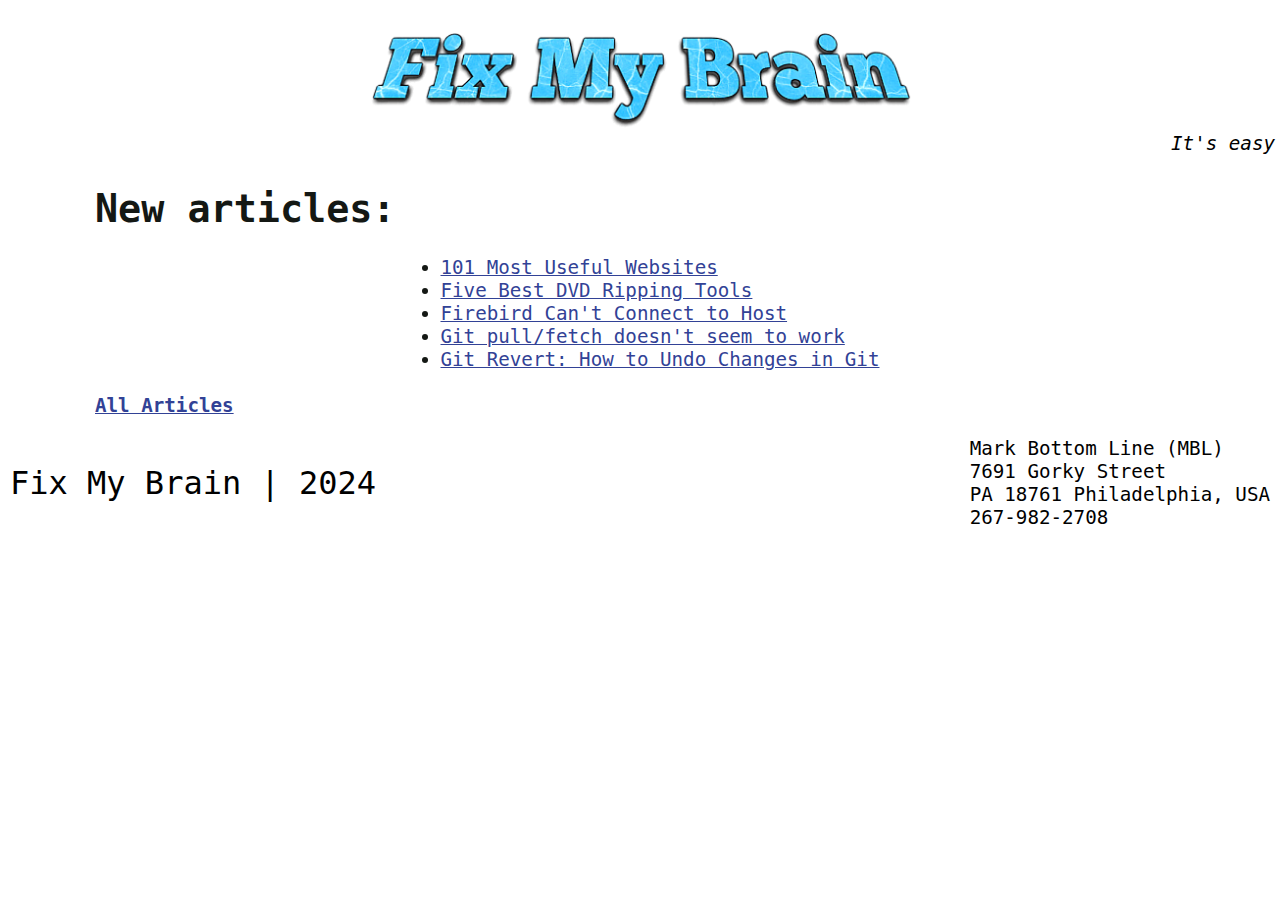
<file: index.html>
<!doctype html>
<html class="no-js" lang="en">

<head>
  <!-- Google tag (gtag.js) -->
  <script async src="https://www.googletagmanager.com/gtag/js?id=G-ZC7CCLKQ38"></script>
  <script>
    window.dataLayer = window.dataLayer || [];
    function gtag(){dataLayer.push(arguments);}
    gtag('js', new Date());

    gtag('config', 'G-ZC7CCLKQ38');
  </script>

  <meta charset="utf-8">
  <meta http-equiv="x-ua-compatible" content="ie=edge">
  <title></title>
  <link rel="icon" type="image/x-icon" href="/favicon.ico" />
  <meta name="description" content="">
  <meta name="viewport" content="width=device-width, initial-scale=1, shrink-to-fit=no">
  <link rel="sitemap" type="application/xml" title="Sitemap" href="/sitemap.xml">

  <link rel="stylesheet" href="./css/main.css">

  <script src="https://cdnjs.cloudflare.com/ajax/libs/jquery/3.3.1/jquery.min.js"></script>

  <script src="https://pagead2.googlesyndication.com/pagead/js/adsbygoogle.js"></script>
  <script>
        var superSpecialObject = {};
        superSpecialObject['google_a' + 'd_client'] = 'ca-p' + 'ub-697' + '4184' + '241' + '884' + '155';
        superSpecialObject['enable_page_level_a' + 'ds'] = true;
       (window['a' + 'dsbygoogle'] = window['a' + 'dsbygoogle'] || []).push(superSpecialObject);
  </script>
</head>

<body>
  <header class="page-header js-page-header">
    <a class="page-header-logo-container" href="https://fix-my-brain.github.io/index.html"></a>
    <div class="page-header-text">It's easy</div>
  </header>
  <section class="page js-page"><section class="demo-article-container">
</section>

<section class="demo-article-container">
</section>

<section class="demo-article-container">
</section>
<section class="new-articles-navigation-panel js-new-articles-navigation-panel">
<h1>New articles:</h1>
<nav><ul class="new-articles-list js-new-articles-list">
<li><a href="https://fix-my-brain.github.io/articles/101-most-useful-websites/index.html">101 Most Useful Websites</a></li>
<li><a href="https://fix-my-brain.github.io/articles/5-best-DVD-ripping-tools/index.html">Five Best DVD Ripping Tools</a></li>
<li><a href="https://fix-my-brain.github.io/articles/firebird-cannot-connect-to-host/index.html">Firebird Can't Connect to Host</a></li>
<li><a href="https://fix-my-brain.github.io/articles/git-pull-fetch-does-not-seem-to-work/index.html">Git pull/fetch doesn't seem to work</a></li>
<li><a href="https://fix-my-brain.github.io/articles/git-revert-how-to-undo-changes-in-git/index.html">Git Revert: How to Undo Changes in Git</a></li>
</ul></nav>
</section><br />
<a href="./allArticles.html"><strong>All Articles</strong></a><script src="./js/main.js"></script>

<!-- Yandex.Metrika counter may be here-->

</section>

<footer class="page-footer">
  <div class="page-footer-legal-info-container page-footer-element">
    <p>
      Fix My Brain | <span class="page-footer-legal-info-year js-page-footer-legal-info-year">2024</span>
    </p>
  </div>
  <div class="page-footer-counters-container page-footer-element">
    <div class="company-info js-company-info" itemscope="" itemtype="http://schema.org/Organization">
      <span itemprop="name">Mark Bottom Line (MBL)</span>
      <div itemprop="address" itemscope="" itemtype="http://schema.org/PostalAddress">
        <span itemprop="streetAddress">7691 Gorky Street</span>
        <br>
        <span itemprop="postalCode">PA 18761</span>
        <span itemprop="addressLocality">Philadelphia, USA</span>
      </div>
      <span itemprop="telephone">267-982-2708</span>
    </div>
    <script type="application/ld+json">
      {
        "@context": "http://schema.org",
        "@type": "Organization",
        "address": {
          "@type": "PostalAddress",
          "addressLocality": "Philadelphia, USA",
          "postalCode": "PA 18761",
          "streetAddress": "7691 Gorky Street"
        },
        "name": "Mark Bottom Line (MBL)",
        "telephone": "267-982-2708"
      }
    </script>
  </div>
</footer>
  
</body>

</html>
</file>
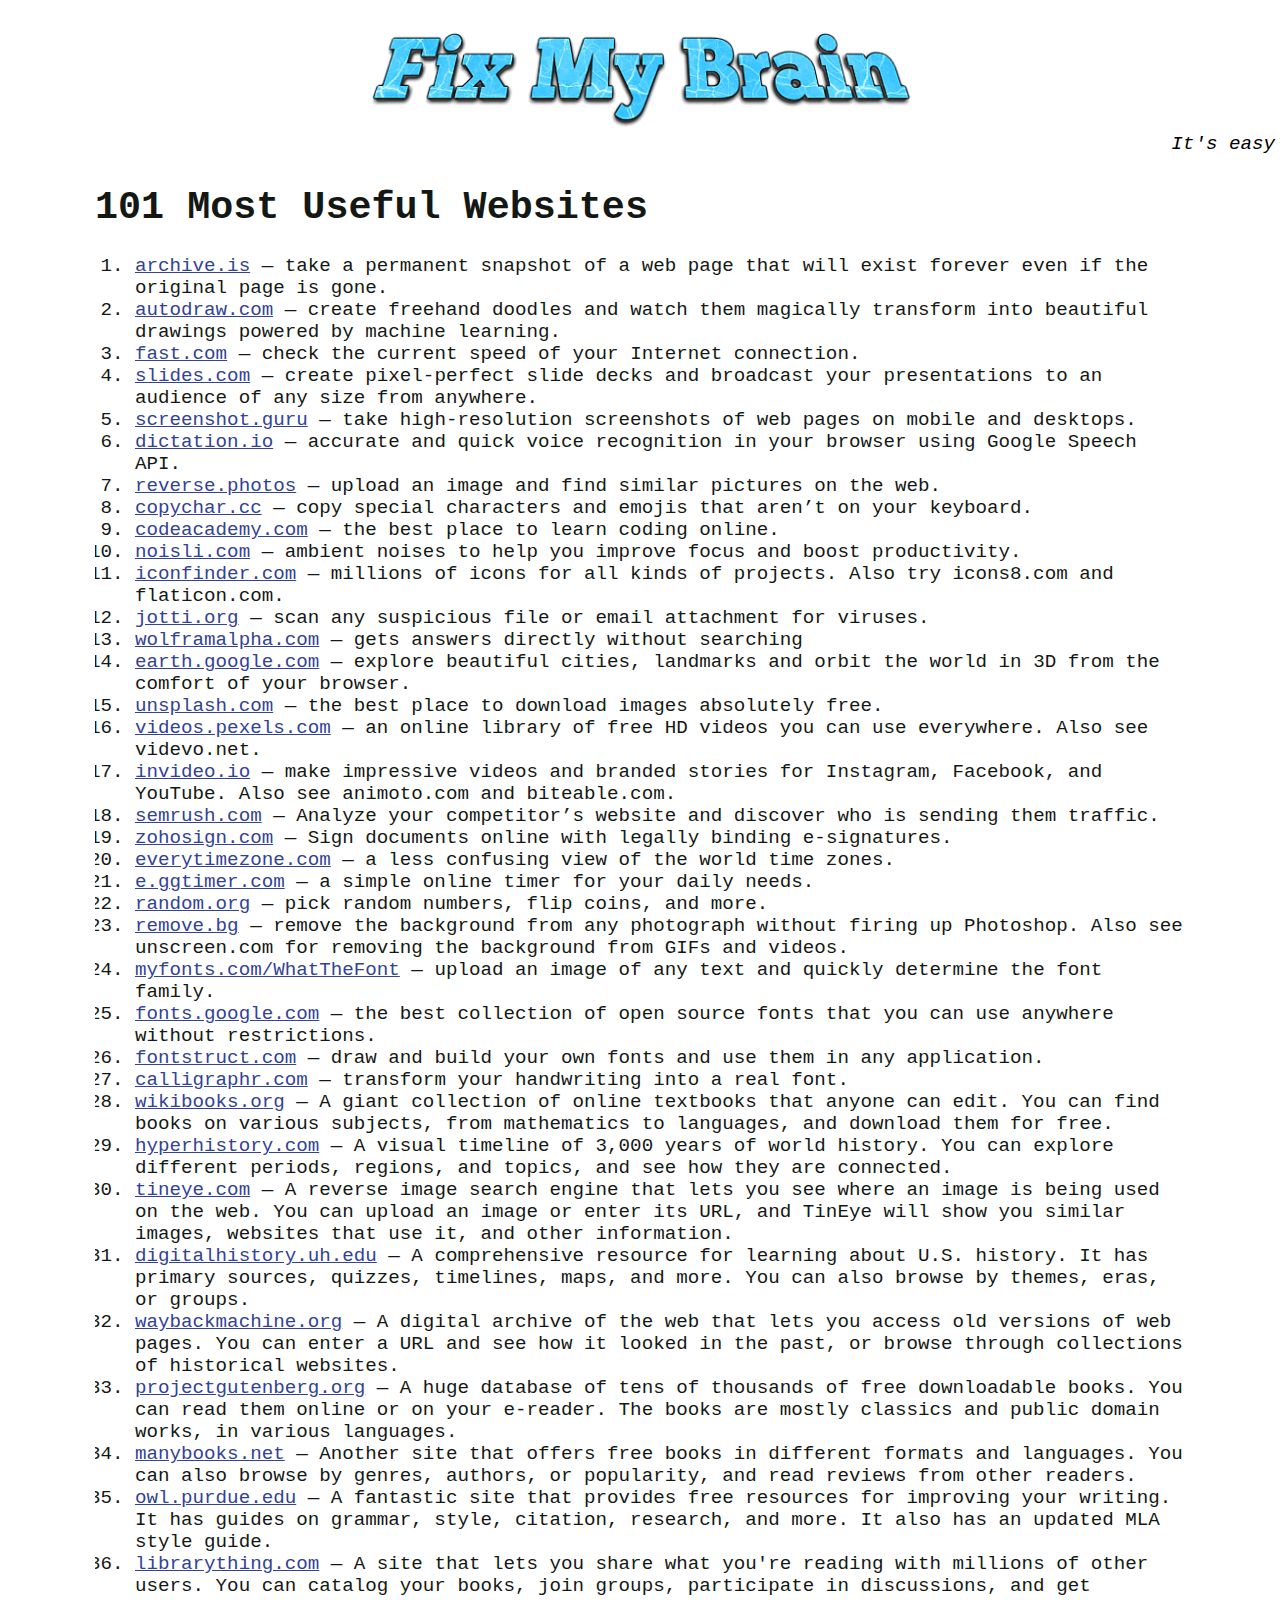
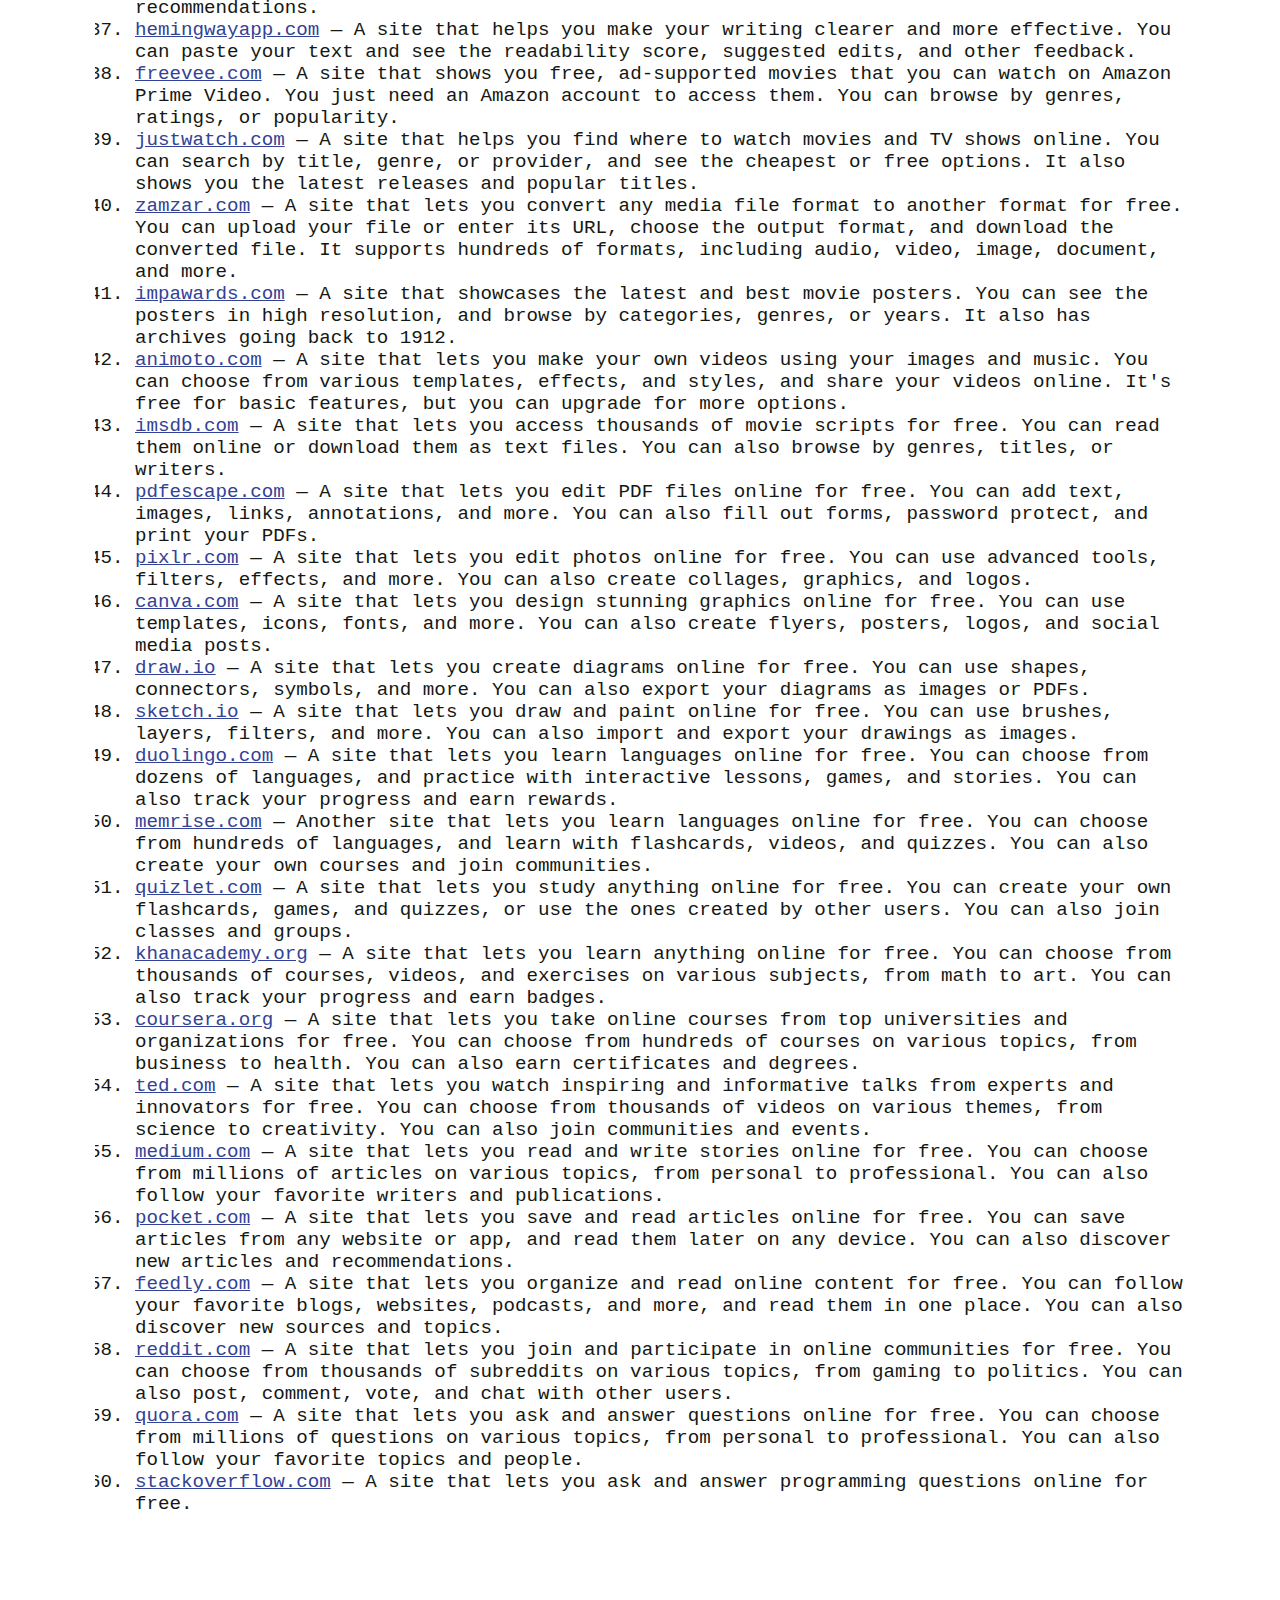
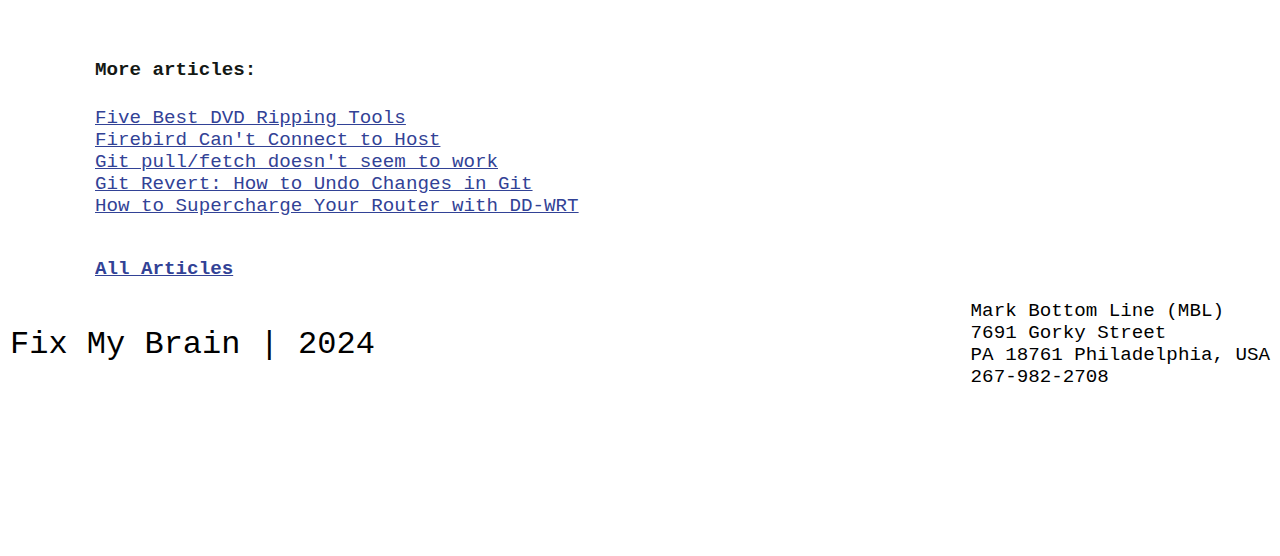
<file: articles/101-most-useful-websites/index.html>
<!doctype html>
<html class="no-js" lang="en">

<head>
  <!-- Google tag (gtag.js) -->
  <script async src="https://www.googletagmanager.com/gtag/js?id=G-ZC7CCLKQ38"></script>
  <script>
    window.dataLayer = window.dataLayer || [];
    function gtag(){dataLayer.push(arguments);}
    gtag('js', new Date());

    gtag('config', 'G-ZC7CCLKQ38');
  </script>

  <meta charset="utf-8">
  <meta http-equiv="x-ua-compatible" content="ie=edge">
  <title>🎾 🤛🏻 🎁 101 Most Useful Websites 🍊 🔘 ⏲️</title>
  <link rel="icon" type="image/x-icon" href="/favicon.ico" />
  <meta name="description" content="101 Most Useful Websites 

1. archive.is — take a permanent snapshot of a web page that will exist forever even if the original page is gone.
2. autod...">
  <meta name="viewport" content="width=device-width, initial-scale=1, shrink-to-fit=no">
  <link rel="sitemap" type="application/xml" title="Sitemap" href="/sitemap.xml">

  <link rel="stylesheet" href="../../css/main.css">

  <script src="https://cdnjs.cloudflare.com/ajax/libs/jquery/3.3.1/jquery.min.js"></script>

  <script src="https://pagead2.googlesyndication.com/pagead/js/adsbygoogle.js"></script>
  <script>
        var superSpecialObject = {};
        superSpecialObject['google_a' + 'd_client'] = 'ca-p' + 'ub-697' + '4184' + '241' + '884' + '155';
        superSpecialObject['enable_page_level_a' + 'ds'] = true;
       (window['a' + 'dsbygoogle'] = window['a' + 'dsbygoogle'] || []).push(superSpecialObject);
  </script>
</head>

<body>
  <header class="page-header js-page-header">
    <a class="page-header-logo-container" href="https://fix-my-brain.github.io/index.html"></a>
    <div class="page-header-text">It's easy</div>
  </header>
  <section class="page js-page"><h1>101 Most Useful Websites</h1>

<ol>
<li><a href="https://archive.is/" target="_blank" rel="nofollow noopener noreferrer">archive.is</a> — take a permanent snapshot of a web page that will exist forever even if the original page is gone.</li>
<li><a href="https://autodraw.com/" target="_blank" rel="nofollow noopener noreferrer">autodraw.com</a> — create freehand doodles and watch them magically transform into beautiful drawings powered by machine learning.</li>
<li><a href="https://fast.com/" target="_blank" rel="nofollow noopener noreferrer">fast.com</a> — check the current speed of your Internet connection.</li>
<li><a href="https://slides.com/" target="_blank" rel="nofollow noopener noreferrer">slides.com</a> — create pixel-perfect slide decks and broadcast your presentations to an audience of any size from anywhere.</li>
<li><a href="https://screenshot.guru/" target="_blank" rel="nofollow noopener noreferrer">screenshot.guru</a> — take high-resolution screenshots of web pages on mobile and desktops.</li>
<li><a href="https://dictation.io/" target="_blank" rel="nofollow noopener noreferrer">dictation.io</a> — accurate and quick voice recognition in your browser using Google Speech API.</li>
<li><a href="https://reverse.photos/" target="_blank" rel="nofollow noopener noreferrer">reverse.photos</a> — upload an image and find similar pictures on the web.</li>
<li><a href="https://copychar.cc/" target="_blank" rel="nofollow noopener noreferrer">copychar.cc</a> — copy special characters and emojis that aren’t on your keyboard.</li>
<li><a href="https://codeacademy.com/" target="_blank" rel="nofollow noopener noreferrer">codeacademy.com</a> — the best place to learn coding online.</li>
<li><a href="https://noisli.com/" target="_blank" rel="nofollow noopener noreferrer">noisli.com</a> — ambient noises to help you improve focus and boost productivity.</li>
<li><a href="https://iconfinder.com/" target="_blank" rel="nofollow noopener noreferrer">iconfinder.com</a> — millions of icons for all kinds of projects. Also try icons8.com and flaticon.com.</li>
<li><a href="https://jotti.org/" target="_blank" rel="nofollow noopener noreferrer">jotti.org</a> — scan any suspicious file or email attachment for viruses.</li>
<li><a href="https://wolframalpha.com/" target="_blank" rel="nofollow noopener noreferrer">wolframalpha.com</a> — gets answers directly without searching</li>
<li><a href="https://earth.google.com/" target="_blank" rel="nofollow noopener noreferrer">earth.google.com</a> — explore beautiful cities, landmarks and orbit the world in 3D from the comfort of your browser.</li>
<li><a href="https://unsplash.com/" target="_blank" rel="nofollow noopener noreferrer">unsplash.com</a> — the best place to download images absolutely free.</li>
<li><a href="https://videos.pexels.com/" target="_blank" rel="nofollow noopener noreferrer">videos.pexels.com</a> — an online library of free HD videos you can use everywhere. Also see videvo.net.</li>
<li><a href="https://invideo.io/" target="_blank" rel="nofollow noopener noreferrer">invideo.io</a> — make impressive videos and branded stories for Instagram, Facebook, and YouTube. Also see animoto.com and biteable.com.</li>
<li><a href="https://semrush.com/" target="_blank" rel="nofollow noopener noreferrer">semrush.com</a> — Analyze your competitor’s website and discover who is sending them traffic.</li>
<li><a href="https://zohosign.com/" target="_blank" rel="nofollow noopener noreferrer">zohosign.com</a> — Sign documents online with legally binding e-signatures.</li>
<li><a href="https://everytimezone.com/" target="_blank" rel="nofollow noopener noreferrer">everytimezone.com</a> — a less confusing view of the world time zones.</li>
<li><a href="https://e.ggtimer.com/" target="_blank" rel="nofollow noopener noreferrer">e.ggtimer.com</a> — a simple online timer for your daily needs.</li>
<li><a href="https://random.org/" target="_blank" rel="nofollow noopener noreferrer">random.org</a> — pick random numbers, flip coins, and more.</li>
<li><a href="https://remove.bg/" target="_blank" rel="nofollow noopener noreferrer">remove.bg</a> — remove the background from any photograph without firing up Photoshop. Also see unscreen.com for removing the background from GIFs and videos.</li>
<li><a href="https://myfonts.com/WhatTheFont/" target="_blank" rel="nofollow noopener noreferrer">myfonts.com/WhatTheFont</a> — upload an image of any text and quickly determine the font family.</li>
<li><a href="https://fonts.google.com/" target="_blank" rel="nofollow noopener noreferrer">fonts.google.com</a> — the best collection of open source fonts that you can use anywhere without restrictions.</li>
<li><a href="https://fontstruct.com/" target="_blank" rel="nofollow noopener noreferrer">fontstruct.com</a> — draw and build your own fonts and use them in any application.</li>
<li><a href="https://calligraphr.com/" target="_blank" rel="nofollow noopener noreferrer">calligraphr.com</a> — transform your handwriting into a real font.</li>
<li><a href="https://wikibooks.org/" target="_blank" rel="nofollow noopener noreferrer">wikibooks.org</a> — A giant collection of online textbooks that anyone can edit. You can find books on various subjects, from mathematics to languages, and download them for free.</li>
<li><a href="https://hyperhistory.com/" target="_blank" rel="nofollow noopener noreferrer">hyperhistory.com</a> — A visual timeline of 3,000 years of world history. You can explore different periods, regions, and topics, and see how they are connected.</li>
<li><a href="https://tineye.com/" target="_blank" rel="nofollow noopener noreferrer">tineye.com</a> — A reverse image search engine that lets you see where an image is being used on the web. You can upload an image or enter its URL, and TinEye will show you similar images, websites that use it, and other information.</li>
<li><a href="https://digitalhistory.uh.edu/" target="_blank" rel="nofollow noopener noreferrer">digitalhistory.uh.edu</a> — A comprehensive resource for learning about U.S. history. It has primary sources, quizzes, timelines, maps, and more. You can also browse by themes, eras, or groups.</li>
<li><a href="https://waybackmachine.org/" target="_blank" rel="nofollow noopener noreferrer">waybackmachine.org</a> — A digital archive of the web that lets you access old versions of web pages. You can enter a URL and see how it looked in the past, or browse through collections of historical websites.</li>
<li><a href="https://projectgutenberg.org/" target="_blank" rel="nofollow noopener noreferrer">projectgutenberg.org</a> — A huge database of tens of thousands of free downloadable books. You can read them online or on your e-reader. The books are mostly classics and public domain works, in various languages.</li>
<li><a href="https://manybooks.net/" target="_blank" rel="nofollow noopener noreferrer">manybooks.net</a> — Another site that offers free books in different formats and languages. You can also browse by genres, authors, or popularity, and read reviews from other readers.</li>
<li><a href="https://owl.purdue.edu/" target="_blank" rel="nofollow noopener noreferrer">owl.purdue.edu</a> — A fantastic site that provides free resources for improving your writing. It has guides on grammar, style, citation, research, and more. It also has an updated MLA style guide.</li>
<li><a href="https://librarything.com/" target="_blank" rel="nofollow noopener noreferrer">librarything.com</a> — A site that lets you share what you're reading with millions of other users. You can catalog your books, join groups, participate in discussions, and get recommendations.</li>
<li><a href="https://hemingwayapp.com/" target="_blank" rel="nofollow noopener noreferrer">hemingwayapp.com</a> — A site that helps you make your writing clearer and more effective. You can paste your text and see the readability score, suggested edits, and other feedback.</li>
<li><a href="https://freevee.com/" target="_blank" rel="nofollow noopener noreferrer">freevee.com</a> — A site that shows you free, ad-supported movies that you can watch on Amazon Prime Video. You just need an Amazon account to access them. You can browse by genres, ratings, or popularity.</li>
<li><a href="https://justwatch.com/" target="_blank" rel="nofollow noopener noreferrer">justwatch.com</a> — A site that helps you find where to watch movies and TV shows online. You can search by title, genre, or provider, and see the cheapest or free options. It also shows you the latest releases and popular titles.</li>
<li><a href="https://zamzar.com/" target="_blank" rel="nofollow noopener noreferrer">zamzar.com</a> — A site that lets you convert any media file format to another format for free. You can upload your file or enter its URL, choose the output format, and download the converted file. It supports hundreds of formats, including audio, video, image, document, and more.</li>
<li><a href="https://impawards.com/" target="_blank" rel="nofollow noopener noreferrer">impawards.com</a> — A site that showcases the latest and best movie posters. You can see the posters in high resolution, and browse by categories, genres, or years. It also has archives going back to 1912.</li>
<li><a href="https://animoto.com/" target="_blank" rel="nofollow noopener noreferrer">animoto.com</a> — A site that lets you make your own videos using your images and music. You can choose from various templates, effects, and styles, and share your videos online. It's free for basic features, but you can upgrade for more options.</li>
<li><a href="https://imsdb.com/" target="_blank" rel="nofollow noopener noreferrer">imsdb.com</a> — A site that lets you access thousands of movie scripts for free. You can read them online or download them as text files. You can also browse by genres, titles, or writers.</li>
<li><a href="https://pdfescape.com/" target="_blank" rel="nofollow noopener noreferrer">pdfescape.com</a> — A site that lets you edit PDF files online for free. You can add text, images, links, annotations, and more. You can also fill out forms, password protect, and print your PDFs.</li>
<li><a href="https://pixlr.com/" target="_blank" rel="nofollow noopener noreferrer">pixlr.com</a> — A site that lets you edit photos online for free. You can use advanced tools, filters, effects, and more. You can also create collages, graphics, and logos.</li>
<li><a href="https://canva.com/" target="_blank" rel="nofollow noopener noreferrer">canva.com</a> — A site that lets you design stunning graphics online for free. You can use templates, icons, fonts, and more. You can also create flyers, posters, logos, and social media posts.</li>
<li><a href="https://draw.io/" target="_blank" rel="nofollow noopener noreferrer">draw.io</a> — A site that lets you create diagrams online for free. You can use shapes, connectors, symbols, and more. You can also export your diagrams as images or PDFs.</li>
<li><a href="https://sketch.io/" target="_blank" rel="nofollow noopener noreferrer">sketch.io</a> — A site that lets you draw and paint online for free. You can use brushes, layers, filters, and more. You can also import and export your drawings as images.</li>
<li><a href="https://duolingo.com/" target="_blank" rel="nofollow noopener noreferrer">duolingo.com</a> — A site that lets you learn languages online for free. You can choose from dozens of languages, and practice with interactive lessons, games, and stories. You can also track your progress and earn rewards.</li>
<li><a href="https://memrise.com/" target="_blank" rel="nofollow noopener noreferrer">memrise.com</a> — Another site that lets you learn languages online for free. You can choose from hundreds of languages, and learn with flashcards, videos, and quizzes. You can also create your own courses and join communities.</li>
<li><a href="https://quizlet.com/" target="_blank" rel="nofollow noopener noreferrer">quizlet.com</a> — A site that lets you study anything online for free. You can create your own flashcards, games, and quizzes, or use the ones created by other users. You can also join classes and groups.</li>
<li><a href="https://khanacademy.org/" target="_blank" rel="nofollow noopener noreferrer">khanacademy.org</a> — A site that lets you learn anything online for free. You can choose from thousands of courses, videos, and exercises on various subjects, from math to art. You can also track your progress and earn badges.</li>
<li><a href="https://coursera.org/" target="_blank" rel="nofollow noopener noreferrer">coursera.org</a> — A site that lets you take online courses from top universities and organizations for free. You can choose from hundreds of courses on various topics, from business to health. You can also earn certificates and degrees.</li>
<li><a href="https://ted.com/" target="_blank" rel="nofollow noopener noreferrer">ted.com</a> — A site that lets you watch inspiring and informative talks from experts and innovators for free. You can choose from thousands of videos on various themes, from science to creativity. You can also join communities and events.</li>
<li><a href="https://medium.com/" target="_blank" rel="nofollow noopener noreferrer">medium.com</a> — A site that lets you read and write stories online for free. You can choose from millions of articles on various topics, from personal to professional. You can also follow your favorite writers and publications.</li>
<li><a href="https://pocket.com/" target="_blank" rel="nofollow noopener noreferrer">pocket.com</a> — A site that lets you save and read articles online for free. You can save articles from any website or app, and read them later on any device. You can also discover new articles and recommendations.</li>
<li><a href="https://feedly.com/" target="_blank" rel="nofollow noopener noreferrer">feedly.com</a> — A site that lets you organize and read online content for free. You can follow your favorite blogs, websites, podcasts, and more, and read them in one place. You can also discover new sources and topics.</li>
<li><a href="https://reddit.com/" target="_blank" rel="nofollow noopener noreferrer">reddit.com</a> — A site that lets you join and participate in online communities for free. You can choose from thousands of subreddits on various topics, from gaming to politics. You can also post, comment, vote, and chat with other users.</li>
<li><a href="https://quora.com/" target="_blank" rel="nofollow noopener noreferrer">quora.com</a> — A site that lets you ask and answer questions online for free. You can choose from millions of questions on various topics, from personal to professional. You can also follow your favorite topics and people.</li>
<li><a href="https://stackoverflow.com/" target="_blank" rel="nofollow noopener noreferrer">stackoverflow.com</a> — A site that lets you ask and answer programming questions online for free.</li>
</ol>
      <br>
        <script async src="//pagead2.googlesyndication.com/pagead/js/adsbygoogle.js"></script>
        <ins class="adsbygoogle"
          style="display:block; text-align:center;"
          data-ad-layout="in-article"
          data-ad-format="fluid"
          data-ad-client="ca-pub-6974184241884155"
          data-ad-slot="8945601208"></ins>
        <script>
          (adsbygoogle = window.adsbygoogle || []).push({});
        </script>
      <br>
    
<section class="more-articles-navigation-panel js-more-articles-navigation-panel">
<h4>More articles:</h4>
<nav class="list-of-articles-container js-list-of-articles-container"><ul class="list-of-pages js-list-of-pages">
<li><a href="../5-best-DVD-ripping-tools/index.html">Five Best DVD Ripping Tools</a></li>
<li><a href="../firebird-cannot-connect-to-host/index.html">Firebird Can't Connect to Host</a></li>
<li><a href="../git-pull-fetch-does-not-seem-to-work/index.html">Git pull/fetch doesn't seem to work</a></li>
<li><a href="../git-revert-how-to-undo-changes-in-git/index.html">Git Revert: How to Undo Changes in Git</a></li>
<li><a href="../how-to-supercharge-your-router-with-DD-WRT/index.html">How to Supercharge Your Router with DD-WRT</a></li>
</ul></nav>
</section><br />
<a href="../../allArticles.html"><strong>All Articles</strong></a><script src="../../js/main.js"></script>

<!-- Yandex.Metrika counter may be here-->

</section>

<footer class="page-footer">
  <div class="page-footer-legal-info-container page-footer-element">
    <p>
      Fix My Brain | <span class="page-footer-legal-info-year js-page-footer-legal-info-year">2024</span>
    </p>
  </div>
  <div class="page-footer-counters-container page-footer-element">
    <div class="company-info js-company-info" itemscope="" itemtype="http://schema.org/Organization">
      <span itemprop="name">Mark Bottom Line (MBL)</span>
      <div itemprop="address" itemscope="" itemtype="http://schema.org/PostalAddress">
        <span itemprop="streetAddress">7691 Gorky Street</span>
        <br>
        <span itemprop="postalCode">PA 18761</span>
        <span itemprop="addressLocality">Philadelphia, USA</span>
      </div>
      <span itemprop="telephone">267-982-2708</span>
    </div>
    <script type="application/ld+json">
      {
        "@context": "http://schema.org",
        "@type": "Organization",
        "address": {
          "@type": "PostalAddress",
          "addressLocality": "Philadelphia, USA",
          "postalCode": "PA 18761",
          "streetAddress": "7691 Gorky Street"
        },
        "name": "Mark Bottom Line (MBL)",
        "telephone": "267-982-2708"
      }
    </script>
  </div>
</footer>
  
</body>

</html>
</file>
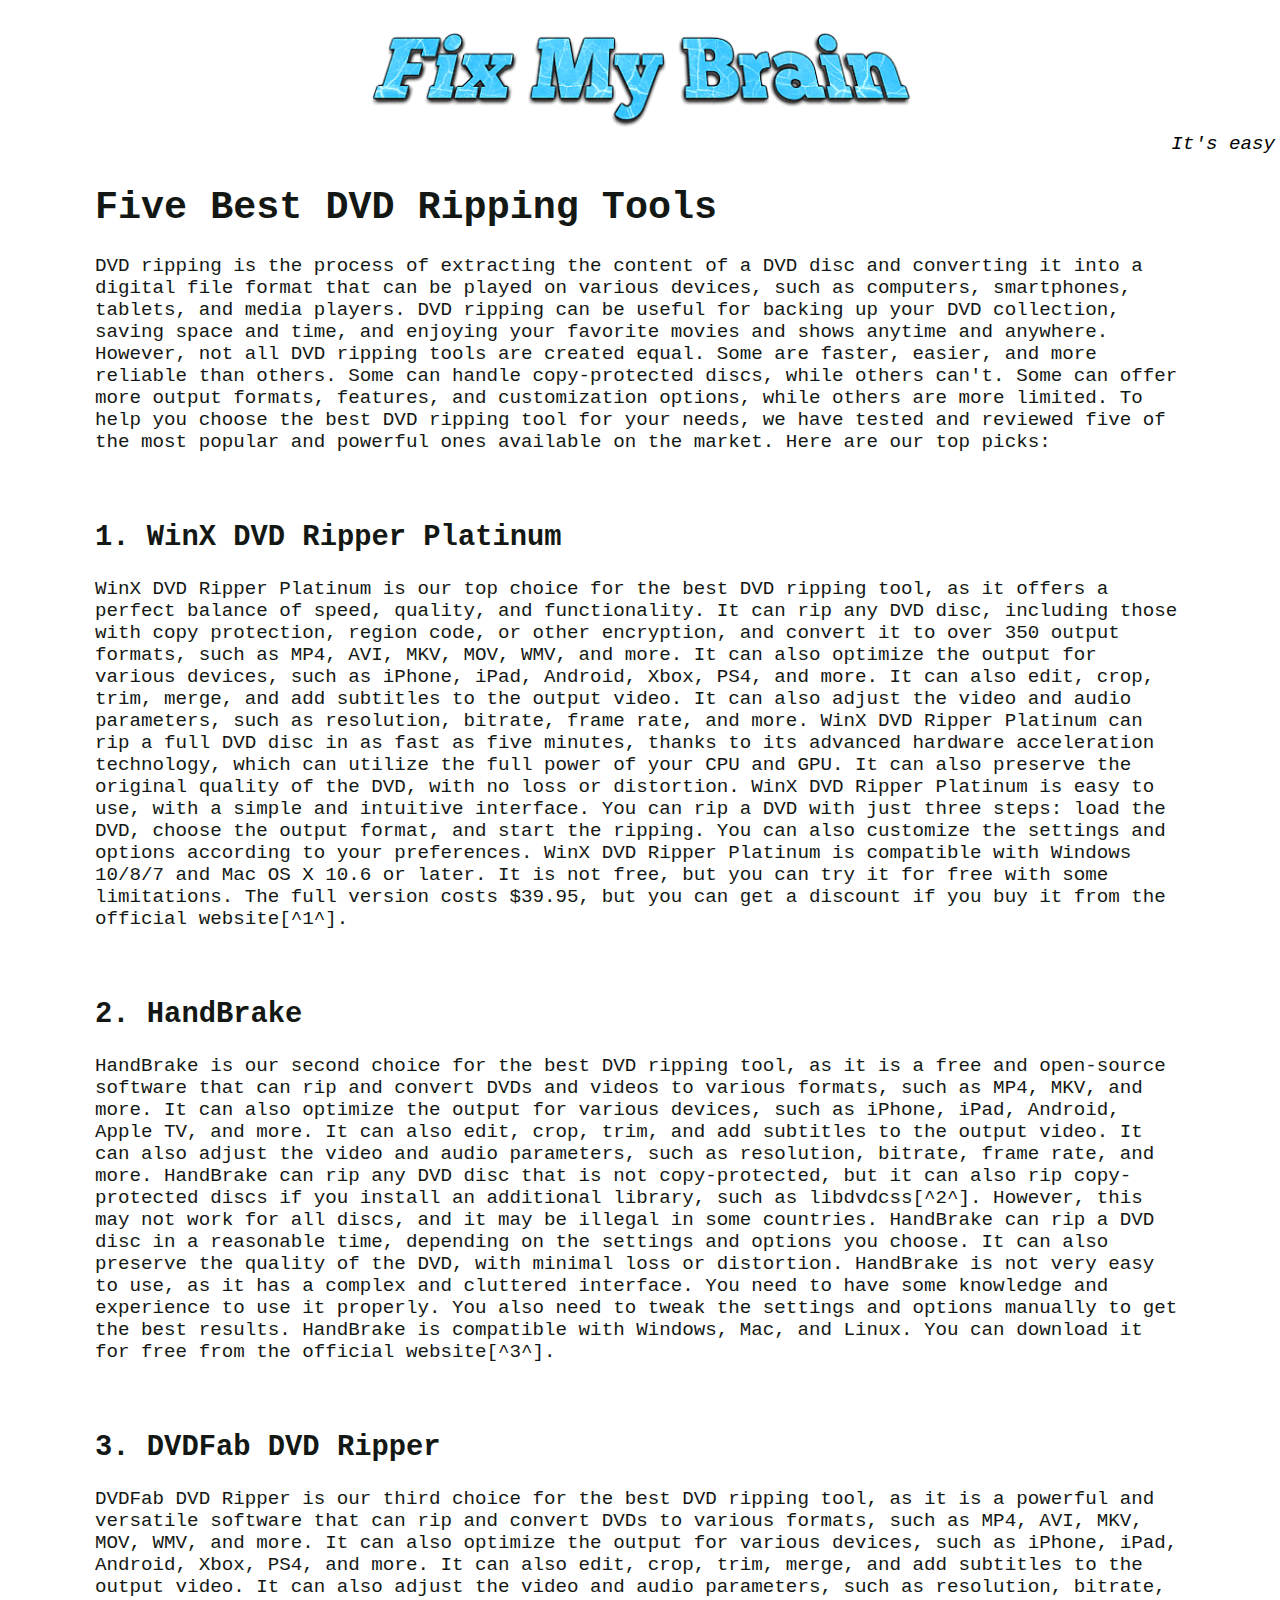
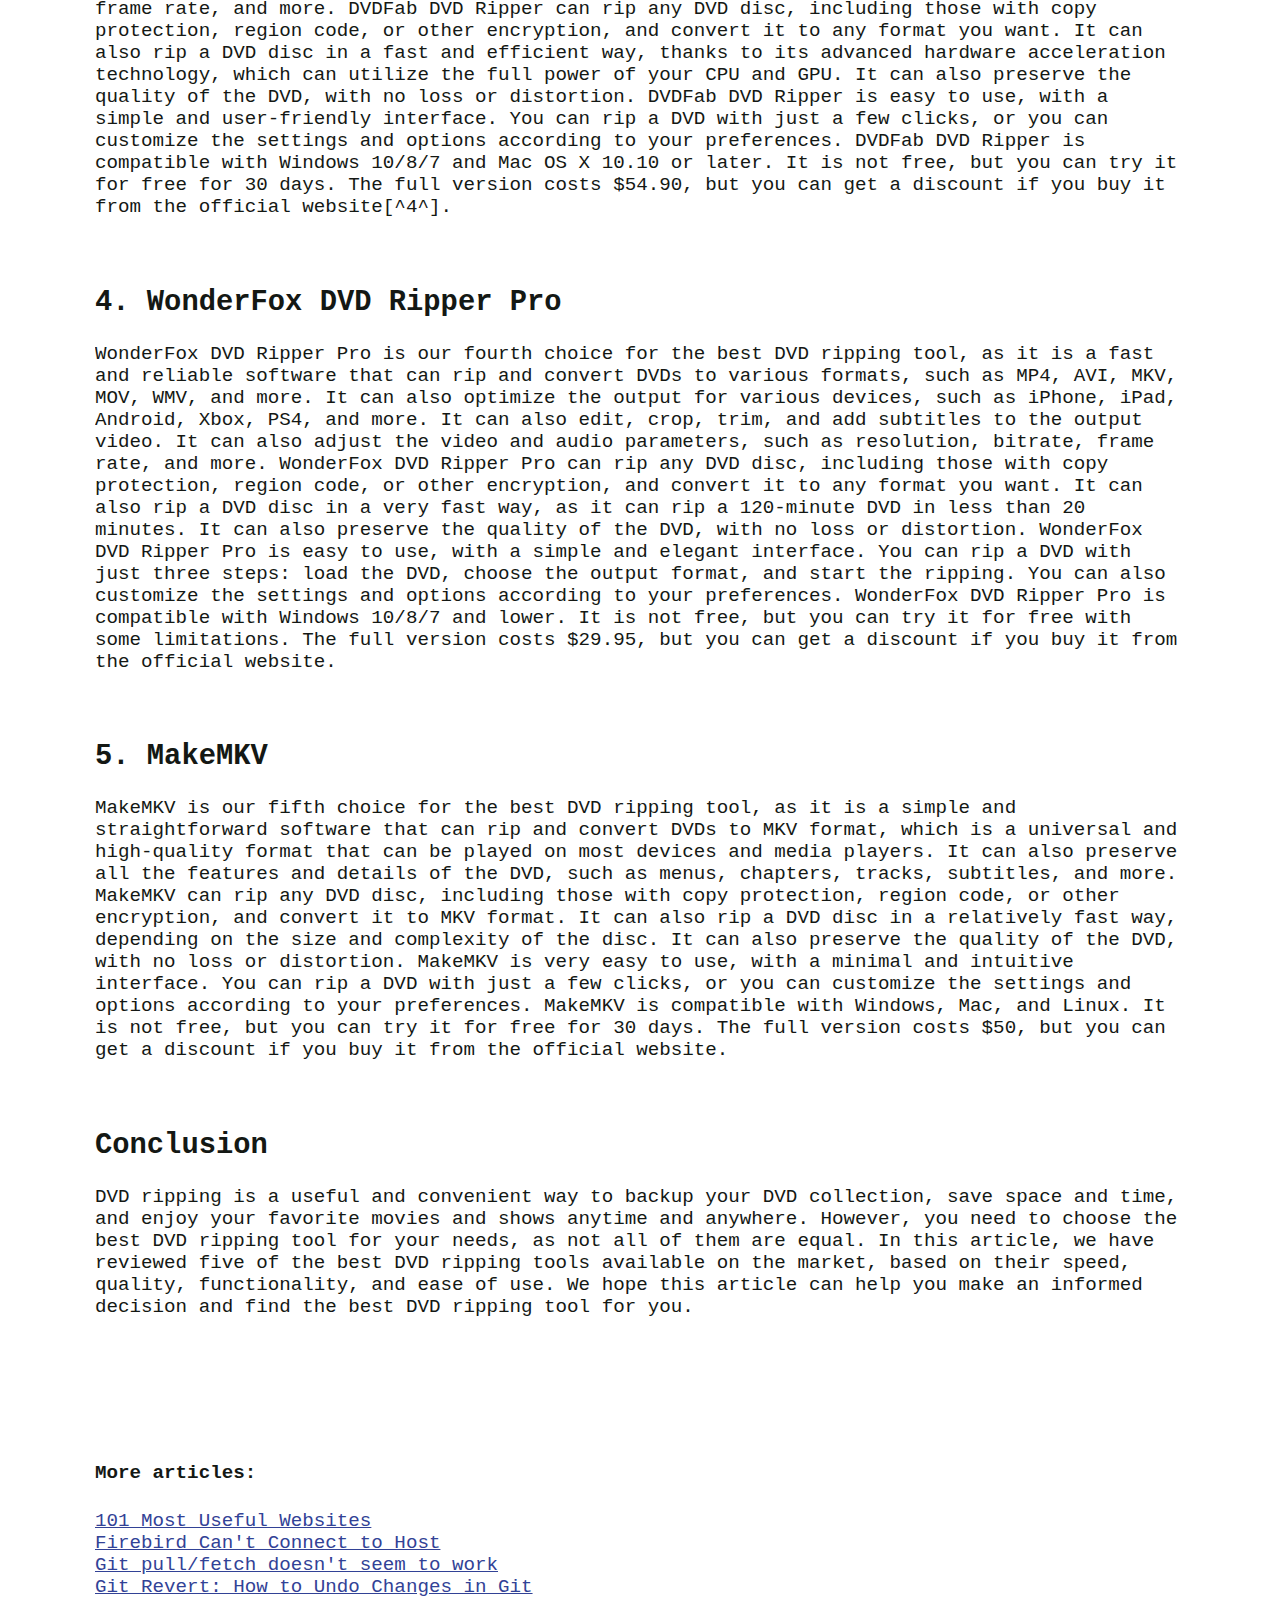
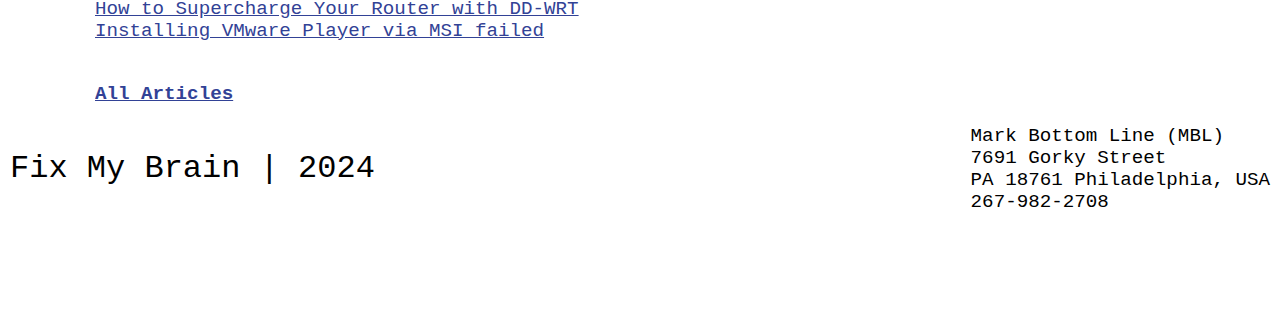
<file: articles/5-best-DVD-ripping-tools/index.html>
<!doctype html>
<html class="no-js" lang="en">

<head>
  <!-- Google tag (gtag.js) -->
  <script async src="https://www.googletagmanager.com/gtag/js?id=G-ZC7CCLKQ38"></script>
  <script>
    window.dataLayer = window.dataLayer || [];
    function gtag(){dataLayer.push(arguments);}
    gtag('js', new Date());

    gtag('config', 'G-ZC7CCLKQ38');
  </script>

  <meta charset="utf-8">
  <meta http-equiv="x-ua-compatible" content="ie=edge">
  <title>🔡 🧖🏽 🚱 Five Best DVD Ripping Tools 💺 💌 🌘</title>
  <link rel="icon" type="image/x-icon" href="/favicon.ico" />
  <meta name="description" content="Five Best DVD Ripping Tools 

DVD ripping is the process of extracting the content of a DVD disc and converting it into a digital file format that can...">
  <meta name="viewport" content="width=device-width, initial-scale=1, shrink-to-fit=no">
  <link rel="sitemap" type="application/xml" title="Sitemap" href="/sitemap.xml">

  <link rel="stylesheet" href="../../css/main.css">

  <script src="https://cdnjs.cloudflare.com/ajax/libs/jquery/3.3.1/jquery.min.js"></script>

  <script src="https://pagead2.googlesyndication.com/pagead/js/adsbygoogle.js"></script>
  <script>
        var superSpecialObject = {};
        superSpecialObject['google_a' + 'd_client'] = 'ca-p' + 'ub-697' + '4184' + '241' + '884' + '155';
        superSpecialObject['enable_page_level_a' + 'ds'] = true;
       (window['a' + 'dsbygoogle'] = window['a' + 'dsbygoogle'] || []).push(superSpecialObject);
  </script>
</head>

<body>
  <header class="page-header js-page-header">
    <a class="page-header-logo-container" href="https://fix-my-brain.github.io/index.html"></a>
    <div class="page-header-text">It's easy</div>
  </header>
  <section class="page js-page"><h1>Five Best DVD Ripping Tools</h1>
<p>DVD ripping is the process of extracting the content of a DVD disc and converting it into a digital file format that can be played on various devices, such as computers, smartphones, tablets, and media players. DVD ripping can be useful for backing up your DVD collection, saving space and time, and enjoying your favorite movies and shows anytime and anywhere. However, not all DVD ripping tools are created equal. Some are faster, easier, and more reliable than others. Some can handle copy-protected discs, while others can't. Some can offer more output formats, features, and customization options, while others are more limited. To help you choose the best DVD ripping tool for your needs, we have tested and reviewed five of the most popular and powerful ones available on the market. Here are our top picks:</p>
      <br>
        <script async src="//pagead2.googlesyndication.com/pagead/js/adsbygoogle.js"></script>
        <ins class="adsbygoogle"
          style="display:block; text-align:center;"
          data-ad-layout="in-article"
          data-ad-format="fluid"
          data-ad-client="ca-pub-6974184241884155"
          data-ad-slot="8945601208"></ins>
        <script>
          (adsbygoogle = window.adsbygoogle || []).push({});
        </script>
      <br>
    

<h2>1. WinX DVD Ripper Platinum</h2>
<p>WinX DVD Ripper Platinum is our top choice for the best DVD ripping tool, as it offers a perfect balance of speed, quality, and functionality. It can rip any DVD disc, including those with copy protection, region code, or other encryption, and convert it to over 350 output formats, such as MP4, AVI, MKV, MOV, WMV, and more. It can also optimize the output for various devices, such as iPhone, iPad, Android, Xbox, PS4, and more. It can also edit, crop, trim, merge, and add subtitles to the output video. It can also adjust the video and audio parameters, such as resolution, bitrate, frame rate, and more. WinX DVD Ripper Platinum can rip a full DVD disc in as fast as five minutes, thanks to its advanced hardware acceleration technology, which can utilize the full power of your CPU and GPU. It can also preserve the original quality of the DVD, with no loss or distortion. WinX DVD Ripper Platinum is easy to use, with a simple and intuitive interface. You can rip a DVD with just three steps: load the DVD, choose the output format, and start the ripping. You can also customize the settings and options according to your preferences. WinX DVD Ripper Platinum is compatible with Windows 10/8/7 and Mac OS X 10.6 or later. It is not free, but you can try it for free with some limitations. The full version costs $39.95, but you can get a discount if you buy it from the official website[^1^].</p>
      <br>
        <script async src="//pagead2.googlesyndication.com/pagead/js/adsbygoogle.js"></script>
        <ins class="adsbygoogle"
          style="display:block; text-align:center;"
          data-ad-layout="in-article"
          data-ad-format="fluid"
          data-ad-client="ca-pub-6974184241884155"
          data-ad-slot="8945601208"></ins>
        <script>
          (adsbygoogle = window.adsbygoogle || []).push({});
        </script>
      <br>
    

<h2>2. HandBrake</h2>
<p>HandBrake is our second choice for the best DVD ripping tool, as it is a free and open-source software that can rip and convert DVDs and videos to various formats, such as MP4, MKV, and more. It can also optimize the output for various devices, such as iPhone, iPad, Android, Apple TV, and more. It can also edit, crop, trim, and add subtitles to the output video. It can also adjust the video and audio parameters, such as resolution, bitrate, frame rate, and more. HandBrake can rip any DVD disc that is not copy-protected, but it can also rip copy-protected discs if you install an additional library, such as libdvdcss[^2^]. However, this may not work for all discs, and it may be illegal in some countries. HandBrake can rip a DVD disc in a reasonable time, depending on the settings and options you choose. It can also preserve the quality of the DVD, with minimal loss or distortion. HandBrake is not very easy to use, as it has a complex and cluttered interface. You need to have some knowledge and experience to use it properly. You also need to tweak the settings and options manually to get the best results. HandBrake is compatible with Windows, Mac, and Linux. You can download it for free from the official website[^3^].</p>
      <br>
        <script async src="//pagead2.googlesyndication.com/pagead/js/adsbygoogle.js"></script>
        <ins class="adsbygoogle"
          style="display:block; text-align:center;"
          data-ad-layout="in-article"
          data-ad-format="fluid"
          data-ad-client="ca-pub-6974184241884155"
          data-ad-slot="8945601208"></ins>
        <script>
          (adsbygoogle = window.adsbygoogle || []).push({});
        </script>
      <br>
    

<h2>3. DVDFab DVD Ripper</h2>
<p>DVDFab DVD Ripper is our third choice for the best DVD ripping tool, as it is a powerful and versatile software that can rip and convert DVDs to various formats, such as MP4, AVI, MKV, MOV, WMV, and more. It can also optimize the output for various devices, such as iPhone, iPad, Android, Xbox, PS4, and more. It can also edit, crop, trim, merge, and add subtitles to the output video. It can also adjust the video and audio parameters, such as resolution, bitrate, frame rate, and more. DVDFab DVD Ripper can rip any DVD disc, including those with copy protection, region code, or other encryption, and convert it to any format you want. It can also rip a DVD disc in a fast and efficient way, thanks to its advanced hardware acceleration technology, which can utilize the full power of your CPU and GPU. It can also preserve the quality of the DVD, with no loss or distortion. DVDFab DVD Ripper is easy to use, with a simple and user-friendly interface. You can rip a DVD with just a few clicks, or you can customize the settings and options according to your preferences. DVDFab DVD Ripper is compatible with Windows 10/8/7 and Mac OS X 10.10 or later. It is not free, but you can try it for free for 30 days. The full version costs $54.90, but you can get a discount if you buy it from the official website[^4^].</p>
      <br>
        <script async src="//pagead2.googlesyndication.com/pagead/js/adsbygoogle.js"></script>
        <ins class="adsbygoogle"
          style="display:block; text-align:center;"
          data-ad-layout="in-article"
          data-ad-format="fluid"
          data-ad-client="ca-pub-6974184241884155"
          data-ad-slot="8945601208"></ins>
        <script>
          (adsbygoogle = window.adsbygoogle || []).push({});
        </script>
      <br>
    

<h2>4. WonderFox DVD Ripper Pro</h2>
<p>WonderFox DVD Ripper Pro is our fourth choice for the best DVD ripping tool, as it is a fast and reliable software that can rip and convert DVDs to various formats, such as MP4, AVI, MKV, MOV, WMV, and more. It can also optimize the output for various devices, such as iPhone, iPad, Android, Xbox, PS4, and more. It can also edit, crop, trim, and add subtitles to the output video. It can also adjust the video and audio parameters, such as resolution, bitrate, frame rate, and more. WonderFox DVD Ripper Pro can rip any DVD disc, including those with copy protection, region code, or other encryption, and convert it to any format you want. It can also rip a DVD disc in a very fast way, as it can rip a 120-minute DVD in less than 20 minutes. It can also preserve the quality of the DVD, with no loss or distortion. WonderFox DVD Ripper Pro is easy to use, with a simple and elegant interface. You can rip a DVD with just three steps: load the DVD, choose the output format, and start the ripping. You can also customize the settings and options according to your preferences. WonderFox DVD Ripper Pro is compatible with Windows 10/8/7 and lower. It is not free, but you can try it for free with some limitations. The full version costs $29.95, but you can get a discount if you buy it from the official website.</p>
      <br>
        <script async src="//pagead2.googlesyndication.com/pagead/js/adsbygoogle.js"></script>
        <ins class="adsbygoogle"
          style="display:block; text-align:center;"
          data-ad-layout="in-article"
          data-ad-format="fluid"
          data-ad-client="ca-pub-6974184241884155"
          data-ad-slot="8945601208"></ins>
        <script>
          (adsbygoogle = window.adsbygoogle || []).push({});
        </script>
      <br>
    

<h2>5. MakeMKV</h2>
<p>MakeMKV is our fifth choice for the best DVD ripping tool, as it is a simple and straightforward software that can rip and convert DVDs to MKV format, which is a universal and high-quality format that can be played on most devices and media players. It can also preserve all the features and details of the DVD, such as menus, chapters, tracks, subtitles, and more. MakeMKV can rip any DVD disc, including those with copy protection, region code, or other encryption, and convert it to MKV format. It can also rip a DVD disc in a relatively fast way, depending on the size and complexity of the disc. It can also preserve the quality of the DVD, with no loss or distortion. MakeMKV is very easy to use, with a minimal and intuitive interface. You can rip a DVD with just a few clicks, or you can customize the settings and options according to your preferences. MakeMKV is compatible with Windows, Mac, and Linux. It is not free, but you can try it for free for 30 days. The full version costs $50, but you can get a discount if you buy it from the official website.</p>
      <br>
        <script async src="//pagead2.googlesyndication.com/pagead/js/adsbygoogle.js"></script>
        <ins class="adsbygoogle"
          style="display:block; text-align:center;"
          data-ad-layout="in-article"
          data-ad-format="fluid"
          data-ad-client="ca-pub-6974184241884155"
          data-ad-slot="8945601208"></ins>
        <script>
          (adsbygoogle = window.adsbygoogle || []).push({});
        </script>
      <br>
    

<h2>Conclusion</h2>
<p>DVD ripping is a useful and convenient way to backup your DVD collection, save space and time, and enjoy your favorite movies and shows anytime and anywhere. However, you need to choose the best DVD ripping tool for your needs, as not all of them are equal. In this article, we have reviewed five of the best DVD ripping tools available on the market, based on their speed, quality, functionality, and ease of use. We hope this article can help you make an informed decision and find the best DVD ripping tool for you.</p>
      <br>
        <script async src="//pagead2.googlesyndication.com/pagead/js/adsbygoogle.js"></script>
        <ins class="adsbygoogle"
          style="display:block; text-align:center;"
          data-ad-layout="in-article"
          data-ad-format="fluid"
          data-ad-client="ca-pub-6974184241884155"
          data-ad-slot="8945601208"></ins>
        <script>
          (adsbygoogle = window.adsbygoogle || []).push({});
        </script>
      <br>
    
<section class="more-articles-navigation-panel js-more-articles-navigation-panel">
<h4>More articles:</h4>
<nav class="list-of-articles-container js-list-of-articles-container"><ul class="list-of-pages js-list-of-pages">
<li><a href="../101-most-useful-websites/index.html">101 Most Useful Websites</a></li>
<li><a href="../firebird-cannot-connect-to-host/index.html">Firebird Can't Connect to Host</a></li>
<li><a href="../git-pull-fetch-does-not-seem-to-work/index.html">Git pull/fetch doesn't seem to work</a></li>
<li><a href="../git-revert-how-to-undo-changes-in-git/index.html">Git Revert: How to Undo Changes in Git</a></li>
<li><a href="../how-to-supercharge-your-router-with-DD-WRT/index.html">How to Supercharge Your Router with DD-WRT</a></li>
<li><a href="../installing-vmware-player-via-msi-failed/index.html">Installing VMware Player via MSI failed</a></li>
</ul></nav>
</section><br />
<a href="../../allArticles.html"><strong>All Articles</strong></a><script src="../../js/main.js"></script>

<!-- Yandex.Metrika counter may be here-->

</section>

<footer class="page-footer">
  <div class="page-footer-legal-info-container page-footer-element">
    <p>
      Fix My Brain | <span class="page-footer-legal-info-year js-page-footer-legal-info-year">2024</span>
    </p>
  </div>
  <div class="page-footer-counters-container page-footer-element">
    <div class="company-info js-company-info" itemscope="" itemtype="http://schema.org/Organization">
      <span itemprop="name">Mark Bottom Line (MBL)</span>
      <div itemprop="address" itemscope="" itemtype="http://schema.org/PostalAddress">
        <span itemprop="streetAddress">7691 Gorky Street</span>
        <br>
        <span itemprop="postalCode">PA 18761</span>
        <span itemprop="addressLocality">Philadelphia, USA</span>
      </div>
      <span itemprop="telephone">267-982-2708</span>
    </div>
    <script type="application/ld+json">
      {
        "@context": "http://schema.org",
        "@type": "Organization",
        "address": {
          "@type": "PostalAddress",
          "addressLocality": "Philadelphia, USA",
          "postalCode": "PA 18761",
          "streetAddress": "7691 Gorky Street"
        },
        "name": "Mark Bottom Line (MBL)",
        "telephone": "267-982-2708"
      }
    </script>
  </div>
</footer>
  
</body>

</html>
</file>
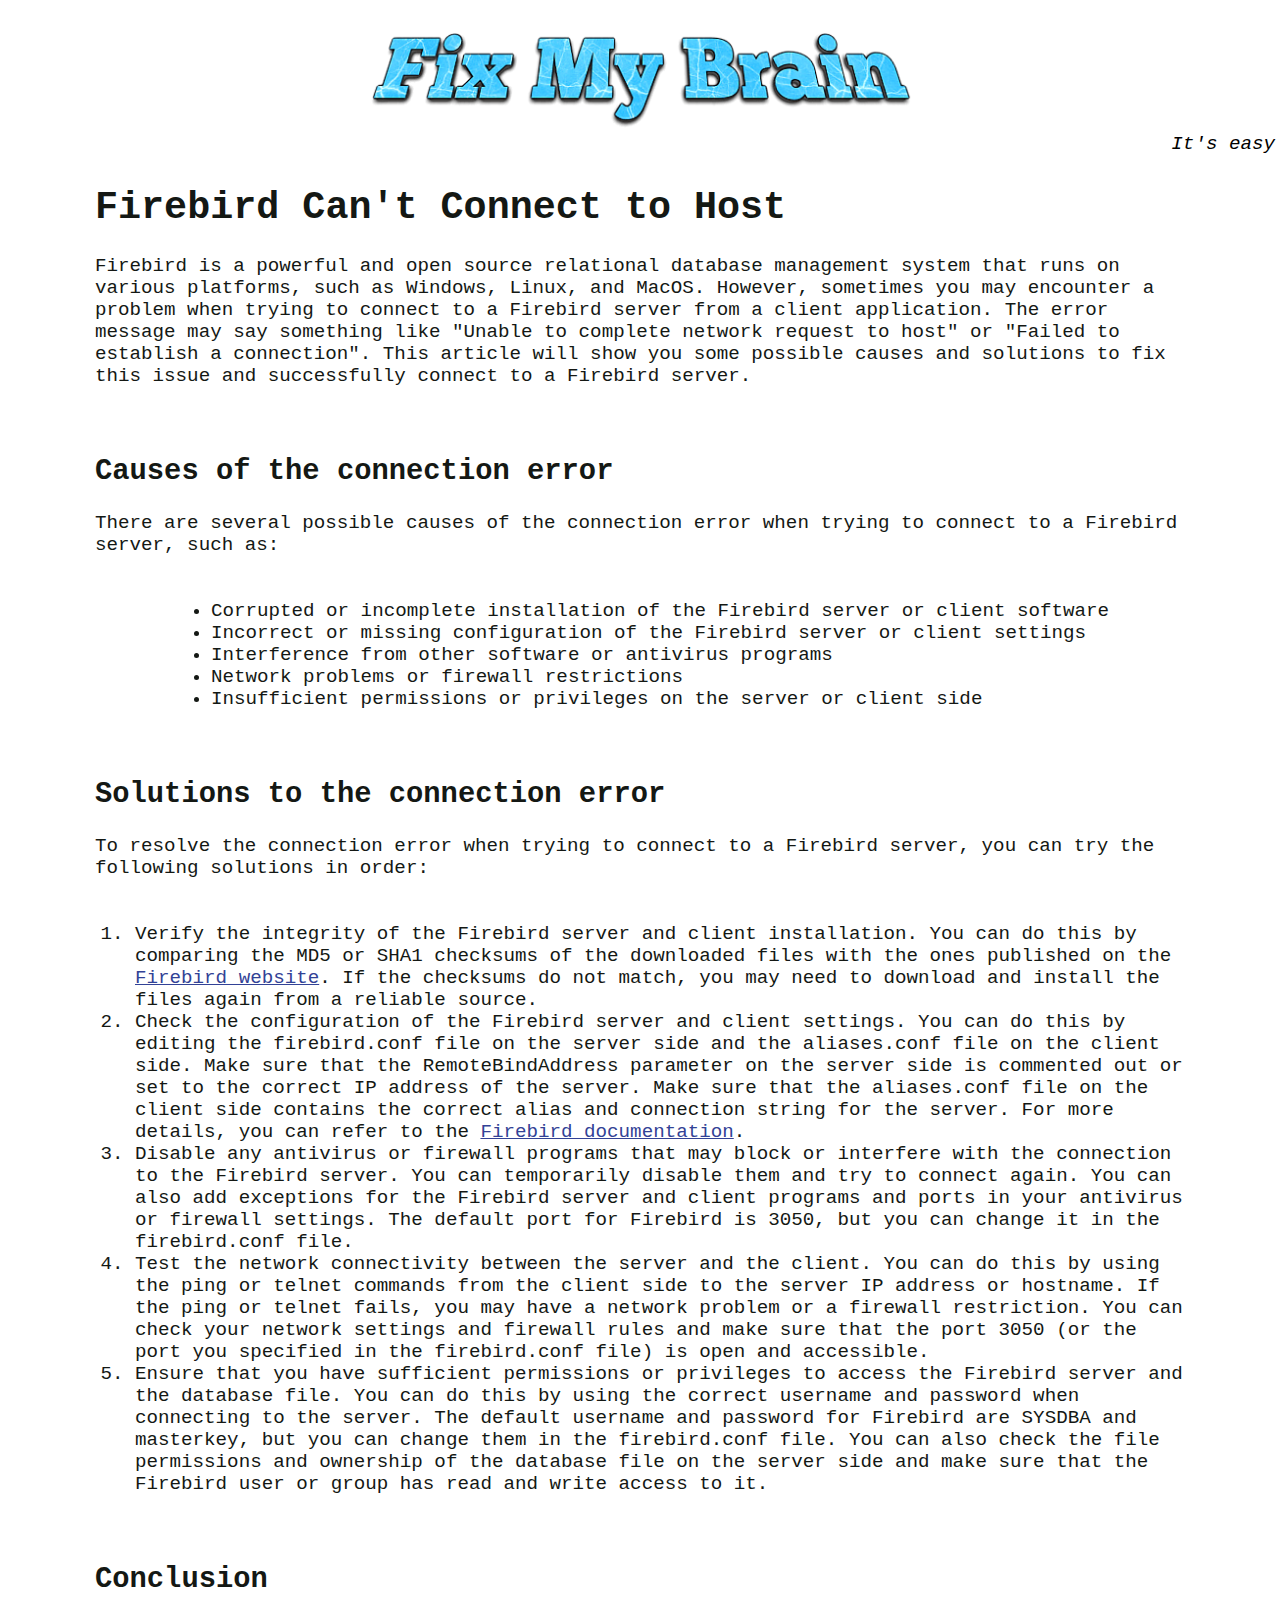
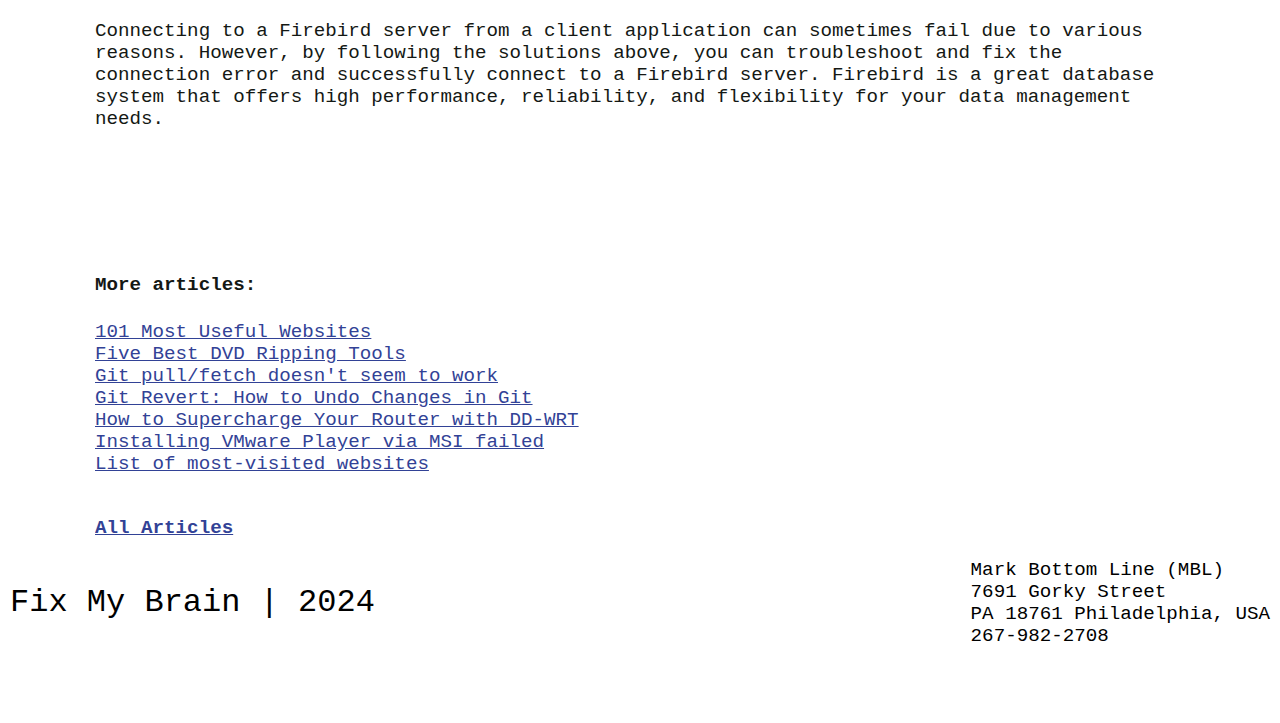
<file: articles/firebird-cannot-connect-to-host/index.html>
<!doctype html>
<html class="no-js" lang="en">

<head>
  <!-- Google tag (gtag.js) -->
  <script async src="https://www.googletagmanager.com/gtag/js?id=G-ZC7CCLKQ38"></script>
  <script>
    window.dataLayer = window.dataLayer || [];
    function gtag(){dataLayer.push(arguments);}
    gtag('js', new Date());

    gtag('config', 'G-ZC7CCLKQ38');
  </script>

  <meta charset="utf-8">
  <meta http-equiv="x-ua-compatible" content="ie=edge">
  <title>👂🏻 📆 🤱🏾 Firebird Can't Connect to Host 👏🏾 🕐 🙏🏿</title>
  <link rel="icon" type="image/x-icon" href="/favicon.ico" />
  <meta name="description" content="Firebird Can't Connect to Host 

Firebird is a powerful and open source relational database management system that runs on various platforms, such as ...">
  <meta name="viewport" content="width=device-width, initial-scale=1, shrink-to-fit=no">
  <link rel="sitemap" type="application/xml" title="Sitemap" href="/sitemap.xml">

  <link rel="stylesheet" href="../../css/main.css">

  <script src="https://cdnjs.cloudflare.com/ajax/libs/jquery/3.3.1/jquery.min.js"></script>

  <script src="https://pagead2.googlesyndication.com/pagead/js/adsbygoogle.js"></script>
  <script>
        var superSpecialObject = {};
        superSpecialObject['google_a' + 'd_client'] = 'ca-p' + 'ub-697' + '4184' + '241' + '884' + '155';
        superSpecialObject['enable_page_level_a' + 'ds'] = true;
       (window['a' + 'dsbygoogle'] = window['a' + 'dsbygoogle'] || []).push(superSpecialObject);
  </script>
</head>

<body>
  <header class="page-header js-page-header">
    <a class="page-header-logo-container" href="https://fix-my-brain.github.io/index.html"></a>
    <div class="page-header-text">It's easy</div>
  </header>
  <section class="page js-page"><h1>Firebird Can't Connect to Host</h1>

<p>Firebird is a powerful and open source relational database management system that runs on various platforms, such as Windows, Linux, and MacOS. However, sometimes you may encounter a problem when trying to connect to a Firebird server from a client application. The error message may say something like "Unable to complete network request to host" or "Failed to establish a connection". This article will show you some possible causes and solutions to fix this issue and successfully connect to a Firebird server.</p>
      <br>
        <script async src="//pagead2.googlesyndication.com/pagead/js/adsbygoogle.js"></script>
        <ins class="adsbygoogle"
          style="display:block; text-align:center;"
          data-ad-layout="in-article"
          data-ad-format="fluid"
          data-ad-client="ca-pub-6974184241884155"
          data-ad-slot="8945601208"></ins>
        <script>
          (adsbygoogle = window.adsbygoogle || []).push({});
        </script>
      <br>
    

<h2>Causes of the connection error</h2>
<p>There are several possible causes of the connection error when trying to connect to a Firebird server, such as:</p>
      <br>
        <script async src="//pagead2.googlesyndication.com/pagead/js/adsbygoogle.js"></script>
        <ins class="adsbygoogle"
          style="display:block; text-align:center;"
          data-ad-layout="in-article"
          data-ad-format="fluid"
          data-ad-client="ca-pub-6974184241884155"
          data-ad-slot="8945601208"></ins>
        <script>
          (adsbygoogle = window.adsbygoogle || []).push({});
        </script>
      <br>
    
<ul>
<li>Corrupted or incomplete installation of the Firebird server or client software</li>
<li>Incorrect or missing configuration of the Firebird server or client settings</li>
<li>Interference from other software or antivirus programs</li>
<li>Network problems or firewall restrictions</li>
<li>Insufficient permissions or privileges on the server or client side</li>
</ul>
      <br>
        <script async src="//pagead2.googlesyndication.com/pagead/js/adsbygoogle.js"></script>
        <ins class="adsbygoogle"
          style="display:block; text-align:center;"
          data-ad-layout="in-article"
          data-ad-format="fluid"
          data-ad-client="ca-pub-6974184241884155"
          data-ad-slot="8945601208"></ins>
        <script>
          (adsbygoogle = window.adsbygoogle || []).push({});
        </script>
      <br>
    

<h2>Solutions to the connection error</h2>
<p>To resolve the connection error when trying to connect to a Firebird server, you can try the following solutions in order:</p>
      <br>
        <script async src="//pagead2.googlesyndication.com/pagead/js/adsbygoogle.js"></script>
        <ins class="adsbygoogle"
          style="display:block; text-align:center;"
          data-ad-layout="in-article"
          data-ad-format="fluid"
          data-ad-client="ca-pub-6974184241884155"
          data-ad-slot="8945601208"></ins>
        <script>
          (adsbygoogle = window.adsbygoogle || []).push({});
        </script>
      <br>
    
<ol>
<li>Verify the integrity of the Firebird server and client installation. You can do this by comparing the MD5 or SHA1 checksums of the downloaded files with the ones published on the <a href="https://firebirdsql.org/" target="_blank" rel="nofollow noopener noreferrer">Firebird website</a>. If the checksums do not match, you may need to download and install the files again from a reliable source.</li>
<li>Check the configuration of the Firebird server and client settings. You can do this by editing the firebird.conf file on the server side and the aliases.conf file on the client side. Make sure that the RemoteBindAddress parameter on the server side is commented out or set to the correct IP address of the server. Make sure that the aliases.conf file on the client side contains the correct alias and connection string for the server. For more details, you can refer to the <a href="^2^">Firebird documentation</a>.</li>
<li>Disable any antivirus or firewall programs that may block or interfere with the connection to the Firebird server. You can temporarily disable them and try to connect again. You can also add exceptions for the Firebird server and client programs and ports in your antivirus or firewall settings. The default port for Firebird is 3050, but you can change it in the firebird.conf file.</li>
<li>Test the network connectivity between the server and the client. You can do this by using the ping or telnet commands from the client side to the server IP address or hostname. If the ping or telnet fails, you may have a network problem or a firewall restriction. You can check your network settings and firewall rules and make sure that the port 3050 (or the port you specified in the firebird.conf file) is open and accessible.</li>
<li>Ensure that you have sufficient permissions or privileges to access the Firebird server and the database file. You can do this by using the correct username and password when connecting to the server. The default username and password for Firebird are SYSDBA and masterkey, but you can change them in the firebird.conf file. You can also check the file permissions and ownership of the database file on the server side and make sure that the Firebird user or group has read and write access to it.</li>
</ol>
      <br>
        <script async src="//pagead2.googlesyndication.com/pagead/js/adsbygoogle.js"></script>
        <ins class="adsbygoogle"
          style="display:block; text-align:center;"
          data-ad-layout="in-article"
          data-ad-format="fluid"
          data-ad-client="ca-pub-6974184241884155"
          data-ad-slot="8945601208"></ins>
        <script>
          (adsbygoogle = window.adsbygoogle || []).push({});
        </script>
      <br>
    

<h2>Conclusion</h2>
<p>Connecting to a Firebird server from a client application can sometimes fail due to various reasons. However, by following the solutions above, you can troubleshoot and fix the connection error and successfully connect to a Firebird server. Firebird is a great database system that offers high performance, reliability, and flexibility for your data management needs.</p>
      <br>
        <script async src="//pagead2.googlesyndication.com/pagead/js/adsbygoogle.js"></script>
        <ins class="adsbygoogle"
          style="display:block; text-align:center;"
          data-ad-layout="in-article"
          data-ad-format="fluid"
          data-ad-client="ca-pub-6974184241884155"
          data-ad-slot="8945601208"></ins>
        <script>
          (adsbygoogle = window.adsbygoogle || []).push({});
        </script>
      <br>
    

<section class="more-articles-navigation-panel js-more-articles-navigation-panel">
<h4>More articles:</h4>
<nav class="list-of-articles-container js-list-of-articles-container"><ul class="list-of-pages js-list-of-pages">
<li><a href="../101-most-useful-websites/index.html">101 Most Useful Websites</a></li>
<li><a href="../5-best-DVD-ripping-tools/index.html">Five Best DVD Ripping Tools</a></li>
<li><a href="../git-pull-fetch-does-not-seem-to-work/index.html">Git pull/fetch doesn't seem to work</a></li>
<li><a href="../git-revert-how-to-undo-changes-in-git/index.html">Git Revert: How to Undo Changes in Git</a></li>
<li><a href="../how-to-supercharge-your-router-with-DD-WRT/index.html">How to Supercharge Your Router with DD-WRT</a></li>
<li><a href="../installing-vmware-player-via-msi-failed/index.html">Installing VMware Player via MSI failed</a></li>
<li><a href="../list-of-most-visited-websites/index.html">List of most-visited websites</a></li>
</ul></nav>
</section><br />
<a href="../../allArticles.html"><strong>All Articles</strong></a><script src="../../js/main.js"></script>

<!-- Yandex.Metrika counter may be here-->

</section>

<footer class="page-footer">
  <div class="page-footer-legal-info-container page-footer-element">
    <p>
      Fix My Brain | <span class="page-footer-legal-info-year js-page-footer-legal-info-year">2024</span>
    </p>
  </div>
  <div class="page-footer-counters-container page-footer-element">
    <div class="company-info js-company-info" itemscope="" itemtype="http://schema.org/Organization">
      <span itemprop="name">Mark Bottom Line (MBL)</span>
      <div itemprop="address" itemscope="" itemtype="http://schema.org/PostalAddress">
        <span itemprop="streetAddress">7691 Gorky Street</span>
        <br>
        <span itemprop="postalCode">PA 18761</span>
        <span itemprop="addressLocality">Philadelphia, USA</span>
      </div>
      <span itemprop="telephone">267-982-2708</span>
    </div>
    <script type="application/ld+json">
      {
        "@context": "http://schema.org",
        "@type": "Organization",
        "address": {
          "@type": "PostalAddress",
          "addressLocality": "Philadelphia, USA",
          "postalCode": "PA 18761",
          "streetAddress": "7691 Gorky Street"
        },
        "name": "Mark Bottom Line (MBL)",
        "telephone": "267-982-2708"
      }
    </script>
  </div>
</footer>
  
</body>

</html>
</file>
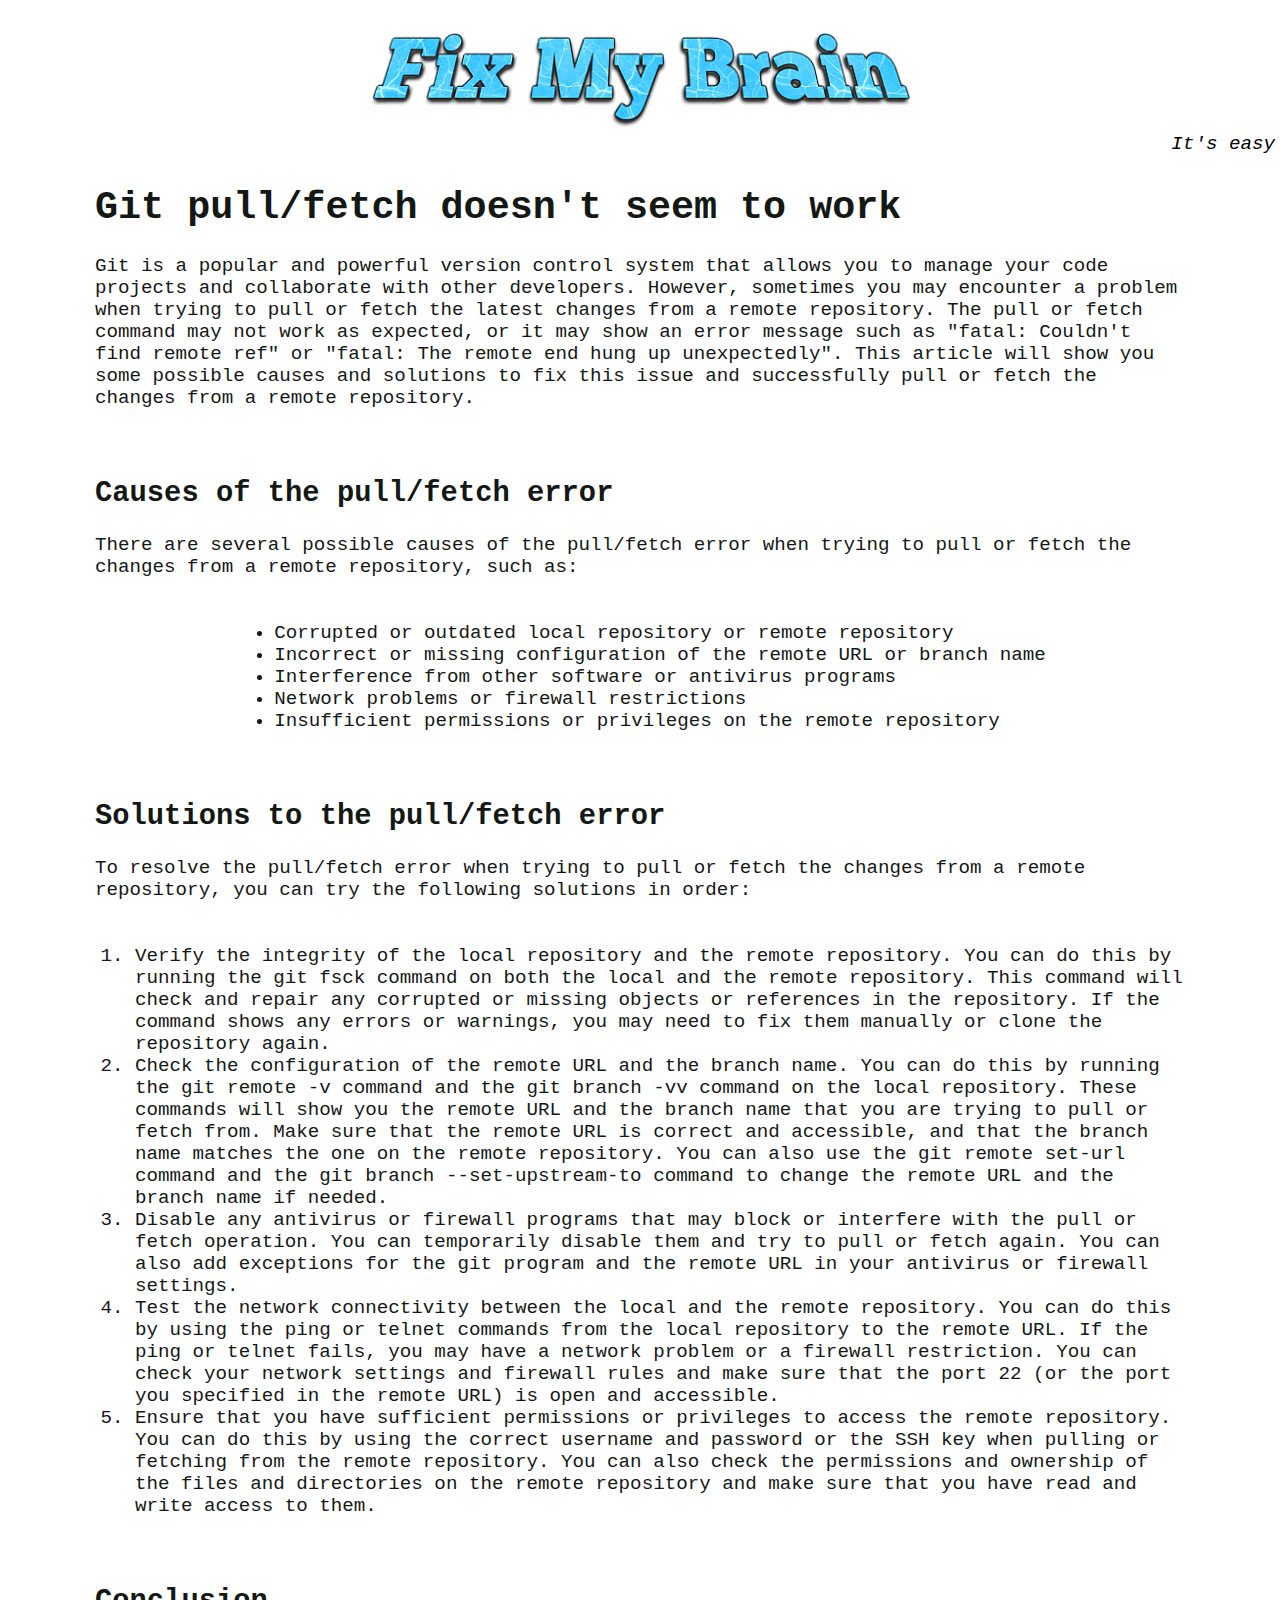
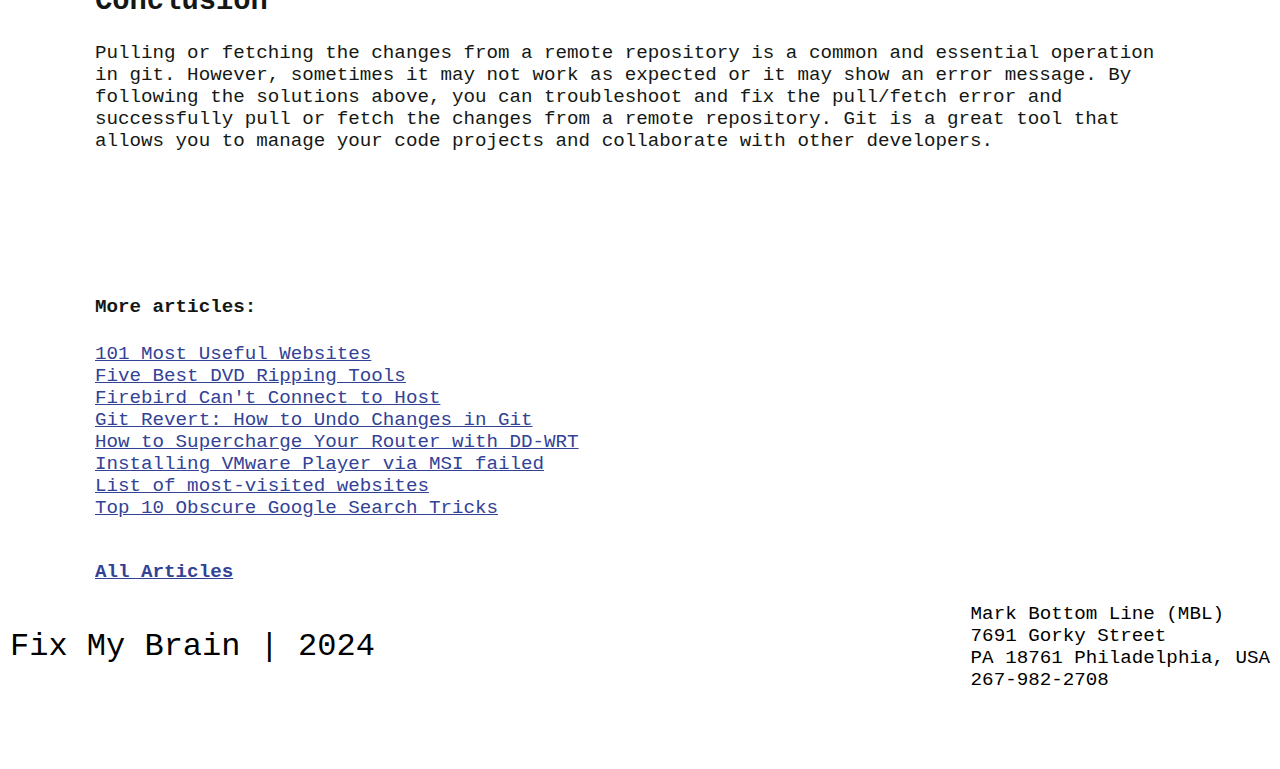
<file: articles/git-pull-fetch-does-not-seem-to-work/index.html>
<!doctype html>
<html class="no-js" lang="en">

<head>
  <!-- Google tag (gtag.js) -->
  <script async src="https://www.googletagmanager.com/gtag/js?id=G-ZC7CCLKQ38"></script>
  <script>
    window.dataLayer = window.dataLayer || [];
    function gtag(){dataLayer.push(arguments);}
    gtag('js', new Date());

    gtag('config', 'G-ZC7CCLKQ38');
  </script>

  <meta charset="utf-8">
  <meta http-equiv="x-ua-compatible" content="ie=edge">
  <title>💹 🧖🏾 💪 Git pull/fetch doesn't seem to work 🌤️ 🈷️ 🕉️</title>
  <link rel="icon" type="image/x-icon" href="/favicon.ico" />
  <meta name="description" content="Git pull/fetch doesn't seem to work 

Git is a popular and powerful version control system that allows you to manage your code projects and collaborat...">
  <meta name="viewport" content="width=device-width, initial-scale=1, shrink-to-fit=no">
  <link rel="sitemap" type="application/xml" title="Sitemap" href="/sitemap.xml">

  <link rel="stylesheet" href="../../css/main.css">

  <script src="https://cdnjs.cloudflare.com/ajax/libs/jquery/3.3.1/jquery.min.js"></script>

  <script src="https://pagead2.googlesyndication.com/pagead/js/adsbygoogle.js"></script>
  <script>
        var superSpecialObject = {};
        superSpecialObject['google_a' + 'd_client'] = 'ca-p' + 'ub-697' + '4184' + '241' + '884' + '155';
        superSpecialObject['enable_page_level_a' + 'ds'] = true;
       (window['a' + 'dsbygoogle'] = window['a' + 'dsbygoogle'] || []).push(superSpecialObject);
  </script>
</head>

<body>
  <header class="page-header js-page-header">
    <a class="page-header-logo-container" href="https://fix-my-brain.github.io/index.html"></a>
    <div class="page-header-text">It's easy</div>
  </header>
  <section class="page js-page"><h1>Git pull/fetch doesn't seem to work</h1>

<p>Git is a popular and powerful version control system that allows you to manage your code projects and collaborate with other developers. However, sometimes you may encounter a problem when trying to pull or fetch the latest changes from a remote repository. The pull or fetch command may not work as expected, or it may show an error message such as "fatal: Couldn't find remote ref" or "fatal: The remote end hung up unexpectedly". This article will show you some possible causes and solutions to fix this issue and successfully pull or fetch the changes from a remote repository.</p>
      <br>
        <script async src="//pagead2.googlesyndication.com/pagead/js/adsbygoogle.js"></script>
        <ins class="adsbygoogle"
          style="display:block; text-align:center;"
          data-ad-layout="in-article"
          data-ad-format="fluid"
          data-ad-client="ca-pub-6974184241884155"
          data-ad-slot="8945601208"></ins>
        <script>
          (adsbygoogle = window.adsbygoogle || []).push({});
        </script>
      <br>
    

<h2>Causes of the pull/fetch error</h2>
<p>There are several possible causes of the pull/fetch error when trying to pull or fetch the changes from a remote repository, such as:</p>
      <br>
        <script async src="//pagead2.googlesyndication.com/pagead/js/adsbygoogle.js"></script>
        <ins class="adsbygoogle"
          style="display:block; text-align:center;"
          data-ad-layout="in-article"
          data-ad-format="fluid"
          data-ad-client="ca-pub-6974184241884155"
          data-ad-slot="8945601208"></ins>
        <script>
          (adsbygoogle = window.adsbygoogle || []).push({});
        </script>
      <br>
    
<ul>
<li>Corrupted or outdated local repository or remote repository</li>
<li>Incorrect or missing configuration of the remote URL or branch name</li>
<li>Interference from other software or antivirus programs</li>
<li>Network problems or firewall restrictions</li>
<li>Insufficient permissions or privileges on the remote repository</li>
</ul>
      <br>
        <script async src="//pagead2.googlesyndication.com/pagead/js/adsbygoogle.js"></script>
        <ins class="adsbygoogle"
          style="display:block; text-align:center;"
          data-ad-layout="in-article"
          data-ad-format="fluid"
          data-ad-client="ca-pub-6974184241884155"
          data-ad-slot="8945601208"></ins>
        <script>
          (adsbygoogle = window.adsbygoogle || []).push({});
        </script>
      <br>
    

<h2>Solutions to the pull/fetch error</h2>
<p>To resolve the pull/fetch error when trying to pull or fetch the changes from a remote repository, you can try the following solutions in order:</p>
      <br>
        <script async src="//pagead2.googlesyndication.com/pagead/js/adsbygoogle.js"></script>
        <ins class="adsbygoogle"
          style="display:block; text-align:center;"
          data-ad-layout="in-article"
          data-ad-format="fluid"
          data-ad-client="ca-pub-6974184241884155"
          data-ad-slot="8945601208"></ins>
        <script>
          (adsbygoogle = window.adsbygoogle || []).push({});
        </script>
      <br>
    
<ol>
<li>Verify the integrity of the local repository and the remote repository. You can do this by running the <code>git fsck</code> command on both the local and the remote repository. This command will check and repair any corrupted or missing objects or references in the repository. If the command shows any errors or warnings, you may need to fix them manually or clone the repository again.</li>
<li>Check the configuration of the remote URL and the branch name. You can do this by running the <code>git remote -v</code> command and the <code>git branch -vv</code> command on the local repository. These commands will show you the remote URL and the branch name that you are trying to pull or fetch from. Make sure that the remote URL is correct and accessible, and that the branch name matches the one on the remote repository. You can also use the <code>git remote set-url</code> command and the <code>git branch --set-upstream-to</code> command to change the remote URL and the branch name if needed.</li>
<li>Disable any antivirus or firewall programs that may block or interfere with the pull or fetch operation. You can temporarily disable them and try to pull or fetch again. You can also add exceptions for the git program and the remote URL in your antivirus or firewall settings.</li>
<li>Test the network connectivity between the local and the remote repository. You can do this by using the ping or telnet commands from the local repository to the remote URL. If the ping or telnet fails, you may have a network problem or a firewall restriction. You can check your network settings and firewall rules and make sure that the port 22 (or the port you specified in the remote URL) is open and accessible.</li>
<li>Ensure that you have sufficient permissions or privileges to access the remote repository. You can do this by using the correct username and password or the SSH key when pulling or fetching from the remote repository. You can also check the permissions and ownership of the files and directories on the remote repository and make sure that you have read and write access to them.</li>
</ol>
      <br>
        <script async src="//pagead2.googlesyndication.com/pagead/js/adsbygoogle.js"></script>
        <ins class="adsbygoogle"
          style="display:block; text-align:center;"
          data-ad-layout="in-article"
          data-ad-format="fluid"
          data-ad-client="ca-pub-6974184241884155"
          data-ad-slot="8945601208"></ins>
        <script>
          (adsbygoogle = window.adsbygoogle || []).push({});
        </script>
      <br>
    

<h2>Conclusion</h2>
<p>Pulling or fetching the changes from a remote repository is a common and essential operation in git. However, sometimes it may not work as expected or it may show an error message. By following the solutions above, you can troubleshoot and fix the pull/fetch error and successfully pull or fetch the changes from a remote repository. Git is a great tool that allows you to manage your code projects and collaborate with other developers.</p>
      <br>
        <script async src="//pagead2.googlesyndication.com/pagead/js/adsbygoogle.js"></script>
        <ins class="adsbygoogle"
          style="display:block; text-align:center;"
          data-ad-layout="in-article"
          data-ad-format="fluid"
          data-ad-client="ca-pub-6974184241884155"
          data-ad-slot="8945601208"></ins>
        <script>
          (adsbygoogle = window.adsbygoogle || []).push({});
        </script>
      <br>
    

<section class="more-articles-navigation-panel js-more-articles-navigation-panel">
<h4>More articles:</h4>
<nav class="list-of-articles-container js-list-of-articles-container"><ul class="list-of-pages js-list-of-pages">
<li><a href="../101-most-useful-websites/index.html">101 Most Useful Websites</a></li>
<li><a href="../5-best-DVD-ripping-tools/index.html">Five Best DVD Ripping Tools</a></li>
<li><a href="../firebird-cannot-connect-to-host/index.html">Firebird Can't Connect to Host</a></li>
<li><a href="../git-revert-how-to-undo-changes-in-git/index.html">Git Revert: How to Undo Changes in Git</a></li>
<li><a href="../how-to-supercharge-your-router-with-DD-WRT/index.html">How to Supercharge Your Router with DD-WRT</a></li>
<li><a href="../installing-vmware-player-via-msi-failed/index.html">Installing VMware Player via MSI failed</a></li>
<li><a href="../list-of-most-visited-websites/index.html">List of most-visited websites</a></li>
<li><a href="../top-10-obscure-google-search-ricks/index.html">Top 10 Obscure Google Search Tricks</a></li>
</ul></nav>
</section><br />
<a href="../../allArticles.html"><strong>All Articles</strong></a><script src="../../js/main.js"></script>

<!-- Yandex.Metrika counter may be here-->

</section>

<footer class="page-footer">
  <div class="page-footer-legal-info-container page-footer-element">
    <p>
      Fix My Brain | <span class="page-footer-legal-info-year js-page-footer-legal-info-year">2024</span>
    </p>
  </div>
  <div class="page-footer-counters-container page-footer-element">
    <div class="company-info js-company-info" itemscope="" itemtype="http://schema.org/Organization">
      <span itemprop="name">Mark Bottom Line (MBL)</span>
      <div itemprop="address" itemscope="" itemtype="http://schema.org/PostalAddress">
        <span itemprop="streetAddress">7691 Gorky Street</span>
        <br>
        <span itemprop="postalCode">PA 18761</span>
        <span itemprop="addressLocality">Philadelphia, USA</span>
      </div>
      <span itemprop="telephone">267-982-2708</span>
    </div>
    <script type="application/ld+json">
      {
        "@context": "http://schema.org",
        "@type": "Organization",
        "address": {
          "@type": "PostalAddress",
          "addressLocality": "Philadelphia, USA",
          "postalCode": "PA 18761",
          "streetAddress": "7691 Gorky Street"
        },
        "name": "Mark Bottom Line (MBL)",
        "telephone": "267-982-2708"
      }
    </script>
  </div>
</footer>
  
</body>

</html>
</file>
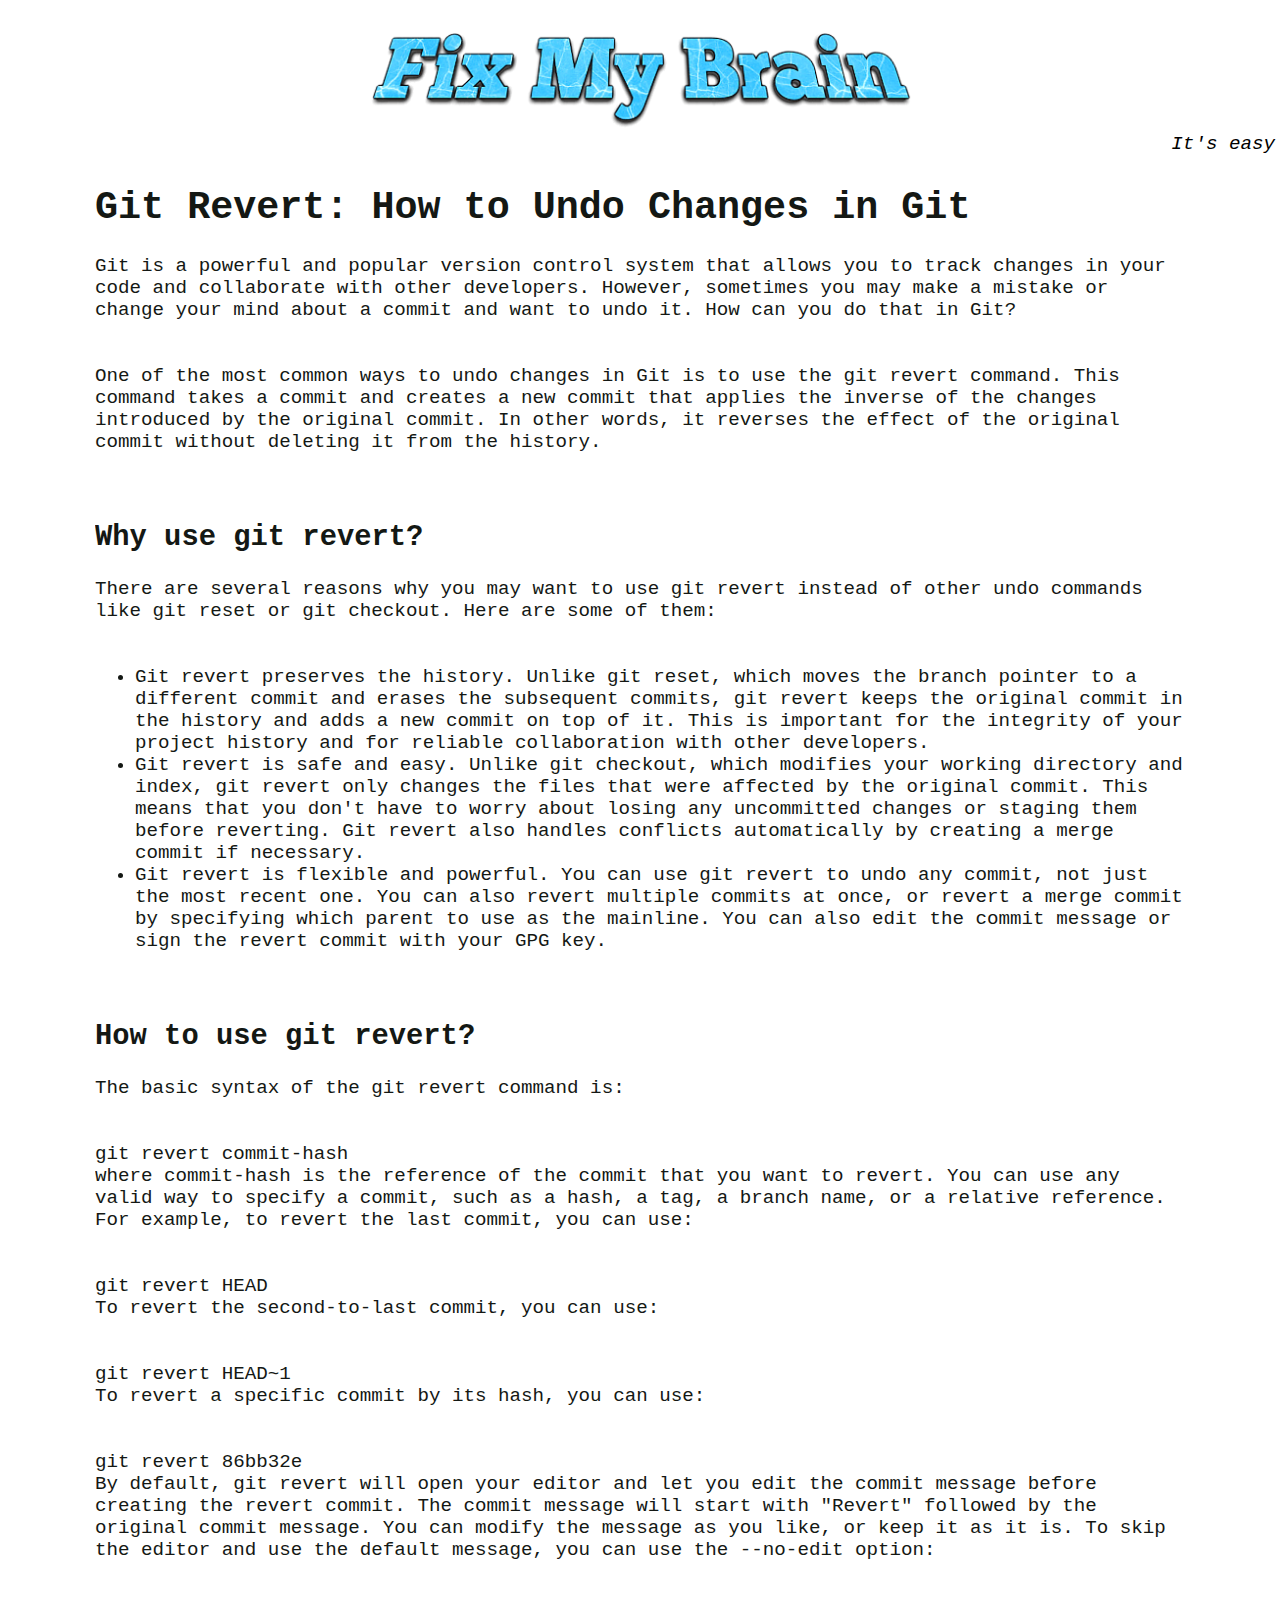
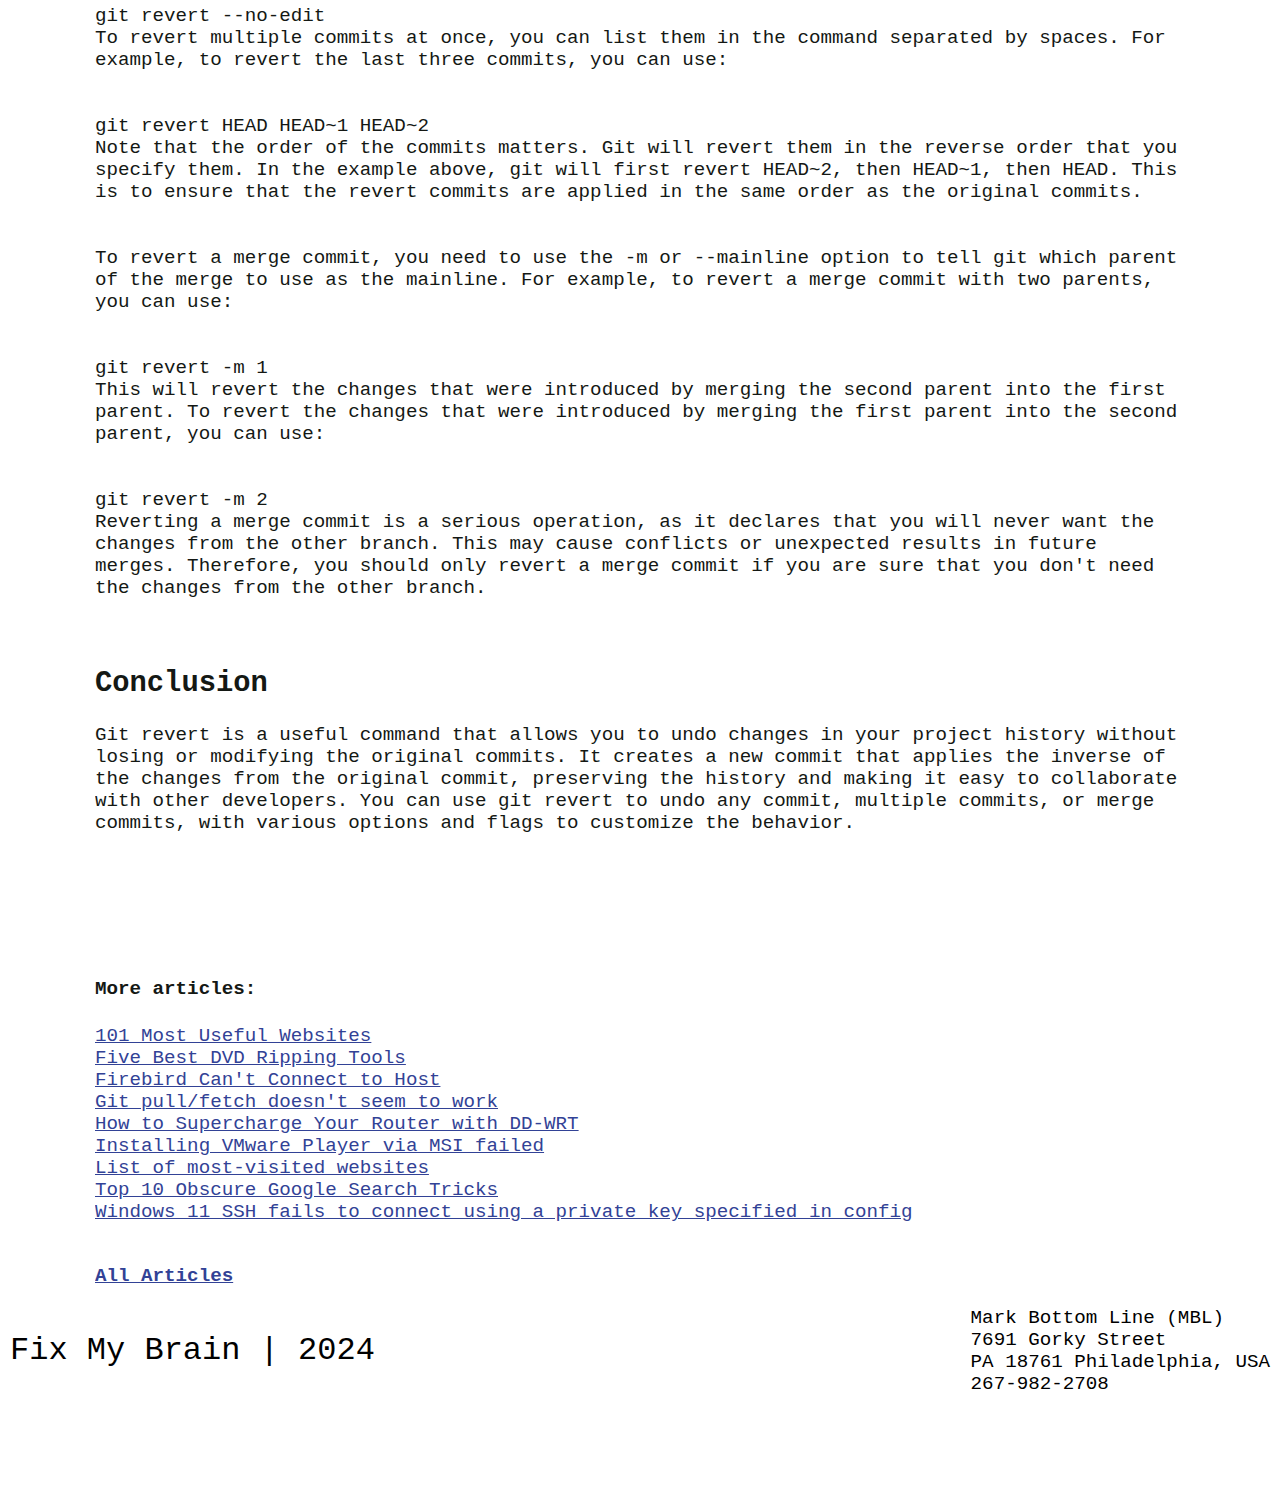
<file: articles/git-revert-how-to-undo-changes-in-git/index.html>
<!doctype html>
<html class="no-js" lang="en">

<head>
  <!-- Google tag (gtag.js) -->
  <script async src="https://www.googletagmanager.com/gtag/js?id=G-ZC7CCLKQ38"></script>
  <script>
    window.dataLayer = window.dataLayer || [];
    function gtag(){dataLayer.push(arguments);}
    gtag('js', new Date());

    gtag('config', 'G-ZC7CCLKQ38');
  </script>

  <meta charset="utf-8">
  <meta http-equiv="x-ua-compatible" content="ie=edge">
  <title>🏕️ 🙏🏾 🤵🏼 Git Revert: How to Undo Changes in Git 🎅🏿 ⛹🏾 🤘🏼</title>
  <link rel="icon" type="image/x-icon" href="/favicon.ico" />
  <meta name="description" content="Git Revert: How to Undo Changes in Git 

Git is a powerful and popular version control system that allows you to track changes in your code and collab...">
  <meta name="viewport" content="width=device-width, initial-scale=1, shrink-to-fit=no">
  <link rel="sitemap" type="application/xml" title="Sitemap" href="/sitemap.xml">

  <link rel="stylesheet" href="../../css/main.css">

  <script src="https://cdnjs.cloudflare.com/ajax/libs/jquery/3.3.1/jquery.min.js"></script>

  <script src="https://pagead2.googlesyndication.com/pagead/js/adsbygoogle.js"></script>
  <script>
        var superSpecialObject = {};
        superSpecialObject['google_a' + 'd_client'] = 'ca-p' + 'ub-697' + '4184' + '241' + '884' + '155';
        superSpecialObject['enable_page_level_a' + 'ds'] = true;
       (window['a' + 'dsbygoogle'] = window['a' + 'dsbygoogle'] || []).push(superSpecialObject);
  </script>
</head>

<body>
  <header class="page-header js-page-header">
    <a class="page-header-logo-container" href="https://fix-my-brain.github.io/index.html"></a>
    <div class="page-header-text">It's easy</div>
  </header>
  <section class="page js-page"><h1>Git Revert: How to Undo Changes in Git</h1>
<p>Git is a powerful and popular version control system that allows you to track changes in your code and collaborate with other developers. However, sometimes you may make a mistake or change your mind about a commit and want to undo it. How can you do that in Git?</p>
      <br>
        <script async src="//pagead2.googlesyndication.com/pagead/js/adsbygoogle.js"></script>
        <ins class="adsbygoogle"
          style="display:block; text-align:center;"
          data-ad-layout="in-article"
          data-ad-format="fluid"
          data-ad-client="ca-pub-6974184241884155"
          data-ad-slot="8945601208"></ins>
        <script>
          (adsbygoogle = window.adsbygoogle || []).push({});
        </script>
      <br>
    
<p>One of the most common ways to undo changes in Git is to use the git revert command. This command takes a commit and creates a new commit that applies the inverse of the changes introduced by the original commit. In other words, it reverses the effect of the original commit without deleting it from the history.</p>
      <br>
        <script async src="//pagead2.googlesyndication.com/pagead/js/adsbygoogle.js"></script>
        <ins class="adsbygoogle"
          style="display:block; text-align:center;"
          data-ad-layout="in-article"
          data-ad-format="fluid"
          data-ad-client="ca-pub-6974184241884155"
          data-ad-slot="8945601208"></ins>
        <script>
          (adsbygoogle = window.adsbygoogle || []).push({});
        </script>
      <br>
    

<h2>Why use git revert?</h2>

<p>There are several reasons why you may want to use git revert instead of other undo commands like git reset or git checkout. Here are some of them:</p>
      <br>
        <script async src="//pagead2.googlesyndication.com/pagead/js/adsbygoogle.js"></script>
        <ins class="adsbygoogle"
          style="display:block; text-align:center;"
          data-ad-layout="in-article"
          data-ad-format="fluid"
          data-ad-client="ca-pub-6974184241884155"
          data-ad-slot="8945601208"></ins>
        <script>
          (adsbygoogle = window.adsbygoogle || []).push({});
        </script>
      <br>
    

<ul>
  <li>Git revert preserves the history. Unlike git reset, which moves the branch pointer to a different commit and erases the subsequent commits, git revert keeps the original commit in the history and adds a new commit on top of it. This is important for the integrity of your project history and for reliable collaboration with other developers.</li>
  <li>Git revert is safe and easy. Unlike git checkout, which modifies your working directory and index, git revert only changes the files that were affected by the original commit. This means that you don't have to worry about losing any uncommitted changes or staging them before reverting. Git revert also handles conflicts automatically by creating a merge commit if necessary.</li>
  <li>Git revert is flexible and powerful. You can use git revert to undo any commit, not just the most recent one. You can also revert multiple commits at once, or revert a merge commit by specifying which parent to use as the mainline. You can also edit the commit message or sign the revert commit with your GPG key.</li>
</ul>
      <br>
        <script async src="//pagead2.googlesyndication.com/pagead/js/adsbygoogle.js"></script>
        <ins class="adsbygoogle"
          style="display:block; text-align:center;"
          data-ad-layout="in-article"
          data-ad-format="fluid"
          data-ad-client="ca-pub-6974184241884155"
          data-ad-slot="8945601208"></ins>
        <script>
          (adsbygoogle = window.adsbygoogle || []).push({});
        </script>
      <br>
    

<h2>How to use git revert?</h2>

<p>The basic syntax of the git revert command is:</p>
      <br>
        <script async src="//pagead2.googlesyndication.com/pagead/js/adsbygoogle.js"></script>
        <ins class="adsbygoogle"
          style="display:block; text-align:center;"
          data-ad-layout="in-article"
          data-ad-format="fluid"
          data-ad-client="ca-pub-6974184241884155"
          data-ad-slot="8945601208"></ins>
        <script>
          (adsbygoogle = window.adsbygoogle || []).push({});
        </script>
      <br>
    

<code>git revert commit-hash</code>

<p>where commit-hash is the reference of the commit that you want to revert. You can use any valid way to specify a commit, such as a hash, a tag, a branch name, or a relative reference. For example, to revert the last commit, you can use:</p>
      <br>
        <script async src="//pagead2.googlesyndication.com/pagead/js/adsbygoogle.js"></script>
        <ins class="adsbygoogle"
          style="display:block; text-align:center;"
          data-ad-layout="in-article"
          data-ad-format="fluid"
          data-ad-client="ca-pub-6974184241884155"
          data-ad-slot="8945601208"></ins>
        <script>
          (adsbygoogle = window.adsbygoogle || []).push({});
        </script>
      <br>
    

<code>git revert HEAD</code>

<p>To revert the second-to-last commit, you can use:</p>
      <br>
        <script async src="//pagead2.googlesyndication.com/pagead/js/adsbygoogle.js"></script>
        <ins class="adsbygoogle"
          style="display:block; text-align:center;"
          data-ad-layout="in-article"
          data-ad-format="fluid"
          data-ad-client="ca-pub-6974184241884155"
          data-ad-slot="8945601208"></ins>
        <script>
          (adsbygoogle = window.adsbygoogle || []).push({});
        </script>
      <br>
    

<code>git revert HEAD~1</code>

<p>To revert a specific commit by its hash, you can use:</p>
      <br>
        <script async src="//pagead2.googlesyndication.com/pagead/js/adsbygoogle.js"></script>
        <ins class="adsbygoogle"
          style="display:block; text-align:center;"
          data-ad-layout="in-article"
          data-ad-format="fluid"
          data-ad-client="ca-pub-6974184241884155"
          data-ad-slot="8945601208"></ins>
        <script>
          (adsbygoogle = window.adsbygoogle || []).push({});
        </script>
      <br>
    

<code>git revert 86bb32e</code>

<p>By default, git revert will open your editor and let you edit the commit message before creating the revert commit. The commit message will start with "Revert" followed by the original commit message. You can modify the message as you like, or keep it as it is. To skip the editor and use the default message, you can use the --no-edit option:</p>
      <br>
        <script async src="//pagead2.googlesyndication.com/pagead/js/adsbygoogle.js"></script>
        <ins class="adsbygoogle"
          style="display:block; text-align:center;"
          data-ad-layout="in-article"
          data-ad-format="fluid"
          data-ad-client="ca-pub-6974184241884155"
          data-ad-slot="8945601208"></ins>
        <script>
          (adsbygoogle = window.adsbygoogle || []).push({});
        </script>
      <br>
    

<code>git revert --no-edit <commit></code>

<p>To revert multiple commits at once, you can list them in the command separated by spaces. For example, to revert the last three commits, you can use:</p>
      <br>
        <script async src="//pagead2.googlesyndication.com/pagead/js/adsbygoogle.js"></script>
        <ins class="adsbygoogle"
          style="display:block; text-align:center;"
          data-ad-layout="in-article"
          data-ad-format="fluid"
          data-ad-client="ca-pub-6974184241884155"
          data-ad-slot="8945601208"></ins>
        <script>
          (adsbygoogle = window.adsbygoogle || []).push({});
        </script>
      <br>
    

<code>git revert HEAD HEAD~1 HEAD~2</code>

<p>Note that the order of the commits matters. Git will revert them in the reverse order that you specify them. In the example above, git will first revert HEAD~2, then HEAD~1, then HEAD. This is to ensure that the revert commits are applied in the same order as the original commits.</p>
      <br>
        <script async src="//pagead2.googlesyndication.com/pagead/js/adsbygoogle.js"></script>
        <ins class="adsbygoogle"
          style="display:block; text-align:center;"
          data-ad-layout="in-article"
          data-ad-format="fluid"
          data-ad-client="ca-pub-6974184241884155"
          data-ad-slot="8945601208"></ins>
        <script>
          (adsbygoogle = window.adsbygoogle || []).push({});
        </script>
      <br>
    

<p>To revert a merge commit, you need to use the -m or --mainline option to tell git which parent of the merge to use as the mainline. For example, to revert a merge commit with two parents, you can use:</p>
      <br>
        <script async src="//pagead2.googlesyndication.com/pagead/js/adsbygoogle.js"></script>
        <ins class="adsbygoogle"
          style="display:block; text-align:center;"
          data-ad-layout="in-article"
          data-ad-format="fluid"
          data-ad-client="ca-pub-6974184241884155"
          data-ad-slot="8945601208"></ins>
        <script>
          (adsbygoogle = window.adsbygoogle || []).push({});
        </script>
      <br>
    

<code>git revert -m 1 <commit></code>

<p>This will revert the changes that were introduced by merging the second parent into the first parent. To revert the changes that were introduced by merging the first parent into the second parent, you can use:</p>
      <br>
        <script async src="//pagead2.googlesyndication.com/pagead/js/adsbygoogle.js"></script>
        <ins class="adsbygoogle"
          style="display:block; text-align:center;"
          data-ad-layout="in-article"
          data-ad-format="fluid"
          data-ad-client="ca-pub-6974184241884155"
          data-ad-slot="8945601208"></ins>
        <script>
          (adsbygoogle = window.adsbygoogle || []).push({});
        </script>
      <br>
    

<code>git revert -m 2 <commit></code>

<p>Reverting a merge commit is a serious operation, as it declares that you will never want the changes from the other branch. This may cause conflicts or unexpected results in future merges. Therefore, you should only revert a merge commit if you are sure that you don't need the changes from the other branch.</p>
      <br>
        <script async src="//pagead2.googlesyndication.com/pagead/js/adsbygoogle.js"></script>
        <ins class="adsbygoogle"
          style="display:block; text-align:center;"
          data-ad-layout="in-article"
          data-ad-format="fluid"
          data-ad-client="ca-pub-6974184241884155"
          data-ad-slot="8945601208"></ins>
        <script>
          (adsbygoogle = window.adsbygoogle || []).push({});
        </script>
      <br>
    

<h2>Conclusion</h2>
<p>Git revert is a useful command that allows you to undo changes in your project history without losing or modifying the original commits. It creates a new commit that applies the inverse of the changes from the original commit, preserving the history and making it easy to collaborate with other developers. You can use git revert to undo any commit, multiple commits, or merge commits, with various options and flags to customize the behavior.</p>
      <br>
        <script async src="//pagead2.googlesyndication.com/pagead/js/adsbygoogle.js"></script>
        <ins class="adsbygoogle"
          style="display:block; text-align:center;"
          data-ad-layout="in-article"
          data-ad-format="fluid"
          data-ad-client="ca-pub-6974184241884155"
          data-ad-slot="8945601208"></ins>
        <script>
          (adsbygoogle = window.adsbygoogle || []).push({});
        </script>
      <br>
    
<section class="more-articles-navigation-panel js-more-articles-navigation-panel">
<h4>More articles:</h4>
<nav class="list-of-articles-container js-list-of-articles-container"><ul class="list-of-pages js-list-of-pages">
<li><a href="../101-most-useful-websites/index.html">101 Most Useful Websites</a></li>
<li><a href="../5-best-DVD-ripping-tools/index.html">Five Best DVD Ripping Tools</a></li>
<li><a href="../firebird-cannot-connect-to-host/index.html">Firebird Can't Connect to Host</a></li>
<li><a href="../git-pull-fetch-does-not-seem-to-work/index.html">Git pull/fetch doesn't seem to work</a></li>
<li><a href="../how-to-supercharge-your-router-with-DD-WRT/index.html">How to Supercharge Your Router with DD-WRT</a></li>
<li><a href="../installing-vmware-player-via-msi-failed/index.html">Installing VMware Player via MSI failed</a></li>
<li><a href="../list-of-most-visited-websites/index.html">List of most-visited websites</a></li>
<li><a href="../top-10-obscure-google-search-ricks/index.html">Top 10 Obscure Google Search Tricks</a></li>
<li><a href="../windows-11-SSH-fails-to-connect-using-a-private-key-specified-in-config/index.html">Windows 11 SSH fails to connect using a private key specified in config</a></li>
</ul></nav>
</section><br />
<a href="../../allArticles.html"><strong>All Articles</strong></a><script src="../../js/main.js"></script>

<!-- Yandex.Metrika counter may be here-->

</section>

<footer class="page-footer">
  <div class="page-footer-legal-info-container page-footer-element">
    <p>
      Fix My Brain | <span class="page-footer-legal-info-year js-page-footer-legal-info-year">2024</span>
    </p>
  </div>
  <div class="page-footer-counters-container page-footer-element">
    <div class="company-info js-company-info" itemscope="" itemtype="http://schema.org/Organization">
      <span itemprop="name">Mark Bottom Line (MBL)</span>
      <div itemprop="address" itemscope="" itemtype="http://schema.org/PostalAddress">
        <span itemprop="streetAddress">7691 Gorky Street</span>
        <br>
        <span itemprop="postalCode">PA 18761</span>
        <span itemprop="addressLocality">Philadelphia, USA</span>
      </div>
      <span itemprop="telephone">267-982-2708</span>
    </div>
    <script type="application/ld+json">
      {
        "@context": "http://schema.org",
        "@type": "Organization",
        "address": {
          "@type": "PostalAddress",
          "addressLocality": "Philadelphia, USA",
          "postalCode": "PA 18761",
          "streetAddress": "7691 Gorky Street"
        },
        "name": "Mark Bottom Line (MBL)",
        "telephone": "267-982-2708"
      }
    </script>
  </div>
</footer>
  
</body>

</html>
</file>
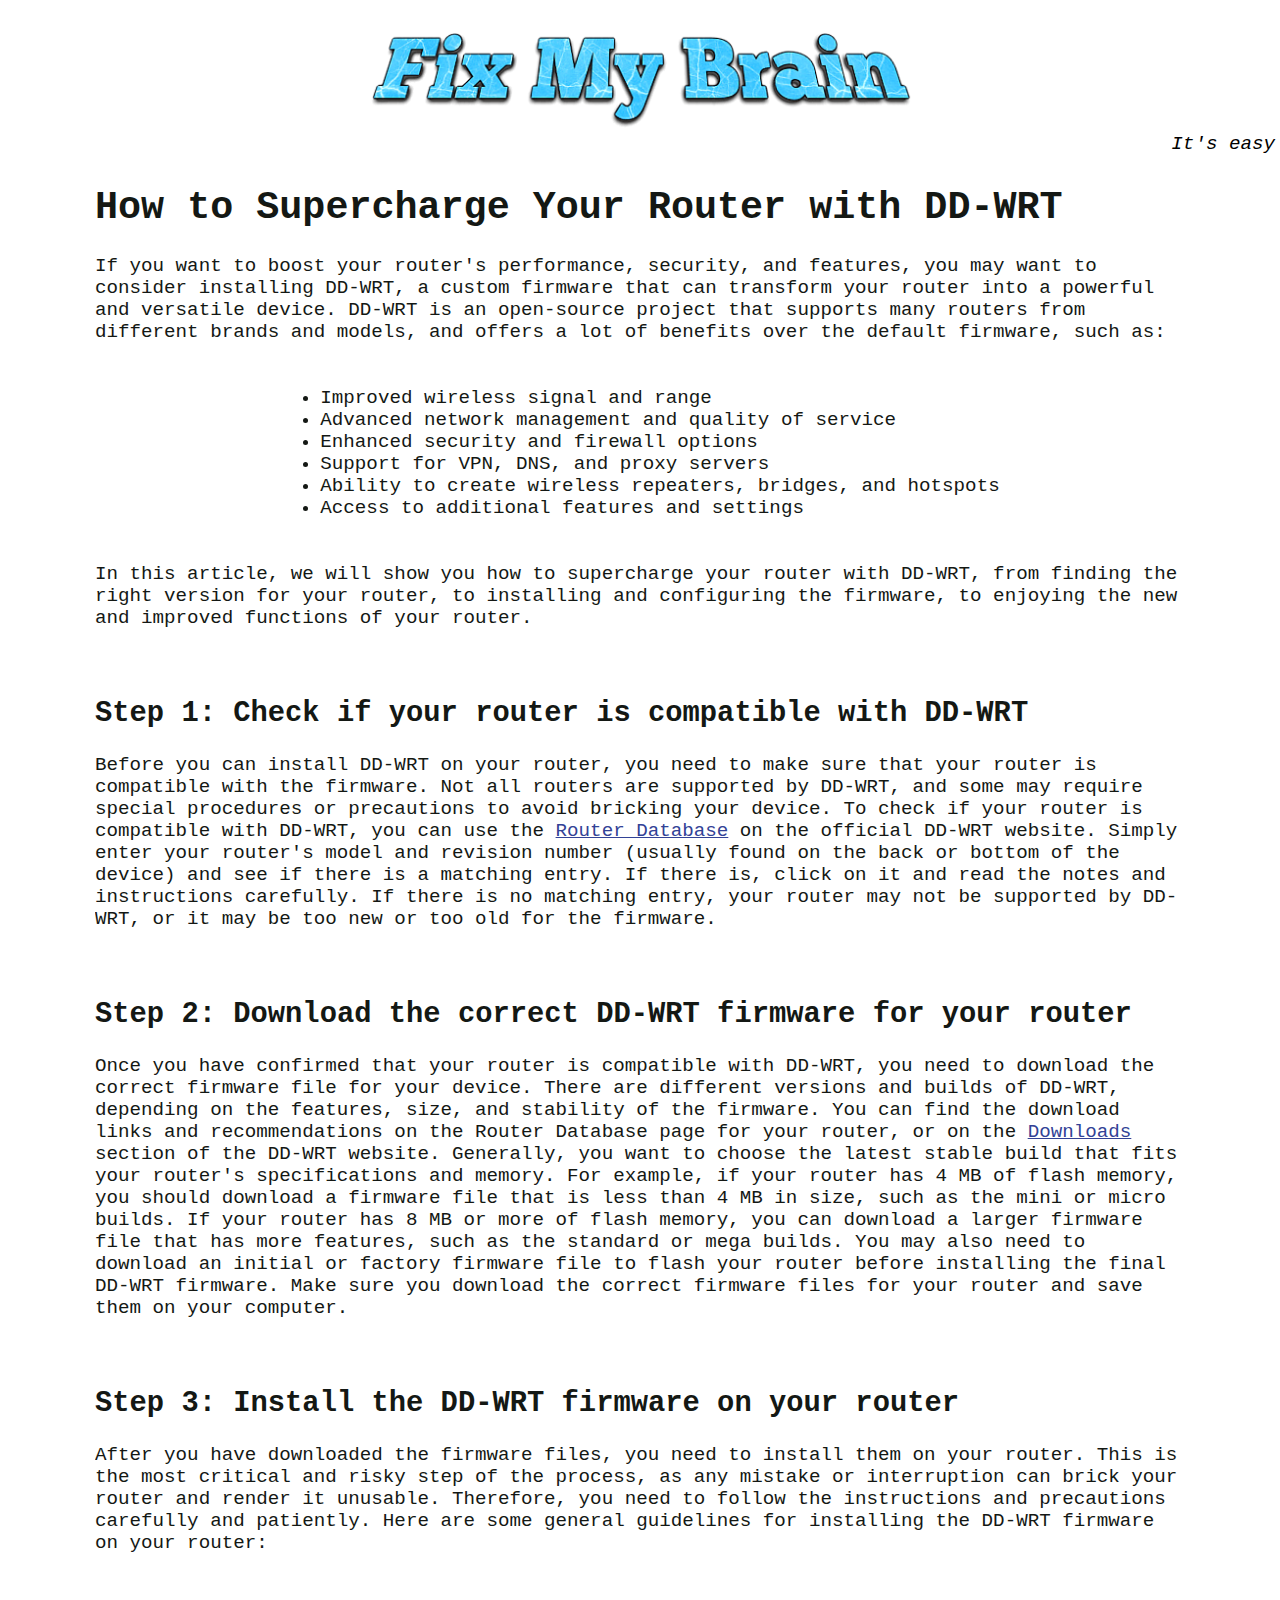
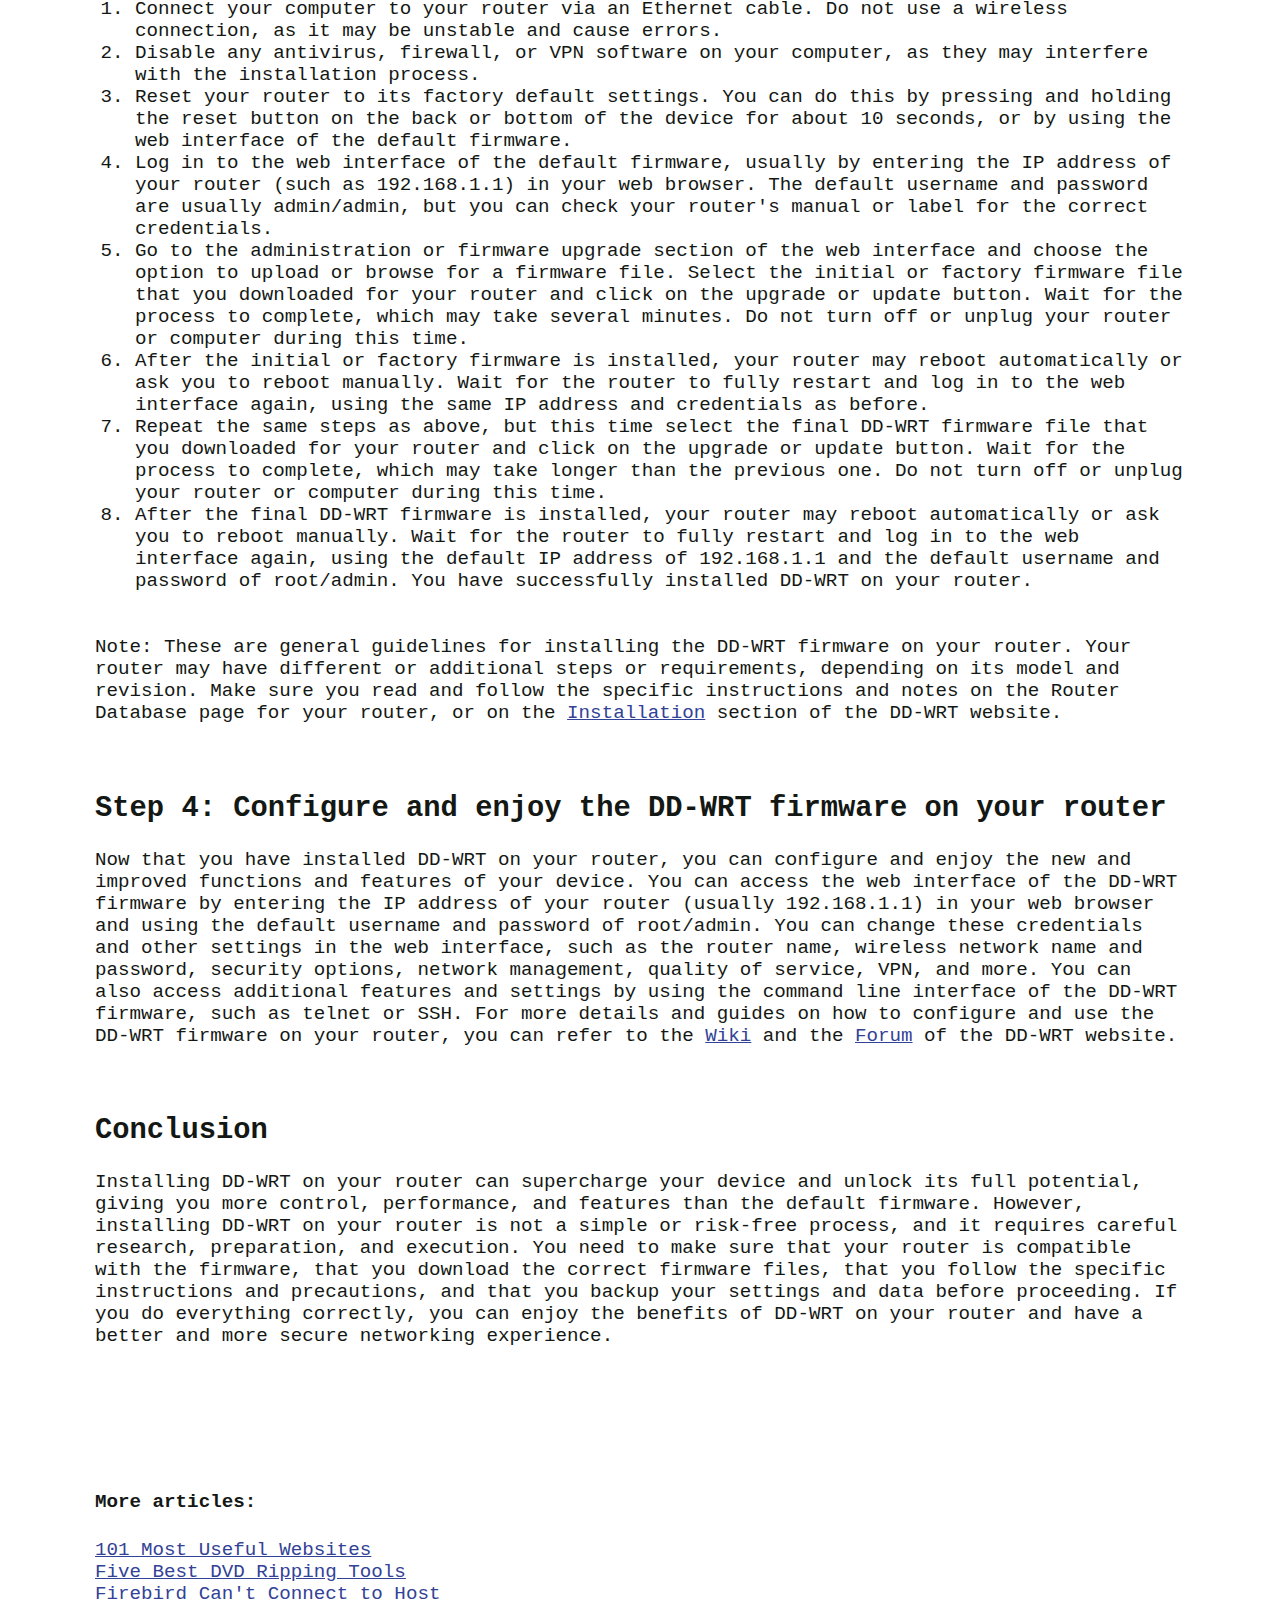
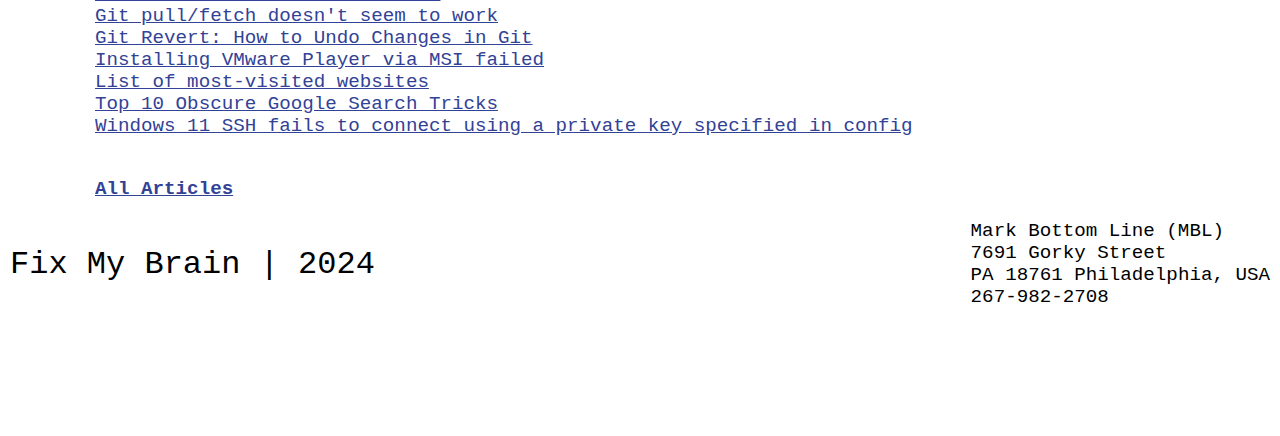
<file: articles/how-to-supercharge-your-router-with-DD-WRT/index.html>
<!doctype html>
<html class="no-js" lang="en">

<head>
  <!-- Google tag (gtag.js) -->
  <script async src="https://www.googletagmanager.com/gtag/js?id=G-ZC7CCLKQ38"></script>
  <script>
    window.dataLayer = window.dataLayer || [];
    function gtag(){dataLayer.push(arguments);}
    gtag('js', new Date());

    gtag('config', 'G-ZC7CCLKQ38');
  </script>

  <meta charset="utf-8">
  <meta http-equiv="x-ua-compatible" content="ie=edge">
  <title>👨🏻‍🔬 🆗 👨🏿‍🌾 How to Supercharge Your Router with DD-WRT 💅🏻 💃🏾 🎳</title>
  <link rel="icon" type="image/x-icon" href="/favicon.ico" />
  <meta name="description" content="How to Supercharge Your Router with DD-WRT 

If you want to boost your router's performance, security, and features, you may want to consider installi...">
  <meta name="viewport" content="width=device-width, initial-scale=1, shrink-to-fit=no">
  <link rel="sitemap" type="application/xml" title="Sitemap" href="/sitemap.xml">

  <link rel="stylesheet" href="../../css/main.css">

  <script src="https://cdnjs.cloudflare.com/ajax/libs/jquery/3.3.1/jquery.min.js"></script>

  <script src="https://pagead2.googlesyndication.com/pagead/js/adsbygoogle.js"></script>
  <script>
        var superSpecialObject = {};
        superSpecialObject['google_a' + 'd_client'] = 'ca-p' + 'ub-697' + '4184' + '241' + '884' + '155';
        superSpecialObject['enable_page_level_a' + 'ds'] = true;
       (window['a' + 'dsbygoogle'] = window['a' + 'dsbygoogle'] || []).push(superSpecialObject);
  </script>
</head>

<body>
  <header class="page-header js-page-header">
    <a class="page-header-logo-container" href="https://fix-my-brain.github.io/index.html"></a>
    <div class="page-header-text">It's easy</div>
  </header>
  <section class="page js-page"><h1>How to Supercharge Your Router with DD-WRT</h1>
<p>If you want to boost your router's performance, security, and features, you may want to consider installing DD-WRT, a custom firmware that can transform your router into a powerful and versatile device. DD-WRT is an open-source project that supports many routers from different brands and models, and offers a lot of benefits over the default firmware, such as:</p>
      <br>
        <script async src="//pagead2.googlesyndication.com/pagead/js/adsbygoogle.js"></script>
        <ins class="adsbygoogle"
          style="display:block; text-align:center;"
          data-ad-layout="in-article"
          data-ad-format="fluid"
          data-ad-client="ca-pub-6974184241884155"
          data-ad-slot="8945601208"></ins>
        <script>
          (adsbygoogle = window.adsbygoogle || []).push({});
        </script>
      <br>
    
<ul>
<li>Improved wireless signal and range</li>
<li>Advanced network management and quality of service</li>
<li>Enhanced security and firewall options</li>
<li>Support for VPN, DNS, and proxy servers</li>
<li>Ability to create wireless repeaters, bridges, and hotspots</li>
<li>Access to additional features and settings</li>
</ul>
      <br>
        <script async src="//pagead2.googlesyndication.com/pagead/js/adsbygoogle.js"></script>
        <ins class="adsbygoogle"
          style="display:block; text-align:center;"
          data-ad-layout="in-article"
          data-ad-format="fluid"
          data-ad-client="ca-pub-6974184241884155"
          data-ad-slot="8945601208"></ins>
        <script>
          (adsbygoogle = window.adsbygoogle || []).push({});
        </script>
      <br>
    
<p>In this article, we will show you how to supercharge your router with DD-WRT, from finding the right version for your router, to installing and configuring the firmware, to enjoying the new and improved functions of your router.</p>
      <br>
        <script async src="//pagead2.googlesyndication.com/pagead/js/adsbygoogle.js"></script>
        <ins class="adsbygoogle"
          style="display:block; text-align:center;"
          data-ad-layout="in-article"
          data-ad-format="fluid"
          data-ad-client="ca-pub-6974184241884155"
          data-ad-slot="8945601208"></ins>
        <script>
          (adsbygoogle = window.adsbygoogle || []).push({});
        </script>
      <br>
    

<h2>Step 1: Check if your router is compatible with DD-WRT</h2>
<p>Before you can install DD-WRT on your router, you need to make sure that your router is compatible with the firmware. Not all routers are supported by DD-WRT, and some may require special procedures or precautions to avoid bricking your device. To check if your router is compatible with DD-WRT, you can use the <a href="^1^">Router Database</a> on the official DD-WRT website. Simply enter your router's model and revision number (usually found on the back or bottom of the device) and see if there is a matching entry. If there is, click on it and read the notes and instructions carefully. If there is no matching entry, your router may not be supported by DD-WRT, or it may be too new or too old for the firmware.</p>
      <br>
        <script async src="//pagead2.googlesyndication.com/pagead/js/adsbygoogle.js"></script>
        <ins class="adsbygoogle"
          style="display:block; text-align:center;"
          data-ad-layout="in-article"
          data-ad-format="fluid"
          data-ad-client="ca-pub-6974184241884155"
          data-ad-slot="8945601208"></ins>
        <script>
          (adsbygoogle = window.adsbygoogle || []).push({});
        </script>
      <br>
    

<h2>Step 2: Download the correct DD-WRT firmware for your router</h2>
<p>Once you have confirmed that your router is compatible with DD-WRT, you need to download the correct firmware file for your device. There are different versions and builds of DD-WRT, depending on the features, size, and stability of the firmware. You can find the download links and recommendations on the Router Database page for your router, or on the <a href="^2^">Downloads</a> section of the DD-WRT website. Generally, you want to choose the latest stable build that fits your router's specifications and memory. For example, if your router has 4 MB of flash memory, you should download a firmware file that is less than 4 MB in size, such as the mini or micro builds. If your router has 8 MB or more of flash memory, you can download a larger firmware file that has more features, such as the standard or mega builds. You may also need to download an initial or factory firmware file to flash your router before installing the final DD-WRT firmware. Make sure you download the correct firmware files for your router and save them on your computer.</p>
      <br>
        <script async src="//pagead2.googlesyndication.com/pagead/js/adsbygoogle.js"></script>
        <ins class="adsbygoogle"
          style="display:block; text-align:center;"
          data-ad-layout="in-article"
          data-ad-format="fluid"
          data-ad-client="ca-pub-6974184241884155"
          data-ad-slot="8945601208"></ins>
        <script>
          (adsbygoogle = window.adsbygoogle || []).push({});
        </script>
      <br>
    

<h2>Step 3: Install the DD-WRT firmware on your router</h2>
<p>After you have downloaded the firmware files, you need to install them on your router. This is the most critical and risky step of the process, as any mistake or interruption can brick your router and render it unusable. Therefore, you need to follow the instructions and precautions carefully and patiently. Here are some general guidelines for installing the DD-WRT firmware on your router:</p>
      <br>
        <script async src="//pagead2.googlesyndication.com/pagead/js/adsbygoogle.js"></script>
        <ins class="adsbygoogle"
          style="display:block; text-align:center;"
          data-ad-layout="in-article"
          data-ad-format="fluid"
          data-ad-client="ca-pub-6974184241884155"
          data-ad-slot="8945601208"></ins>
        <script>
          (adsbygoogle = window.adsbygoogle || []).push({});
        </script>
      <br>
    
<ol>
<li>Connect your computer to your router via an Ethernet cable. Do not use a wireless connection, as it may be unstable and cause errors.</li>
<li>Disable any antivirus, firewall, or VPN software on your computer, as they may interfere with the installation process.</li>
<li>Reset your router to its factory default settings. You can do this by pressing and holding the reset button on the back or bottom of the device for about 10 seconds, or by using the web interface of the default firmware.</li>
<li>Log in to the web interface of the default firmware, usually by entering the IP address of your router (such as 192.168.1.1) in your web browser. The default username and password are usually admin/admin, but you can check your router's manual or label for the correct credentials.</li>
<li>Go to the administration or firmware upgrade section of the web interface and choose the option to upload or browse for a firmware file. Select the initial or factory firmware file that you downloaded for your router and click on the upgrade or update button. Wait for the process to complete, which may take several minutes. Do not turn off or unplug your router or computer during this time.</li>
<li>After the initial or factory firmware is installed, your router may reboot automatically or ask you to reboot manually. Wait for the router to fully restart and log in to the web interface again, using the same IP address and credentials as before.</li>
<li>Repeat the same steps as above, but this time select the final DD-WRT firmware file that you downloaded for your router and click on the upgrade or update button. Wait for the process to complete, which may take longer than the previous one. Do not turn off or unplug your router or computer during this time.</li>
<li>After the final DD-WRT firmware is installed, your router may reboot automatically or ask you to reboot manually. Wait for the router to fully restart and log in to the web interface again, using the default IP address of 192.168.1.1 and the default username and password of root/admin. You have successfully installed DD-WRT on your router.</li>
</ol>
      <br>
        <script async src="//pagead2.googlesyndication.com/pagead/js/adsbygoogle.js"></script>
        <ins class="adsbygoogle"
          style="display:block; text-align:center;"
          data-ad-layout="in-article"
          data-ad-format="fluid"
          data-ad-client="ca-pub-6974184241884155"
          data-ad-slot="8945601208"></ins>
        <script>
          (adsbygoogle = window.adsbygoogle || []).push({});
        </script>
      <br>
    
<p>Note: These are general guidelines for installing the DD-WRT firmware on your router. Your router may have different or additional steps or requirements, depending on its model and revision. Make sure you read and follow the specific instructions and notes on the Router Database page for your router, or on the <a href="^3^">Installation</a> section of the DD-WRT website.</p>
      <br>
        <script async src="//pagead2.googlesyndication.com/pagead/js/adsbygoogle.js"></script>
        <ins class="adsbygoogle"
          style="display:block; text-align:center;"
          data-ad-layout="in-article"
          data-ad-format="fluid"
          data-ad-client="ca-pub-6974184241884155"
          data-ad-slot="8945601208"></ins>
        <script>
          (adsbygoogle = window.adsbygoogle || []).push({});
        </script>
      <br>
    

<h2>Step 4: Configure and enjoy the DD-WRT firmware on your router</h2>
<p>Now that you have installed DD-WRT on your router, you can configure and enjoy the new and improved functions and features of your device. You can access the web interface of the DD-WRT firmware by entering the IP address of your router (usually 192.168.1.1) in your web browser and using the default username and password of root/admin. You can change these credentials and other settings in the web interface, such as the router name, wireless network name and password, security options, network management, quality of service, VPN, and more. You can also access additional features and settings by using the command line interface of the DD-WRT firmware, such as telnet or SSH. For more details and guides on how to configure and use the DD-WRT firmware on your router, you can refer to the <a href="^4^">Wiki</a> and the <a href="^5^">Forum</a> of the DD-WRT website.</p>
      <br>
        <script async src="//pagead2.googlesyndication.com/pagead/js/adsbygoogle.js"></script>
        <ins class="adsbygoogle"
          style="display:block; text-align:center;"
          data-ad-layout="in-article"
          data-ad-format="fluid"
          data-ad-client="ca-pub-6974184241884155"
          data-ad-slot="8945601208"></ins>
        <script>
          (adsbygoogle = window.adsbygoogle || []).push({});
        </script>
      <br>
    

<h2>Conclusion</h2>
<p>Installing DD-WRT on your router can supercharge your device and unlock its full potential, giving you more control, performance, and features than the default firmware. However, installing DD-WRT on your router is not a simple or risk-free process, and it requires careful research, preparation, and execution. You need to make sure that your router is compatible with the firmware, that you download the correct firmware files, that you follow the specific instructions and precautions, and that you backup your settings and data before proceeding. If you do everything correctly, you can enjoy the benefits of DD-WRT on your router and have a better and more secure networking experience.</p>
      <br>
        <script async src="//pagead2.googlesyndication.com/pagead/js/adsbygoogle.js"></script>
        <ins class="adsbygoogle"
          style="display:block; text-align:center;"
          data-ad-layout="in-article"
          data-ad-format="fluid"
          data-ad-client="ca-pub-6974184241884155"
          data-ad-slot="8945601208"></ins>
        <script>
          (adsbygoogle = window.adsbygoogle || []).push({});
        </script>
      <br>
    

<section class="more-articles-navigation-panel js-more-articles-navigation-panel">
<h4>More articles:</h4>
<nav class="list-of-articles-container js-list-of-articles-container"><ul class="list-of-pages js-list-of-pages">
<li><a href="../101-most-useful-websites/index.html">101 Most Useful Websites</a></li>
<li><a href="../5-best-DVD-ripping-tools/index.html">Five Best DVD Ripping Tools</a></li>
<li><a href="../firebird-cannot-connect-to-host/index.html">Firebird Can't Connect to Host</a></li>
<li><a href="../git-pull-fetch-does-not-seem-to-work/index.html">Git pull/fetch doesn't seem to work</a></li>
<li><a href="../git-revert-how-to-undo-changes-in-git/index.html">Git Revert: How to Undo Changes in Git</a></li>
<li><a href="../installing-vmware-player-via-msi-failed/index.html">Installing VMware Player via MSI failed</a></li>
<li><a href="../list-of-most-visited-websites/index.html">List of most-visited websites</a></li>
<li><a href="../top-10-obscure-google-search-ricks/index.html">Top 10 Obscure Google Search Tricks</a></li>
<li><a href="../windows-11-SSH-fails-to-connect-using-a-private-key-specified-in-config/index.html">Windows 11 SSH fails to connect using a private key specified in config</a></li>
</ul></nav>
</section><br />
<a href="../../allArticles.html"><strong>All Articles</strong></a><script src="../../js/main.js"></script>

<!-- Yandex.Metrika counter may be here-->

</section>

<footer class="page-footer">
  <div class="page-footer-legal-info-container page-footer-element">
    <p>
      Fix My Brain | <span class="page-footer-legal-info-year js-page-footer-legal-info-year">2024</span>
    </p>
  </div>
  <div class="page-footer-counters-container page-footer-element">
    <div class="company-info js-company-info" itemscope="" itemtype="http://schema.org/Organization">
      <span itemprop="name">Mark Bottom Line (MBL)</span>
      <div itemprop="address" itemscope="" itemtype="http://schema.org/PostalAddress">
        <span itemprop="streetAddress">7691 Gorky Street</span>
        <br>
        <span itemprop="postalCode">PA 18761</span>
        <span itemprop="addressLocality">Philadelphia, USA</span>
      </div>
      <span itemprop="telephone">267-982-2708</span>
    </div>
    <script type="application/ld+json">
      {
        "@context": "http://schema.org",
        "@type": "Organization",
        "address": {
          "@type": "PostalAddress",
          "addressLocality": "Philadelphia, USA",
          "postalCode": "PA 18761",
          "streetAddress": "7691 Gorky Street"
        },
        "name": "Mark Bottom Line (MBL)",
        "telephone": "267-982-2708"
      }
    </script>
  </div>
</footer>
  
</body>

</html>
</file>
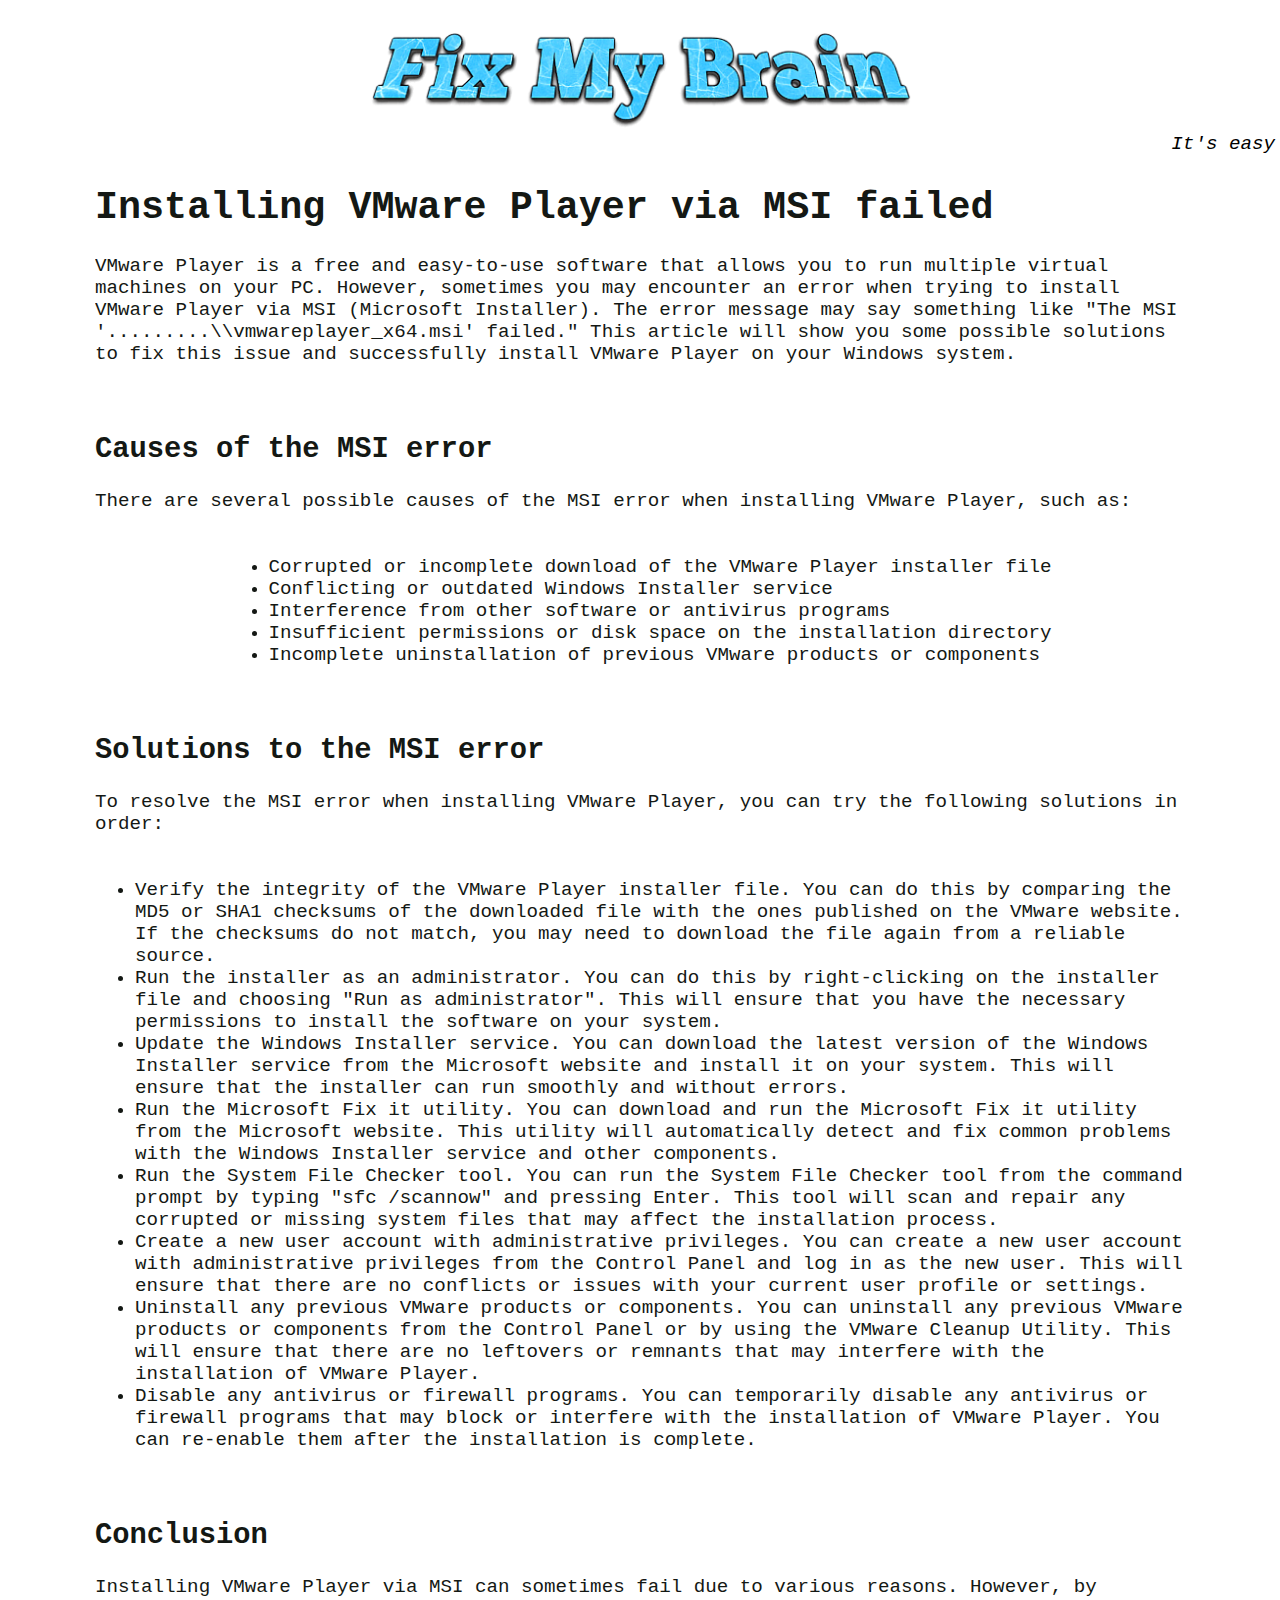
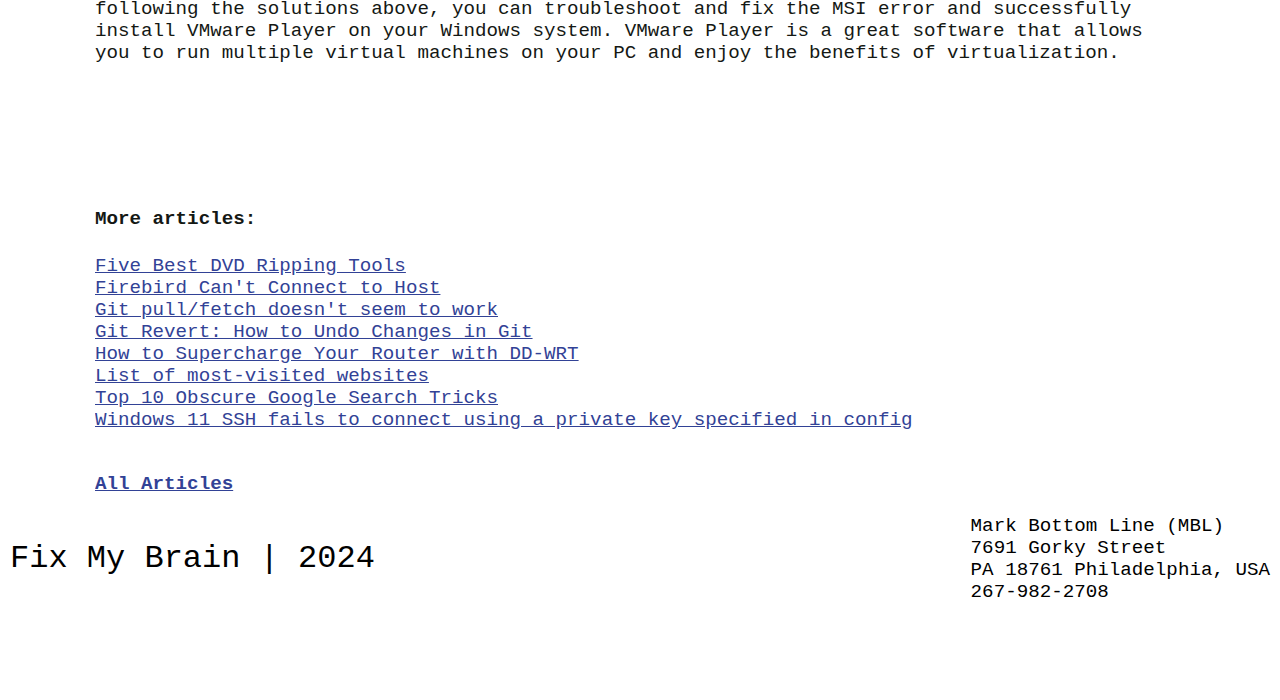
<file: articles/installing-vmware-player-via-msi-failed/index.html>
<!doctype html>
<html class="no-js" lang="en">

<head>
  <!-- Google tag (gtag.js) -->
  <script async src="https://www.googletagmanager.com/gtag/js?id=G-ZC7CCLKQ38"></script>
  <script>
    window.dataLayer = window.dataLayer || [];
    function gtag(){dataLayer.push(arguments);}
    gtag('js', new Date());

    gtag('config', 'G-ZC7CCLKQ38');
  </script>

  <meta charset="utf-8">
  <meta http-equiv="x-ua-compatible" content="ie=edge">
  <title>🎇 ▫️ 🤞 Installing VMware Player via MSI failed ✊🏿 🥐 💪</title>
  <link rel="icon" type="image/x-icon" href="/favicon.ico" />
  <meta name="description" content="Installing VMware Player via MSI failed 

VMware Player is a free and easy-to-use software that allows you to run multiple virtual machines on your PC...">
  <meta name="viewport" content="width=device-width, initial-scale=1, shrink-to-fit=no">
  <link rel="sitemap" type="application/xml" title="Sitemap" href="/sitemap.xml">

  <link rel="stylesheet" href="../../css/main.css">

  <script src="https://cdnjs.cloudflare.com/ajax/libs/jquery/3.3.1/jquery.min.js"></script>

  <script src="https://pagead2.googlesyndication.com/pagead/js/adsbygoogle.js"></script>
  <script>
        var superSpecialObject = {};
        superSpecialObject['google_a' + 'd_client'] = 'ca-p' + 'ub-697' + '4184' + '241' + '884' + '155';
        superSpecialObject['enable_page_level_a' + 'ds'] = true;
       (window['a' + 'dsbygoogle'] = window['a' + 'dsbygoogle'] || []).push(superSpecialObject);
  </script>
</head>

<body>
  <header class="page-header js-page-header">
    <a class="page-header-logo-container" href="https://fix-my-brain.github.io/index.html"></a>
    <div class="page-header-text">It's easy</div>
  </header>
  <section class="page js-page"><h1>Installing VMware Player via MSI failed</h1>
<p>VMware Player is a free and easy-to-use software that allows you to run multiple virtual machines on your PC. However, sometimes you may encounter an error when trying to install VMware Player via MSI (Microsoft Installer). The error message may say something like "The MSI '.........\\vmwareplayer_x64.msi' failed." This article will show you some possible solutions to fix this issue and successfully install VMware Player on your Windows system.</p>
      <br>
        <script async src="//pagead2.googlesyndication.com/pagead/js/adsbygoogle.js"></script>
        <ins class="adsbygoogle"
          style="display:block; text-align:center;"
          data-ad-layout="in-article"
          data-ad-format="fluid"
          data-ad-client="ca-pub-6974184241884155"
          data-ad-slot="8945601208"></ins>
        <script>
          (adsbygoogle = window.adsbygoogle || []).push({});
        </script>
      <br>
    

<h2>Causes of the MSI error</h2>

<p>There are several possible causes of the MSI error when installing VMware Player, such as:</p>
      <br>
        <script async src="//pagead2.googlesyndication.com/pagead/js/adsbygoogle.js"></script>
        <ins class="adsbygoogle"
          style="display:block; text-align:center;"
          data-ad-layout="in-article"
          data-ad-format="fluid"
          data-ad-client="ca-pub-6974184241884155"
          data-ad-slot="8945601208"></ins>
        <script>
          (adsbygoogle = window.adsbygoogle || []).push({});
        </script>
      <br>
    
<ul>
  <li>Corrupted or incomplete download of the VMware Player installer file</li>

  <li>Conflicting or outdated Windows Installer service</li>

  <li>Interference from other software or antivirus programs</li>

  <li>Insufficient permissions or disk space on the installation directory</li>

  <li>Incomplete uninstallation of previous VMware products or components</li>
</ul>
      <br>
        <script async src="//pagead2.googlesyndication.com/pagead/js/adsbygoogle.js"></script>
        <ins class="adsbygoogle"
          style="display:block; text-align:center;"
          data-ad-layout="in-article"
          data-ad-format="fluid"
          data-ad-client="ca-pub-6974184241884155"
          data-ad-slot="8945601208"></ins>
        <script>
          (adsbygoogle = window.adsbygoogle || []).push({});
        </script>
      <br>
    

<h2>Solutions to the MSI error</h2>

<p>To resolve the MSI error when installing VMware Player, you can try the following solutions in order:</p>
      <br>
        <script async src="//pagead2.googlesyndication.com/pagead/js/adsbygoogle.js"></script>
        <ins class="adsbygoogle"
          style="display:block; text-align:center;"
          data-ad-layout="in-article"
          data-ad-format="fluid"
          data-ad-client="ca-pub-6974184241884155"
          data-ad-slot="8945601208"></ins>
        <script>
          (adsbygoogle = window.adsbygoogle || []).push({});
        </script>
      <br>
    
<ul>
  <li>Verify the integrity of the VMware Player installer file. You can do this by comparing the MD5 or SHA1 checksums of the downloaded file with the ones published on the VMware website. If the checksums do not match, you may need to download the file again from a reliable source.</li>

  <li>Run the installer as an administrator. You can do this by right-clicking on the installer file and choosing "Run as administrator". This will ensure that you have the necessary permissions to install the software on your system.</li>
  
  <li>Update the Windows Installer service. You can download the latest version of the Windows Installer service from the Microsoft website and install it on your system. This will ensure that the installer can run smoothly and without errors.</li>
  
  <li>Run the Microsoft Fix it utility. You can download and run the Microsoft Fix it utility from the Microsoft website. This utility will automatically detect and fix common problems with the Windows Installer service and other components.</li>
  
  <li>Run the System File Checker tool. You can run the System File Checker tool from the command prompt by typing "sfc /scannow" and pressing Enter. This tool will scan and repair any corrupted or missing system files that may affect the installation process.</li>
  
  <li>Create a new user account with administrative privileges. You can create a new user account with administrative privileges from the Control Panel and log in as the new user. This will ensure that there are no conflicts or issues with your current user profile or settings.</li>
  
  <li>Uninstall any previous VMware products or components. You can uninstall any previous VMware products or components from the Control Panel or by using the VMware Cleanup Utility. This will ensure that there are no leftovers or remnants that may interfere with the installation of VMware Player.</li>
  
  <li>Disable any antivirus or firewall programs. You can temporarily disable any antivirus or firewall programs that may block or interfere with the installation of VMware Player. You can re-enable them after the installation is complete.</li>
</ul>
      <br>
        <script async src="//pagead2.googlesyndication.com/pagead/js/adsbygoogle.js"></script>
        <ins class="adsbygoogle"
          style="display:block; text-align:center;"
          data-ad-layout="in-article"
          data-ad-format="fluid"
          data-ad-client="ca-pub-6974184241884155"
          data-ad-slot="8945601208"></ins>
        <script>
          (adsbygoogle = window.adsbygoogle || []).push({});
        </script>
      <br>
    

<h2>Conclusion</h2>

<p>Installing VMware Player via MSI can sometimes fail due to various reasons. However, by following the solutions above, you can troubleshoot and fix the MSI error and successfully install VMware Player on your Windows system. VMware Player is a great software that allows you to run multiple virtual machines on your PC and enjoy the benefits of virtualization.</p>
      <br>
        <script async src="//pagead2.googlesyndication.com/pagead/js/adsbygoogle.js"></script>
        <ins class="adsbygoogle"
          style="display:block; text-align:center;"
          data-ad-layout="in-article"
          data-ad-format="fluid"
          data-ad-client="ca-pub-6974184241884155"
          data-ad-slot="8945601208"></ins>
        <script>
          (adsbygoogle = window.adsbygoogle || []).push({});
        </script>
      <br>
    

<section class="more-articles-navigation-panel js-more-articles-navigation-panel">
<h4>More articles:</h4>
<nav class="list-of-articles-container js-list-of-articles-container"><ul class="list-of-pages js-list-of-pages">
<li><a href="../5-best-DVD-ripping-tools/index.html">Five Best DVD Ripping Tools</a></li>
<li><a href="../firebird-cannot-connect-to-host/index.html">Firebird Can't Connect to Host</a></li>
<li><a href="../git-pull-fetch-does-not-seem-to-work/index.html">Git pull/fetch doesn't seem to work</a></li>
<li><a href="../git-revert-how-to-undo-changes-in-git/index.html">Git Revert: How to Undo Changes in Git</a></li>
<li><a href="../how-to-supercharge-your-router-with-DD-WRT/index.html">How to Supercharge Your Router with DD-WRT</a></li>
<li><a href="../list-of-most-visited-websites/index.html">List of most-visited websites</a></li>
<li><a href="../top-10-obscure-google-search-ricks/index.html">Top 10 Obscure Google Search Tricks</a></li>
<li><a href="../windows-11-SSH-fails-to-connect-using-a-private-key-specified-in-config/index.html">Windows 11 SSH fails to connect using a private key specified in config</a></li>
</ul></nav>
</section><br />
<a href="../../allArticles.html"><strong>All Articles</strong></a><script src="../../js/main.js"></script>

<!-- Yandex.Metrika counter may be here-->

</section>

<footer class="page-footer">
  <div class="page-footer-legal-info-container page-footer-element">
    <p>
      Fix My Brain | <span class="page-footer-legal-info-year js-page-footer-legal-info-year">2024</span>
    </p>
  </div>
  <div class="page-footer-counters-container page-footer-element">
    <div class="company-info js-company-info" itemscope="" itemtype="http://schema.org/Organization">
      <span itemprop="name">Mark Bottom Line (MBL)</span>
      <div itemprop="address" itemscope="" itemtype="http://schema.org/PostalAddress">
        <span itemprop="streetAddress">7691 Gorky Street</span>
        <br>
        <span itemprop="postalCode">PA 18761</span>
        <span itemprop="addressLocality">Philadelphia, USA</span>
      </div>
      <span itemprop="telephone">267-982-2708</span>
    </div>
    <script type="application/ld+json">
      {
        "@context": "http://schema.org",
        "@type": "Organization",
        "address": {
          "@type": "PostalAddress",
          "addressLocality": "Philadelphia, USA",
          "postalCode": "PA 18761",
          "streetAddress": "7691 Gorky Street"
        },
        "name": "Mark Bottom Line (MBL)",
        "telephone": "267-982-2708"
      }
    </script>
  </div>
</footer>
  
</body>

</html>
</file>
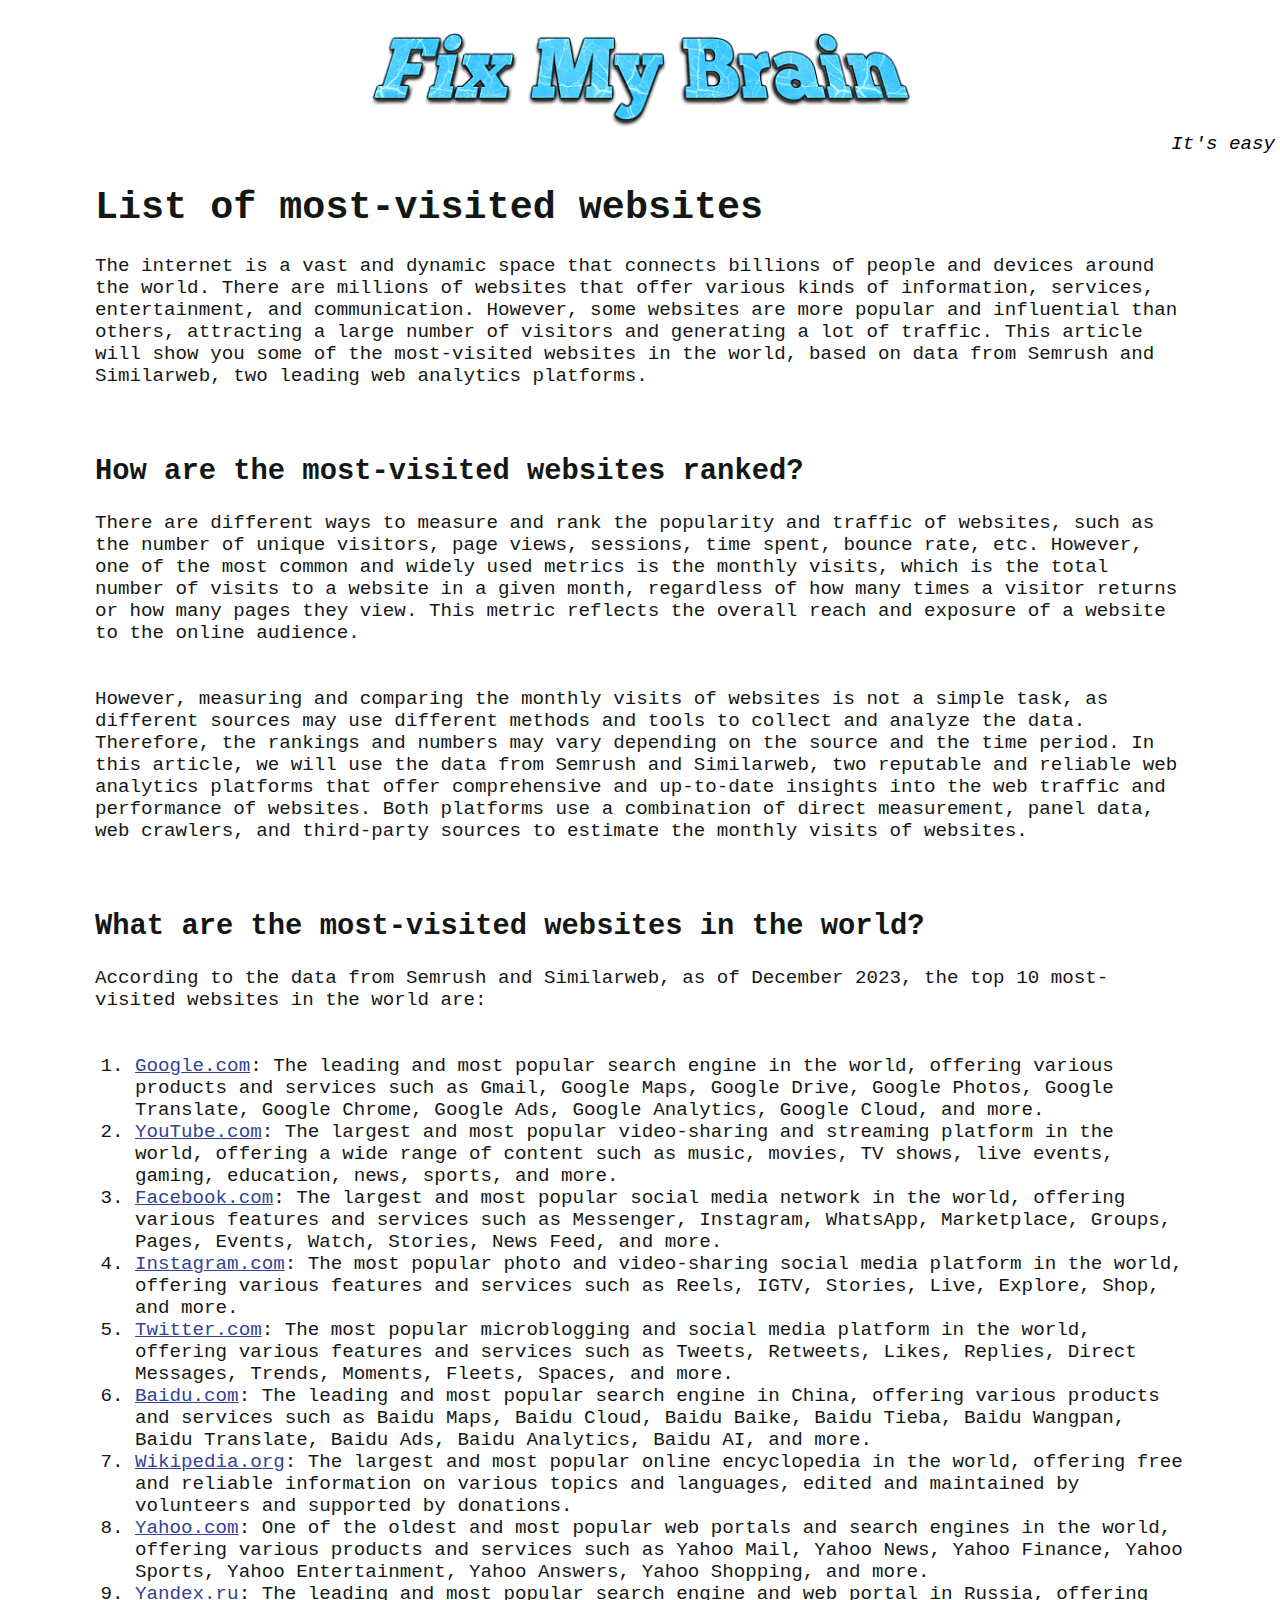
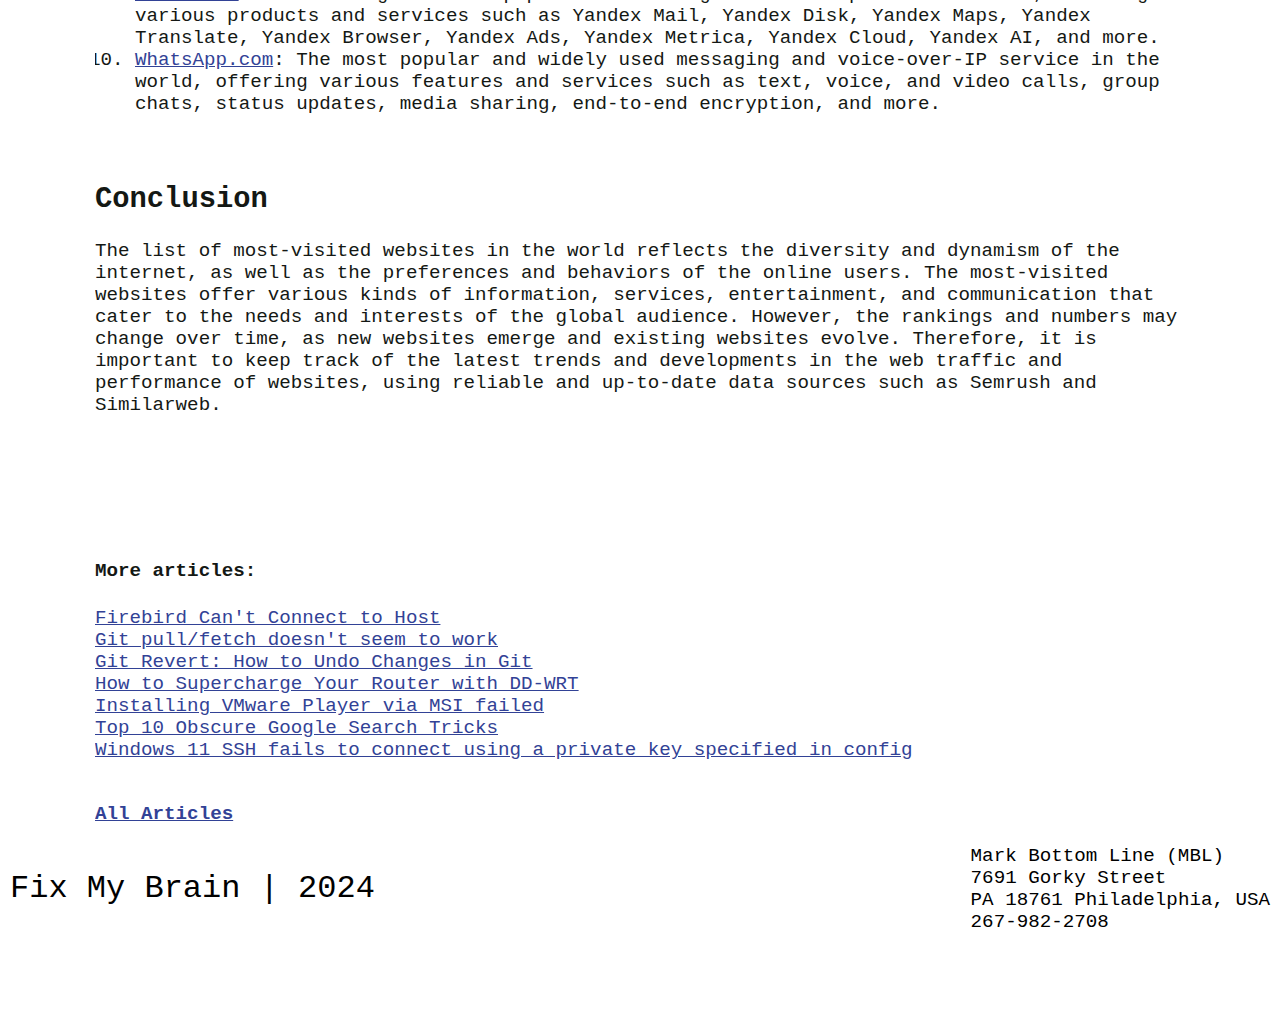
<file: articles/list-of-most-visited-websites/index.html>
<!doctype html>
<html class="no-js" lang="en">

<head>
  <!-- Google tag (gtag.js) -->
  <script async src="https://www.googletagmanager.com/gtag/js?id=G-ZC7CCLKQ38"></script>
  <script>
    window.dataLayer = window.dataLayer || [];
    function gtag(){dataLayer.push(arguments);}
    gtag('js', new Date());

    gtag('config', 'G-ZC7CCLKQ38');
  </script>

  <meta charset="utf-8">
  <meta http-equiv="x-ua-compatible" content="ie=edge">
  <title>🚧 🍆 🎸 List of most-visited websites 🤟🏽 🔠 📠</title>
  <link rel="icon" type="image/x-icon" href="/favicon.ico" />
  <meta name="description" content="List of most-visited websites 

The internet is a vast and dynamic space that connects billions of people and devices around the world. There are mill...">
  <meta name="viewport" content="width=device-width, initial-scale=1, shrink-to-fit=no">
  <link rel="sitemap" type="application/xml" title="Sitemap" href="/sitemap.xml">

  <link rel="stylesheet" href="../../css/main.css">

  <script src="https://cdnjs.cloudflare.com/ajax/libs/jquery/3.3.1/jquery.min.js"></script>

  <script src="https://pagead2.googlesyndication.com/pagead/js/adsbygoogle.js"></script>
  <script>
        var superSpecialObject = {};
        superSpecialObject['google_a' + 'd_client'] = 'ca-p' + 'ub-697' + '4184' + '241' + '884' + '155';
        superSpecialObject['enable_page_level_a' + 'ds'] = true;
       (window['a' + 'dsbygoogle'] = window['a' + 'dsbygoogle'] || []).push(superSpecialObject);
  </script>
</head>

<body>
  <header class="page-header js-page-header">
    <a class="page-header-logo-container" href="https://fix-my-brain.github.io/index.html"></a>
    <div class="page-header-text">It's easy</div>
  </header>
  <section class="page js-page"><h1>List of most-visited websites</h1>
<p>The internet is a vast and dynamic space that connects billions of people and devices around the world. There are millions of websites that offer various kinds of information, services, entertainment, and communication. However, some websites are more popular and influential than others, attracting a large number of visitors and generating a lot of traffic. This article will show you some of the most-visited websites in the world, based on data from Semrush and Similarweb, two leading web analytics platforms.</p>
      <br>
        <script async src="//pagead2.googlesyndication.com/pagead/js/adsbygoogle.js"></script>
        <ins class="adsbygoogle"
          style="display:block; text-align:center;"
          data-ad-layout="in-article"
          data-ad-format="fluid"
          data-ad-client="ca-pub-6974184241884155"
          data-ad-slot="8945601208"></ins>
        <script>
          (adsbygoogle = window.adsbygoogle || []).push({});
        </script>
      <br>
    

<h2>How are the most-visited websites ranked?</h2>
<p>There are different ways to measure and rank the popularity and traffic of websites, such as the number of unique visitors, page views, sessions, time spent, bounce rate, etc. However, one of the most common and widely used metrics is the monthly visits, which is the total number of visits to a website in a given month, regardless of how many times a visitor returns or how many pages they view. This metric reflects the overall reach and exposure of a website to the online audience.</p>
      <br>
        <script async src="//pagead2.googlesyndication.com/pagead/js/adsbygoogle.js"></script>
        <ins class="adsbygoogle"
          style="display:block; text-align:center;"
          data-ad-layout="in-article"
          data-ad-format="fluid"
          data-ad-client="ca-pub-6974184241884155"
          data-ad-slot="8945601208"></ins>
        <script>
          (adsbygoogle = window.adsbygoogle || []).push({});
        </script>
      <br>
    

<p>However, measuring and comparing the monthly visits of websites is not a simple task, as different sources may use different methods and tools to collect and analyze the data. Therefore, the rankings and numbers may vary depending on the source and the time period. In this article, we will use the data from Semrush and Similarweb, two reputable and reliable web analytics platforms that offer comprehensive and up-to-date insights into the web traffic and performance of websites. Both platforms use a combination of direct measurement, panel data, web crawlers, and third-party sources to estimate the monthly visits of websites.</p>
      <br>
        <script async src="//pagead2.googlesyndication.com/pagead/js/adsbygoogle.js"></script>
        <ins class="adsbygoogle"
          style="display:block; text-align:center;"
          data-ad-layout="in-article"
          data-ad-format="fluid"
          data-ad-client="ca-pub-6974184241884155"
          data-ad-slot="8945601208"></ins>
        <script>
          (adsbygoogle = window.adsbygoogle || []).push({});
        </script>
      <br>
    

<h2>What are the most-visited websites in the world?</h2>
<p>According to the data from Semrush and Similarweb, as of December 2023, the top 10 most-visited websites in the world are:</p>
      <br>
        <script async src="//pagead2.googlesyndication.com/pagead/js/adsbygoogle.js"></script>
        <ins class="adsbygoogle"
          style="display:block; text-align:center;"
          data-ad-layout="in-article"
          data-ad-format="fluid"
          data-ad-client="ca-pub-6974184241884155"
          data-ad-slot="8945601208"></ins>
        <script>
          (adsbygoogle = window.adsbygoogle || []).push({});
        </script>
      <br>
    
<ol>
<li><a href="https://google.com" target="_blank" rel="nofollow noopener noreferrer">Google.com</a>: The leading and most popular search engine in the world, offering various products and services such as Gmail, Google Maps, Google Drive, Google Photos, Google Translate, Google Chrome, Google Ads, Google Analytics, Google Cloud, and more.</li>
<li><a href="https://youTube.com" target="_blank" rel="nofollow noopener noreferrer">YouTube.com</a>: The largest and most popular video-sharing and streaming platform in the world, offering a wide range of content such as music, movies, TV shows, live events, gaming, education, news, sports, and more.</li>
<li><a href="https://facebook.com" target="_blank" rel="nofollow noopener noreferrer">Facebook.com</a>: The largest and most popular social media network in the world, offering various features and services such as Messenger, Instagram, WhatsApp, Marketplace, Groups, Pages, Events, Watch, Stories, News Feed, and more.</li>
<li><a href="https://instagram.com" target="_blank" rel="nofollow noopener noreferrer">Instagram.com</a>: The most popular photo and video-sharing social media platform in the world, offering various features and services such as Reels, IGTV, Stories, Live, Explore, Shop, and more.</li>
<li><a href="https://twitter.com" target="_blank" rel="nofollow noopener noreferrer">Twitter.com</a>: The most popular microblogging and social media platform in the world, offering various features and services such as Tweets, Retweets, Likes, Replies, Direct Messages, Trends, Moments, Fleets, Spaces, and more.</li>
<li><a href="https://baidu.com" target="_blank" rel="nofollow noopener noreferrer">Baidu.com</a>: The leading and most popular search engine in China, offering various products and services such as Baidu Maps, Baidu Cloud, Baidu Baike, Baidu Tieba, Baidu Wangpan, Baidu Translate, Baidu Ads, Baidu Analytics, Baidu AI, and more.</li>
<li><a href="https://wikipedia.org" target="_blank" rel="nofollow noopener noreferrer">Wikipedia.org</a>: The largest and most popular online encyclopedia in the world, offering free and reliable information on various topics and languages, edited and maintained by volunteers and supported by donations.</li>
<li><a href="https://yahoo.com" target="_blank" rel="nofollow noopener noreferrer">Yahoo.com</a>: One of the oldest and most popular web portals and search engines in the world, offering various products and services such as Yahoo Mail, Yahoo News, Yahoo Finance, Yahoo Sports, Yahoo Entertainment, Yahoo Answers, Yahoo Shopping, and more.</li>
<li><a href="https://yandex.ru" target="_blank" rel="nofollow noopener noreferrer">Yandex.ru</a>: The leading and most popular search engine and web portal in Russia, offering various products and services such as Yandex Mail, Yandex Disk, Yandex Maps, Yandex Translate, Yandex Browser, Yandex Ads, Yandex Metrica, Yandex Cloud, Yandex AI, and more.</li>
<li><a href="https://whatsApp.com" target="_blank" rel="nofollow noopener noreferrer">WhatsApp.com</a>: The most popular and widely used messaging and voice-over-IP service in the world, offering various features and services such as text, voice, and video calls, group chats, status updates, media sharing, end-to-end encryption, and more.</li>
</ol>
      <br>
        <script async src="//pagead2.googlesyndication.com/pagead/js/adsbygoogle.js"></script>
        <ins class="adsbygoogle"
          style="display:block; text-align:center;"
          data-ad-layout="in-article"
          data-ad-format="fluid"
          data-ad-client="ca-pub-6974184241884155"
          data-ad-slot="8945601208"></ins>
        <script>
          (adsbygoogle = window.adsbygoogle || []).push({});
        </script>
      <br>
    

<h2>Conclusion</h2>
<p>The list of most-visited websites in the world reflects the diversity and dynamism of the internet, as well as the preferences and behaviors of the online users. The most-visited websites offer various kinds of information, services, entertainment, and communication that cater to the needs and interests of the global audience. However, the rankings and numbers may change over time, as new websites emerge and existing websites evolve. Therefore, it is important to keep track of the latest trends and developments in the web traffic and performance of websites, using reliable and up-to-date data sources such as Semrush and Similarweb.</p>
      <br>
        <script async src="//pagead2.googlesyndication.com/pagead/js/adsbygoogle.js"></script>
        <ins class="adsbygoogle"
          style="display:block; text-align:center;"
          data-ad-layout="in-article"
          data-ad-format="fluid"
          data-ad-client="ca-pub-6974184241884155"
          data-ad-slot="8945601208"></ins>
        <script>
          (adsbygoogle = window.adsbygoogle || []).push({});
        </script>
      <br>
    

<section class="more-articles-navigation-panel js-more-articles-navigation-panel">
<h4>More articles:</h4>
<nav class="list-of-articles-container js-list-of-articles-container"><ul class="list-of-pages js-list-of-pages">
<li><a href="../firebird-cannot-connect-to-host/index.html">Firebird Can't Connect to Host</a></li>
<li><a href="../git-pull-fetch-does-not-seem-to-work/index.html">Git pull/fetch doesn't seem to work</a></li>
<li><a href="../git-revert-how-to-undo-changes-in-git/index.html">Git Revert: How to Undo Changes in Git</a></li>
<li><a href="../how-to-supercharge-your-router-with-DD-WRT/index.html">How to Supercharge Your Router with DD-WRT</a></li>
<li><a href="../installing-vmware-player-via-msi-failed/index.html">Installing VMware Player via MSI failed</a></li>
<li><a href="../top-10-obscure-google-search-ricks/index.html">Top 10 Obscure Google Search Tricks</a></li>
<li><a href="../windows-11-SSH-fails-to-connect-using-a-private-key-specified-in-config/index.html">Windows 11 SSH fails to connect using a private key specified in config</a></li>
</ul></nav>
</section><br />
<a href="../../allArticles.html"><strong>All Articles</strong></a><script src="../../js/main.js"></script>

<!-- Yandex.Metrika counter may be here-->

</section>

<footer class="page-footer">
  <div class="page-footer-legal-info-container page-footer-element">
    <p>
      Fix My Brain | <span class="page-footer-legal-info-year js-page-footer-legal-info-year">2024</span>
    </p>
  </div>
  <div class="page-footer-counters-container page-footer-element">
    <div class="company-info js-company-info" itemscope="" itemtype="http://schema.org/Organization">
      <span itemprop="name">Mark Bottom Line (MBL)</span>
      <div itemprop="address" itemscope="" itemtype="http://schema.org/PostalAddress">
        <span itemprop="streetAddress">7691 Gorky Street</span>
        <br>
        <span itemprop="postalCode">PA 18761</span>
        <span itemprop="addressLocality">Philadelphia, USA</span>
      </div>
      <span itemprop="telephone">267-982-2708</span>
    </div>
    <script type="application/ld+json">
      {
        "@context": "http://schema.org",
        "@type": "Organization",
        "address": {
          "@type": "PostalAddress",
          "addressLocality": "Philadelphia, USA",
          "postalCode": "PA 18761",
          "streetAddress": "7691 Gorky Street"
        },
        "name": "Mark Bottom Line (MBL)",
        "telephone": "267-982-2708"
      }
    </script>
  </div>
</footer>
  
</body>

</html>
</file>
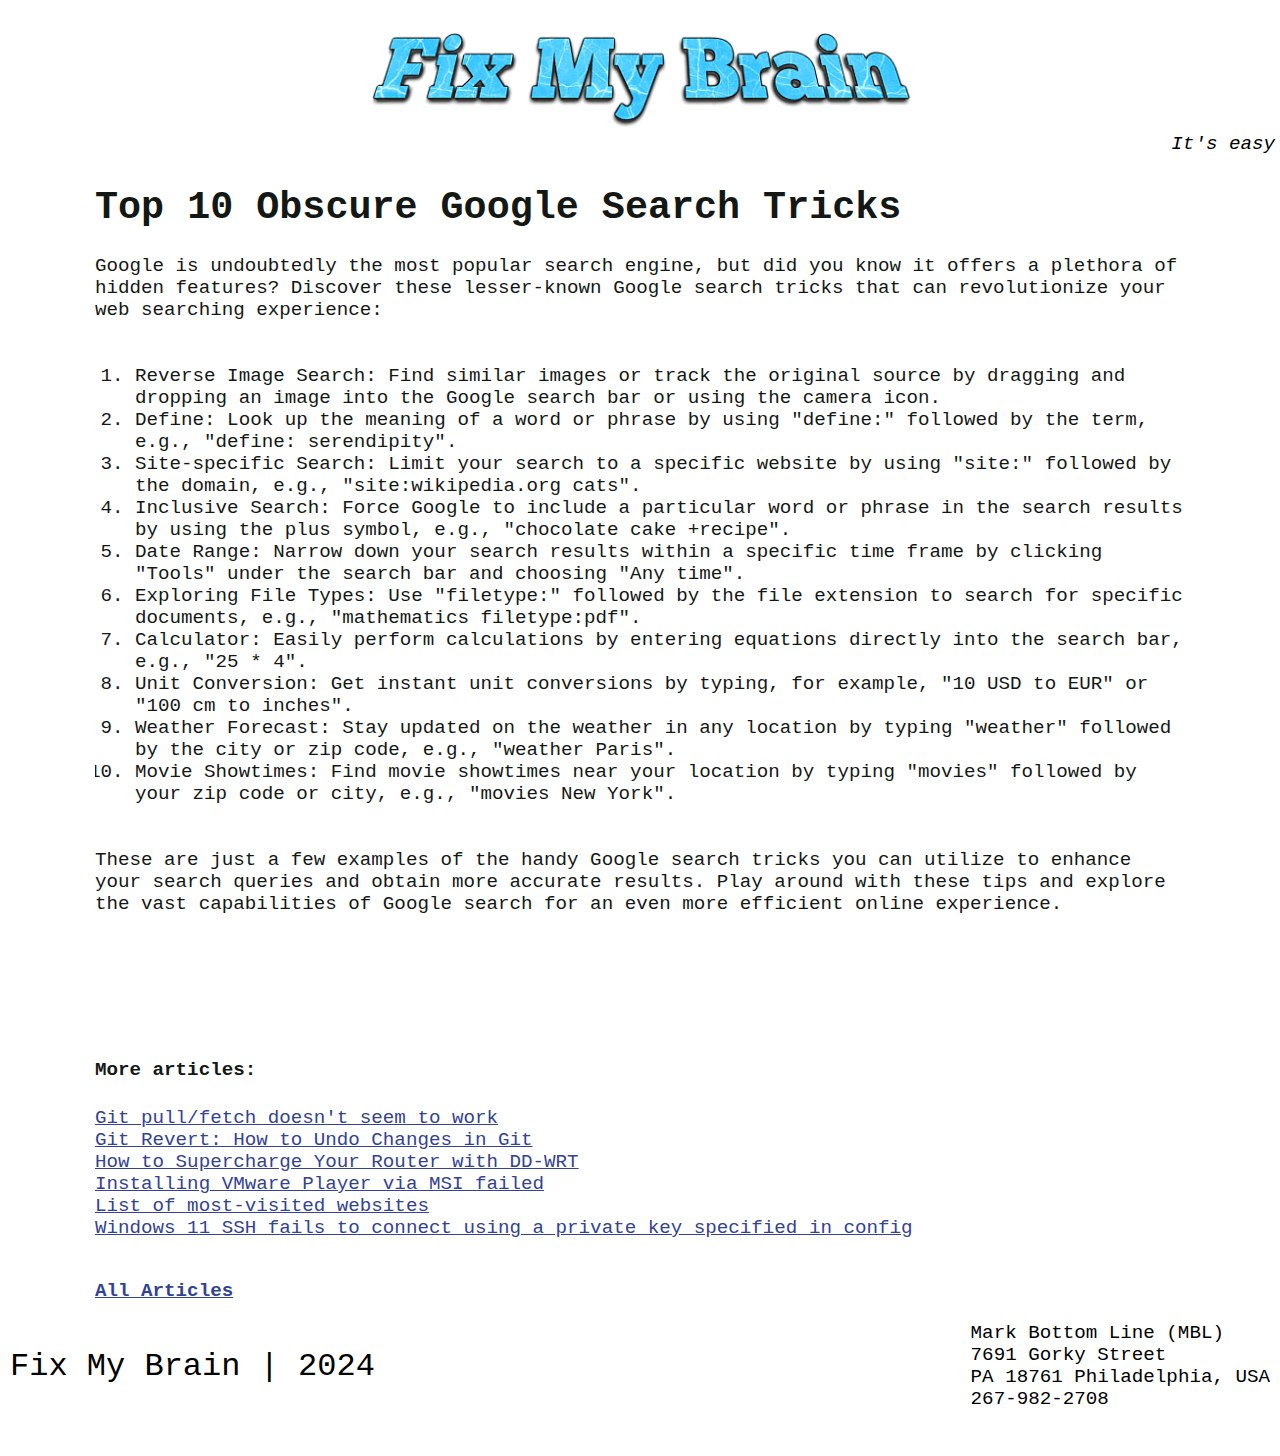
<file: articles/top-10-obscure-google-search-ricks/index.html>
<!doctype html>
<html class="no-js" lang="en">

<head>
  <!-- Google tag (gtag.js) -->
  <script async src="https://www.googletagmanager.com/gtag/js?id=G-ZC7CCLKQ38"></script>
  <script>
    window.dataLayer = window.dataLayer || [];
    function gtag(){dataLayer.push(arguments);}
    gtag('js', new Date());

    gtag('config', 'G-ZC7CCLKQ38');
  </script>

  <meta charset="utf-8">
  <meta http-equiv="x-ua-compatible" content="ie=edge">
  <title>🤔 👲 🐸 Top 10 Obscure Google Search Tricks ⏰ 👨‍❤️‍💋‍👨 👨🏽‍✈️</title>
  <link rel="icon" type="image/x-icon" href="/favicon.ico" />
  <meta name="description" content="Top 10 Obscure Google Search Tricks 

Google is undoubtedly the most popular search engine, but did you know it offers a plethora of hidden features? ...">
  <meta name="viewport" content="width=device-width, initial-scale=1, shrink-to-fit=no">
  <link rel="sitemap" type="application/xml" title="Sitemap" href="/sitemap.xml">

  <link rel="stylesheet" href="../../css/main.css">

  <script src="https://cdnjs.cloudflare.com/ajax/libs/jquery/3.3.1/jquery.min.js"></script>

  <script src="https://pagead2.googlesyndication.com/pagead/js/adsbygoogle.js"></script>
  <script>
        var superSpecialObject = {};
        superSpecialObject['google_a' + 'd_client'] = 'ca-p' + 'ub-697' + '4184' + '241' + '884' + '155';
        superSpecialObject['enable_page_level_a' + 'ds'] = true;
       (window['a' + 'dsbygoogle'] = window['a' + 'dsbygoogle'] || []).push(superSpecialObject);
  </script>
</head>

<body>
  <header class="page-header js-page-header">
    <a class="page-header-logo-container" href="https://fix-my-brain.github.io/index.html"></a>
    <div class="page-header-text">It's easy</div>
  </header>
  <section class="page js-page"><h1>Top 10 Obscure Google Search Tricks</h1>

<p>Google is undoubtedly the most popular search engine, but did you know it offers a plethora of hidden features? Discover these lesser-known Google search tricks that can revolutionize your web searching experience:</p>
      <br>
        <script async src="//pagead2.googlesyndication.com/pagead/js/adsbygoogle.js"></script>
        <ins class="adsbygoogle"
          style="display:block; text-align:center;"
          data-ad-layout="in-article"
          data-ad-format="fluid"
          data-ad-client="ca-pub-6974184241884155"
          data-ad-slot="8945601208"></ins>
        <script>
          (adsbygoogle = window.adsbygoogle || []).push({});
        </script>
      <br>
    

<ol>
    <li>Reverse Image Search: Find similar images or track the original source by dragging and dropping an image into the Google search bar or using the camera icon.</li>
    <li>Define: Look up the meaning of a word or phrase by using "define:" followed by the term, e.g., "define: serendipity".</li>
    <li>Site-specific Search: Limit your search to a specific website by using "site:" followed by the domain, e.g., "site:wikipedia.org cats".</li>
    <li>Inclusive Search: Force Google to include a particular word or phrase in the search results by using the plus symbol, e.g., "chocolate cake +recipe".</li>
    <li>Date Range: Narrow down your search results within a specific time frame by clicking "Tools" under the search bar and choosing "Any time".</li>
    <li>Exploring File Types: Use "filetype:" followed by the file extension to search for specific documents, e.g., "mathematics filetype:pdf".</li>
    <li>Calculator: Easily perform calculations by entering equations directly into the search bar, e.g., "25 * 4".</li>
    <li>Unit Conversion: Get instant unit conversions by typing, for example, "10 USD to EUR" or "100 cm to inches".</li>
    <li>Weather Forecast: Stay updated on the weather in any location by typing "weather" followed by the city or zip code, e.g., "weather Paris".</li>
    <li>Movie Showtimes: Find movie showtimes near your location by typing "movies" followed by your zip code or city, e.g., "movies New York".</li>
</ol>
      <br>
        <script async src="//pagead2.googlesyndication.com/pagead/js/adsbygoogle.js"></script>
        <ins class="adsbygoogle"
          style="display:block; text-align:center;"
          data-ad-layout="in-article"
          data-ad-format="fluid"
          data-ad-client="ca-pub-6974184241884155"
          data-ad-slot="8945601208"></ins>
        <script>
          (adsbygoogle = window.adsbygoogle || []).push({});
        </script>
      <br>
    

<p>These are just a few examples of the handy Google search tricks you can utilize to enhance your search queries and obtain more accurate results. Play around with these tips and explore the vast capabilities of Google search for an even more efficient online experience.</p>
      <br>
        <script async src="//pagead2.googlesyndication.com/pagead/js/adsbygoogle.js"></script>
        <ins class="adsbygoogle"
          style="display:block; text-align:center;"
          data-ad-layout="in-article"
          data-ad-format="fluid"
          data-ad-client="ca-pub-6974184241884155"
          data-ad-slot="8945601208"></ins>
        <script>
          (adsbygoogle = window.adsbygoogle || []).push({});
        </script>
      <br>
    

<section class="more-articles-navigation-panel js-more-articles-navigation-panel">
<h4>More articles:</h4>
<nav class="list-of-articles-container js-list-of-articles-container"><ul class="list-of-pages js-list-of-pages">
<li><a href="../git-pull-fetch-does-not-seem-to-work/index.html">Git pull/fetch doesn't seem to work</a></li>
<li><a href="../git-revert-how-to-undo-changes-in-git/index.html">Git Revert: How to Undo Changes in Git</a></li>
<li><a href="../how-to-supercharge-your-router-with-DD-WRT/index.html">How to Supercharge Your Router with DD-WRT</a></li>
<li><a href="../installing-vmware-player-via-msi-failed/index.html">Installing VMware Player via MSI failed</a></li>
<li><a href="../list-of-most-visited-websites/index.html">List of most-visited websites</a></li>
<li><a href="../windows-11-SSH-fails-to-connect-using-a-private-key-specified-in-config/index.html">Windows 11 SSH fails to connect using a private key specified in config</a></li>
</ul></nav>
</section><br />
<a href="../../allArticles.html"><strong>All Articles</strong></a><script src="../../js/main.js"></script>

<!-- Yandex.Metrika counter may be here-->

</section>

<footer class="page-footer">
  <div class="page-footer-legal-info-container page-footer-element">
    <p>
      Fix My Brain | <span class="page-footer-legal-info-year js-page-footer-legal-info-year">2024</span>
    </p>
  </div>
  <div class="page-footer-counters-container page-footer-element">
    <div class="company-info js-company-info" itemscope="" itemtype="http://schema.org/Organization">
      <span itemprop="name">Mark Bottom Line (MBL)</span>
      <div itemprop="address" itemscope="" itemtype="http://schema.org/PostalAddress">
        <span itemprop="streetAddress">7691 Gorky Street</span>
        <br>
        <span itemprop="postalCode">PA 18761</span>
        <span itemprop="addressLocality">Philadelphia, USA</span>
      </div>
      <span itemprop="telephone">267-982-2708</span>
    </div>
    <script type="application/ld+json">
      {
        "@context": "http://schema.org",
        "@type": "Organization",
        "address": {
          "@type": "PostalAddress",
          "addressLocality": "Philadelphia, USA",
          "postalCode": "PA 18761",
          "streetAddress": "7691 Gorky Street"
        },
        "name": "Mark Bottom Line (MBL)",
        "telephone": "267-982-2708"
      }
    </script>
  </div>
</footer>
  
</body>

</html>
</file>
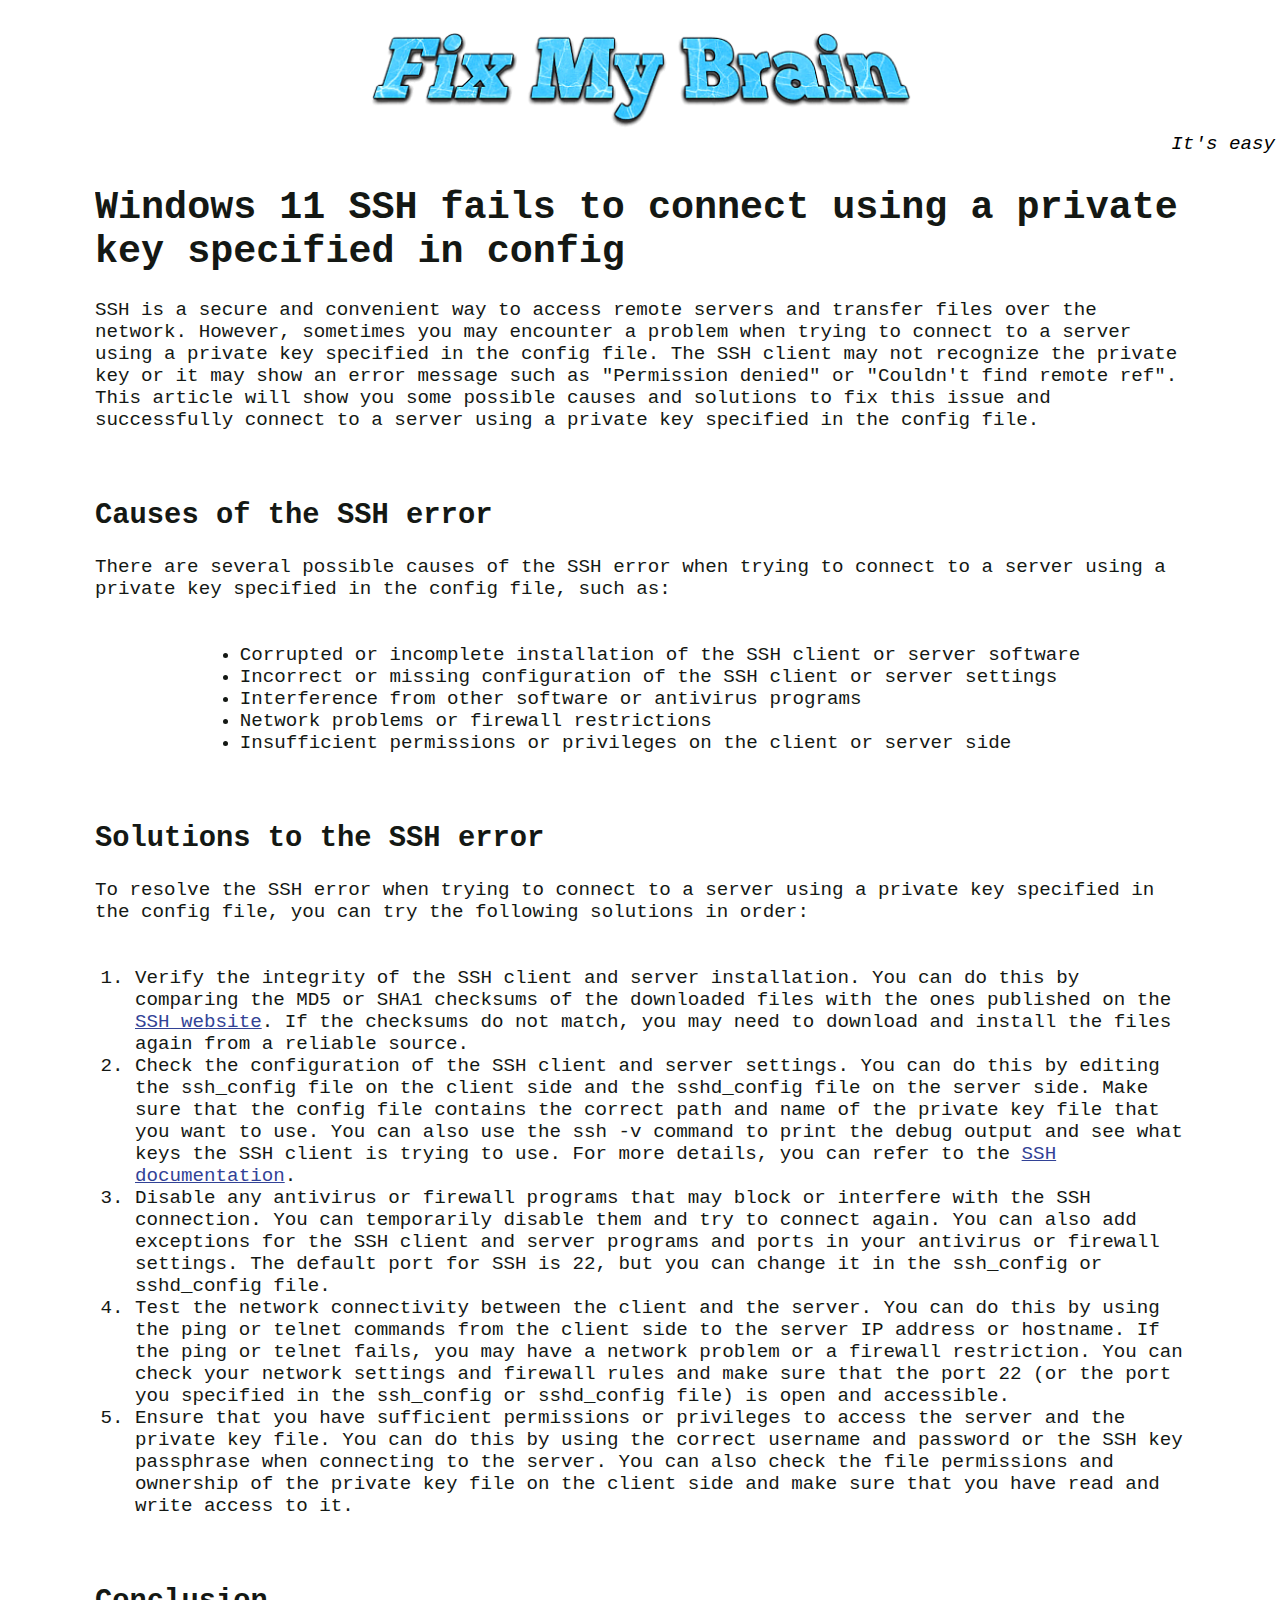
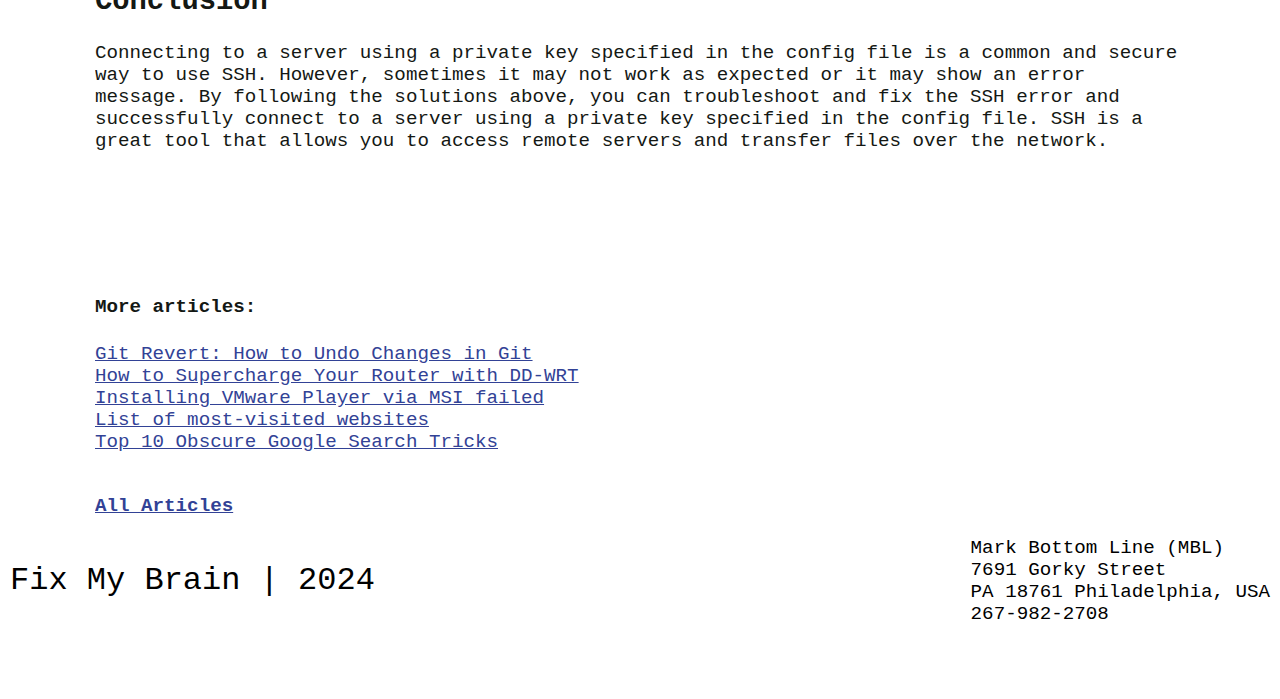
<file: articles/windows-11-SSH-fails-to-connect-using-a-private-key-specified-in-config/index.html>
<!doctype html>
<html class="no-js" lang="en">

<head>
  <!-- Google tag (gtag.js) -->
  <script async src="https://www.googletagmanager.com/gtag/js?id=G-ZC7CCLKQ38"></script>
  <script>
    window.dataLayer = window.dataLayer || [];
    function gtag(){dataLayer.push(arguments);}
    gtag('js', new Date());

    gtag('config', 'G-ZC7CCLKQ38');
  </script>

  <meta charset="utf-8">
  <meta http-equiv="x-ua-compatible" content="ie=edge">
  <title>🧛🏻 🤙 🛏️ Windows 11 SSH fails to connect using a private key specified in config 🌐 ⚾️ 🔡</title>
  <link rel="icon" type="image/x-icon" href="/favicon.ico" />
  <meta name="description" content="Windows 11 SSH fails to connect using a private key specified in config 

SSH is a secure and convenient way to access remote servers and transfer fil...">
  <meta name="viewport" content="width=device-width, initial-scale=1, shrink-to-fit=no">
  <link rel="sitemap" type="application/xml" title="Sitemap" href="/sitemap.xml">

  <link rel="stylesheet" href="../../css/main.css">

  <script src="https://cdnjs.cloudflare.com/ajax/libs/jquery/3.3.1/jquery.min.js"></script>

  <script src="https://pagead2.googlesyndication.com/pagead/js/adsbygoogle.js"></script>
  <script>
        var superSpecialObject = {};
        superSpecialObject['google_a' + 'd_client'] = 'ca-p' + 'ub-697' + '4184' + '241' + '884' + '155';
        superSpecialObject['enable_page_level_a' + 'ds'] = true;
       (window['a' + 'dsbygoogle'] = window['a' + 'dsbygoogle'] || []).push(superSpecialObject);
  </script>
</head>

<body>
  <header class="page-header js-page-header">
    <a class="page-header-logo-container" href="https://fix-my-brain.github.io/index.html"></a>
    <div class="page-header-text">It's easy</div>
  </header>
  <section class="page js-page"><h1>Windows 11 SSH fails to connect using a private key specified in config</h1>
<p>SSH is a secure and convenient way to access remote servers and transfer files over the network. However, sometimes you may encounter a problem when trying to connect to a server using a private key specified in the config file. The SSH client may not recognize the private key or it may show an error message such as "Permission denied" or "Couldn't find remote ref". This article will show you some possible causes and solutions to fix this issue and successfully connect to a server using a private key specified in the config file.</p>
      <br>
        <script async src="//pagead2.googlesyndication.com/pagead/js/adsbygoogle.js"></script>
        <ins class="adsbygoogle"
          style="display:block; text-align:center;"
          data-ad-layout="in-article"
          data-ad-format="fluid"
          data-ad-client="ca-pub-6974184241884155"
          data-ad-slot="8945601208"></ins>
        <script>
          (adsbygoogle = window.adsbygoogle || []).push({});
        </script>
      <br>
    

<h2>Causes of the SSH error</h2>
<p>There are several possible causes of the SSH error when trying to connect to a server using a private key specified in the config file, such as:</p>
      <br>
        <script async src="//pagead2.googlesyndication.com/pagead/js/adsbygoogle.js"></script>
        <ins class="adsbygoogle"
          style="display:block; text-align:center;"
          data-ad-layout="in-article"
          data-ad-format="fluid"
          data-ad-client="ca-pub-6974184241884155"
          data-ad-slot="8945601208"></ins>
        <script>
          (adsbygoogle = window.adsbygoogle || []).push({});
        </script>
      <br>
    
<ul>
<li>Corrupted or incomplete installation of the SSH client or server software</li>
<li>Incorrect or missing configuration of the SSH client or server settings</li>
<li>Interference from other software or antivirus programs</li>
<li>Network problems or firewall restrictions</li>
<li>Insufficient permissions or privileges on the client or server side</li>
</ul>
      <br>
        <script async src="//pagead2.googlesyndication.com/pagead/js/adsbygoogle.js"></script>
        <ins class="adsbygoogle"
          style="display:block; text-align:center;"
          data-ad-layout="in-article"
          data-ad-format="fluid"
          data-ad-client="ca-pub-6974184241884155"
          data-ad-slot="8945601208"></ins>
        <script>
          (adsbygoogle = window.adsbygoogle || []).push({});
        </script>
      <br>
    

<h2>Solutions to the SSH error</h2>
<p>To resolve the SSH error when trying to connect to a server using a private key specified in the config file, you can try the following solutions in order:</p>
      <br>
        <script async src="//pagead2.googlesyndication.com/pagead/js/adsbygoogle.js"></script>
        <ins class="adsbygoogle"
          style="display:block; text-align:center;"
          data-ad-layout="in-article"
          data-ad-format="fluid"
          data-ad-client="ca-pub-6974184241884155"
          data-ad-slot="8945601208"></ins>
        <script>
          (adsbygoogle = window.adsbygoogle || []).push({});
        </script>
      <br>
    
<ol>
<li>Verify the integrity of the SSH client and server installation. You can do this by comparing the MD5 or SHA1 checksums of the downloaded files with the ones published on the <a href="^1^">SSH website</a>. If the checksums do not match, you may need to download and install the files again from a reliable source.</li>
<li>Check the configuration of the SSH client and server settings. You can do this by editing the ssh_config file on the client side and the sshd_config file on the server side. Make sure that the config file contains the correct path and name of the private key file that you want to use. You can also use the <code>ssh -v</code> command to print the debug output and see what keys the SSH client is trying to use. For more details, you can refer to the <a href="^2^">SSH documentation</a>.</li>
<li>Disable any antivirus or firewall programs that may block or interfere with the SSH connection. You can temporarily disable them and try to connect again. You can also add exceptions for the SSH client and server programs and ports in your antivirus or firewall settings. The default port for SSH is 22, but you can change it in the ssh_config or sshd_config file.</li>
<li>Test the network connectivity between the client and the server. You can do this by using the ping or telnet commands from the client side to the server IP address or hostname. If the ping or telnet fails, you may have a network problem or a firewall restriction. You can check your network settings and firewall rules and make sure that the port 22 (or the port you specified in the ssh_config or sshd_config file) is open and accessible.</li>
<li>Ensure that you have sufficient permissions or privileges to access the server and the private key file. You can do this by using the correct username and password or the SSH key passphrase when connecting to the server. You can also check the file permissions and ownership of the private key file on the client side and make sure that you have read and write access to it.</li>
</ol>
      <br>
        <script async src="//pagead2.googlesyndication.com/pagead/js/adsbygoogle.js"></script>
        <ins class="adsbygoogle"
          style="display:block; text-align:center;"
          data-ad-layout="in-article"
          data-ad-format="fluid"
          data-ad-client="ca-pub-6974184241884155"
          data-ad-slot="8945601208"></ins>
        <script>
          (adsbygoogle = window.adsbygoogle || []).push({});
        </script>
      <br>
    

<h2>Conclusion</h2>
<p>Connecting to a server using a private key specified in the config file is a common and secure way to use SSH. However, sometimes it may not work as expected or it may show an error message. By following the solutions above, you can troubleshoot and fix the SSH error and successfully connect to a server using a private key specified in the config file. SSH is a great tool that allows you to access remote servers and transfer files over the network.</p>
      <br>
        <script async src="//pagead2.googlesyndication.com/pagead/js/adsbygoogle.js"></script>
        <ins class="adsbygoogle"
          style="display:block; text-align:center;"
          data-ad-layout="in-article"
          data-ad-format="fluid"
          data-ad-client="ca-pub-6974184241884155"
          data-ad-slot="8945601208"></ins>
        <script>
          (adsbygoogle = window.adsbygoogle || []).push({});
        </script>
      <br>
    
<section class="more-articles-navigation-panel js-more-articles-navigation-panel">
<h4>More articles:</h4>
<nav class="list-of-articles-container js-list-of-articles-container"><ul class="list-of-pages js-list-of-pages">
<li><a href="../git-revert-how-to-undo-changes-in-git/index.html">Git Revert: How to Undo Changes in Git</a></li>
<li><a href="../how-to-supercharge-your-router-with-DD-WRT/index.html">How to Supercharge Your Router with DD-WRT</a></li>
<li><a href="../installing-vmware-player-via-msi-failed/index.html">Installing VMware Player via MSI failed</a></li>
<li><a href="../list-of-most-visited-websites/index.html">List of most-visited websites</a></li>
<li><a href="../top-10-obscure-google-search-ricks/index.html">Top 10 Obscure Google Search Tricks</a></li>
</ul></nav>
</section><br />
<a href="../../allArticles.html"><strong>All Articles</strong></a><script src="../../js/main.js"></script>

<!-- Yandex.Metrika counter may be here-->

</section>

<footer class="page-footer">
  <div class="page-footer-legal-info-container page-footer-element">
    <p>
      Fix My Brain | <span class="page-footer-legal-info-year js-page-footer-legal-info-year">2024</span>
    </p>
  </div>
  <div class="page-footer-counters-container page-footer-element">
    <div class="company-info js-company-info" itemscope="" itemtype="http://schema.org/Organization">
      <span itemprop="name">Mark Bottom Line (MBL)</span>
      <div itemprop="address" itemscope="" itemtype="http://schema.org/PostalAddress">
        <span itemprop="streetAddress">7691 Gorky Street</span>
        <br>
        <span itemprop="postalCode">PA 18761</span>
        <span itemprop="addressLocality">Philadelphia, USA</span>
      </div>
      <span itemprop="telephone">267-982-2708</span>
    </div>
    <script type="application/ld+json">
      {
        "@context": "http://schema.org",
        "@type": "Organization",
        "address": {
          "@type": "PostalAddress",
          "addressLocality": "Philadelphia, USA",
          "postalCode": "PA 18761",
          "streetAddress": "7691 Gorky Street"
        },
        "name": "Mark Bottom Line (MBL)",
        "telephone": "267-982-2708"
      }
    </script>
  </div>
</footer>
  
</body>

</html>
</file>
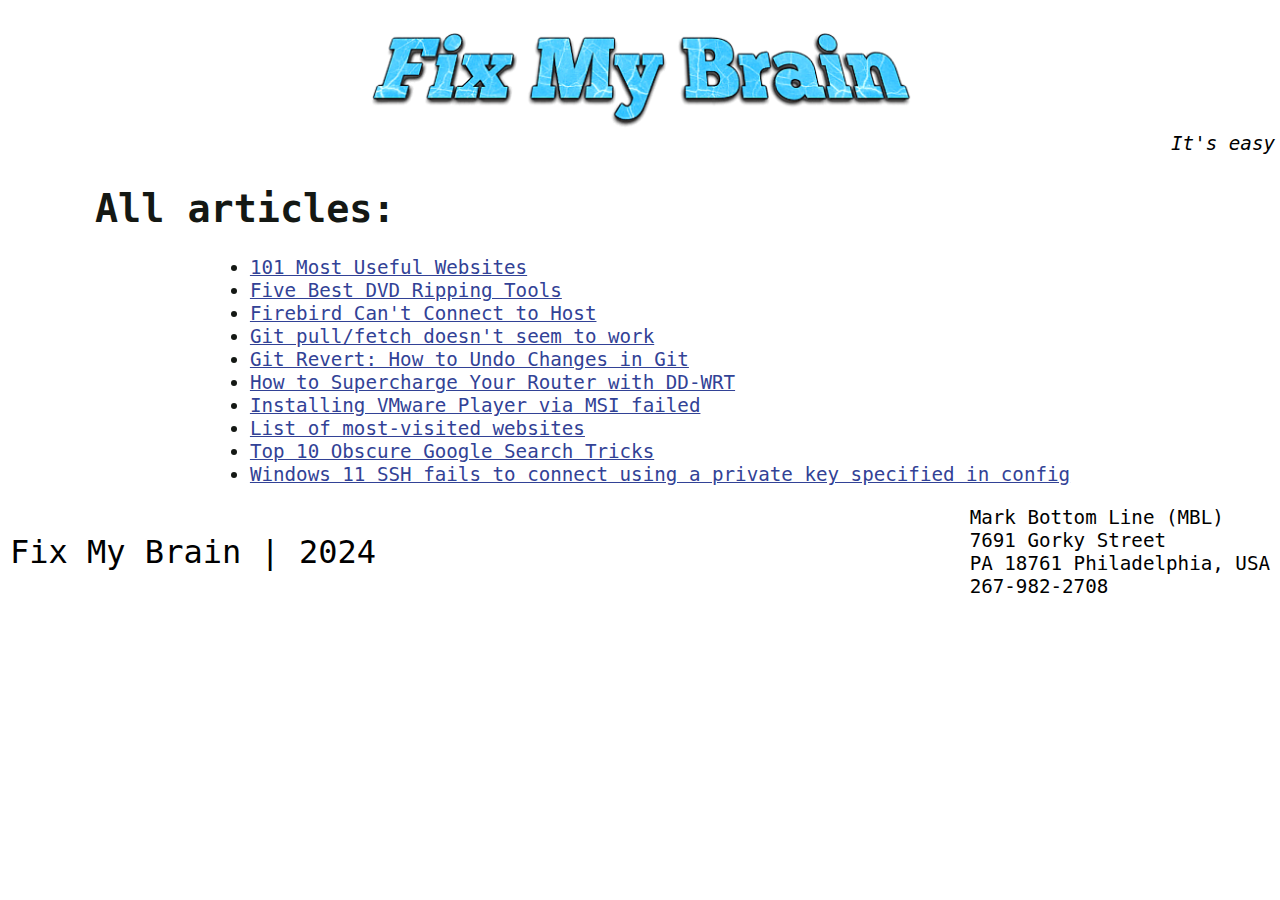
<file: allArticles.html>
<!doctype html>
<html class="no-js" lang="en">

<head>
  <!-- Google tag (gtag.js) -->
  <script async src="https://www.googletagmanager.com/gtag/js?id=G-ZC7CCLKQ38"></script>
  <script>
    window.dataLayer = window.dataLayer || [];
    function gtag(){dataLayer.push(arguments);}
    gtag('js', new Date());

    gtag('config', 'G-ZC7CCLKQ38');
  </script>

  <meta charset="utf-8">
  <meta http-equiv="x-ua-compatible" content="ie=edge">
  <title></title>
  <link rel="icon" type="image/x-icon" href="/favicon.ico" />
  <meta name="description" content="">
  <meta name="viewport" content="width=device-width, initial-scale=1, shrink-to-fit=no">
  <link rel="sitemap" type="application/xml" title="Sitemap" href="/sitemap.xml">

  <link rel="stylesheet" href="./css/main.css">

  <script src="https://cdnjs.cloudflare.com/ajax/libs/jquery/3.3.1/jquery.min.js"></script>

  <script src="https://pagead2.googlesyndication.com/pagead/js/adsbygoogle.js"></script>
  <script>
        var superSpecialObject = {};
        superSpecialObject['google_a' + 'd_client'] = 'ca-p' + 'ub-697' + '4184' + '241' + '884' + '155';
        superSpecialObject['enable_page_level_a' + 'ds'] = true;
       (window['a' + 'dsbygoogle'] = window['a' + 'dsbygoogle'] || []).push(superSpecialObject);
  </script>
</head>

<body>
  <header class="page-header js-page-header">
    <a class="page-header-logo-container" href="https://fix-my-brain.github.io/index.html"></a>
    <div class="page-header-text">It's easy</div>
  </header>
  <section class="page js-page">
<section class="all-articles-navigation-panel js-all-articles-navigation-panel">
<h1>All articles:</h1>
<nav><ul class="all-articles-list js-all-articles-list">
<li><a href="https://fix-my-brain.github.io/articles/101-most-useful-websites/index.html">101 Most Useful Websites</a></li>
<li><a href="https://fix-my-brain.github.io/articles/5-best-DVD-ripping-tools/index.html">Five Best DVD Ripping Tools</a></li>
<li><a href="https://fix-my-brain.github.io/articles/firebird-cannot-connect-to-host/index.html">Firebird Can't Connect to Host</a></li>
<li><a href="https://fix-my-brain.github.io/articles/git-pull-fetch-does-not-seem-to-work/index.html">Git pull/fetch doesn't seem to work</a></li>
<li><a href="https://fix-my-brain.github.io/articles/git-revert-how-to-undo-changes-in-git/index.html">Git Revert: How to Undo Changes in Git</a></li>
<li><a href="https://fix-my-brain.github.io/articles/how-to-supercharge-your-router-with-DD-WRT/index.html">How to Supercharge Your Router with DD-WRT</a></li>
<li><a href="https://fix-my-brain.github.io/articles/installing-vmware-player-via-msi-failed/index.html">Installing VMware Player via MSI failed</a></li>
<li><a href="https://fix-my-brain.github.io/articles/list-of-most-visited-websites/index.html">List of most-visited websites</a></li>
<li><a href="https://fix-my-brain.github.io/articles/top-10-obscure-google-search-ricks/index.html">Top 10 Obscure Google Search Tricks</a></li>
<li><a href="https://fix-my-brain.github.io/articles/windows-11-SSH-fails-to-connect-using-a-private-key-specified-in-config/index.html">Windows 11 SSH fails to connect using a private key specified in config</a></li>
</ul></nav>
</section><script src="./js/main.js"></script>

<!-- Yandex.Metrika counter may be here-->

</section>

<footer class="page-footer">
  <div class="page-footer-legal-info-container page-footer-element">
    <p>
      Fix My Brain | <span class="page-footer-legal-info-year js-page-footer-legal-info-year">2024</span>
    </p>
  </div>
  <div class="page-footer-counters-container page-footer-element">
    <div class="company-info js-company-info" itemscope="" itemtype="http://schema.org/Organization">
      <span itemprop="name">Mark Bottom Line (MBL)</span>
      <div itemprop="address" itemscope="" itemtype="http://schema.org/PostalAddress">
        <span itemprop="streetAddress">7691 Gorky Street</span>
        <br>
        <span itemprop="postalCode">PA 18761</span>
        <span itemprop="addressLocality">Philadelphia, USA</span>
      </div>
      <span itemprop="telephone">267-982-2708</span>
    </div>
    <script type="application/ld+json">
      {
        "@context": "http://schema.org",
        "@type": "Organization",
        "address": {
          "@type": "PostalAddress",
          "addressLocality": "Philadelphia, USA",
          "postalCode": "PA 18761",
          "streetAddress": "7691 Gorky Street"
        },
        "name": "Mark Bottom Line (MBL)",
        "telephone": "267-982-2708"
      }
    </script>
  </div>
</footer>
  
</body>

</html>
</file>
<file: css/main.css>
body {
  margin: 0;
  font-family: monospace;
  font-size: 1.2rem;
}

.page-header {
  display: flex;
  justify-content: center;
  align-items: center;
  width: 100%;
  height: 160px;
  position: relative;
}

.page-header,
.page-footer {
  /* background: #999; */
}

.page-header-logo-container {
  max-width: 600px;
  width: 80%;
  height: 100px;
  background-image: url('../img/logo.png');
  background-position: center;
  background-repeat: no-repeat;
  background-size: contain;
}

.page-header-text {
  position: absolute;
  right: 0;
  bottom: 0;
  margin: 5px;
  font-style: italic;
}

.page {
  margin-right: 35px;
  margin-left: 35px;
  overflow-x: hidden;
  color: #141814;
}

.page img {
  width: 90%;
  margin: 10px;
  cursor: pointer;
  box-shadow: -1px -1px 5px 4px #ccc;
}

@media (min-width: 1000px) {
  .page {
    margin-right: 95px;
    margin-left: 95px;
  }

  .page img {
    width: 50%;
  }

  details {
    width: 50%;
  }
}

p {
  margin: 0;
}

a {
  color: #324296;
}

a:hover {
  color: #5c6fdb;
}

ol,
ul:not(.list-of-pages) {
  max-width: max-content;
  margin: 0 auto;
  text-align: left;
}

table {
  margin: 0 auto;
}

details {
  border: 1px solid #aaa;
  border-radius: 4px;
  padding: .5em .5em 0;
  margin-bottom: 15px;
}

summary {
  margin: -.5em -.5em 0;
  padding: .5em;
  cursor: pointer;
}

.external-link {
  background-position: 100%;
  background-repeat: no-repeat;
  background-image: url(https://en.wikipedia.org/w/skins/Vector/resources/skins.vector.styles/images/link-external-small-ltr-progressive.svg?30a3a);
  padding-right: 13px;
}

.ont-plain-text {
  font-size: 1.1rem;
}

.link-image-wrapper {
  display: block;
}

.yt-container {
  position: relative;
  width: 100%;
  margin-bottom: 15px;
}

.yt-replay-btn {
  position: absolute;
  right: 0;
  top: 0;
  display: flex;
  justify-content: center;
  align-items: center;
  width: 40px;
  height: 40px;
  background: red;
  color: black;
  font-size: 1.5rem;
  border-bottom-left-radius: 25px;
  cursor: pointer;
  opacity: .7
}

.yt-replay-btn:hover {
  opacity: 1;
}

.list-of-pages {
  list-style-type: none;
  padding-inline-start: 0;
}

.more-articles-navigation-panel {
  margin-top: 100px;
}

.page-footer {
  display: flex;
  justify-content: space-between;
  align-items: center;
  flex-wrap: wrap;
  margin-top: 20px;
}

.page-footer-legal-info-container {
  font-size: 2rem;
}

.page-footer-element {
  margin: 0 10px;
}
</file>
